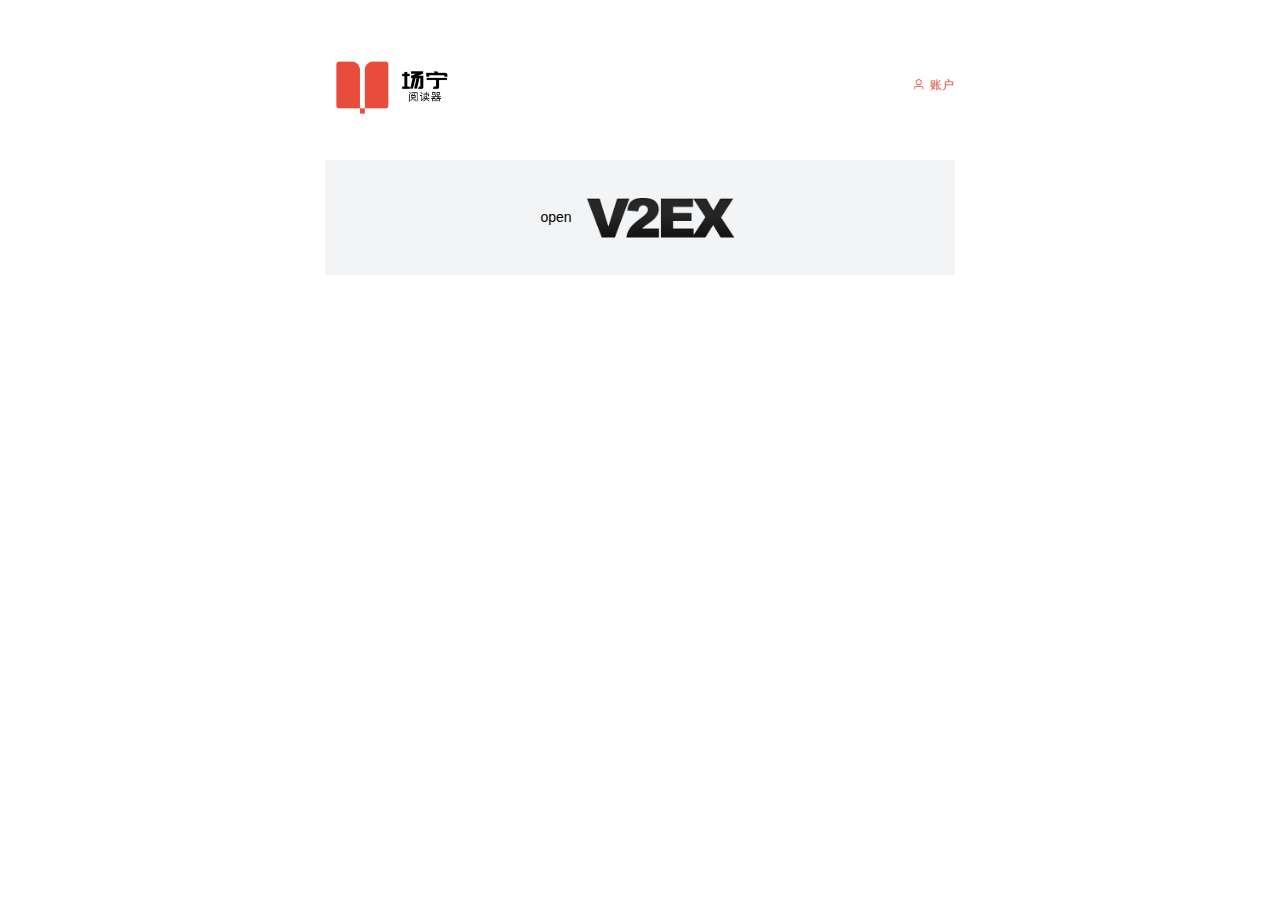
<file: reader-v2ex/index.html>
<!DOCTYPE html><html lang="en"><head><meta charset="utf-8"><meta http-equiv="X-UA-Compatible" content="IE=edge"><meta name="viewport" content="width=device-width,initial-scale=1,user-scalable=no"><link rel="icon" href="/reader-v2ex/favicon.ico"><link rel="manifest" href="/reader-v2ex/manifest.json"><link rel="apple-touch-icon-precomposed" sizes="144x144" href="/reader-v2ex/imgs/homescreen120.png"><link rel="apple-touch-icon-precomposed" sizes="120x120" href="/reader-v2ex/imgs/homescreen120.png"><link rel="apple-touch-icon-precomposed" sizes="72x72" href="/reader-v2ex/imgs/homescreen72.png"><link rel="apple-touch-icon-precomposed" href="/reader-v2ex/imgs/homescreen72.png"><title>场宁阅读器 - 去繁就简，回归2G复古wap风。</title><link href="/reader-v2ex/css/app.c7448490.css" rel="preload" as="style"><link href="/reader-v2ex/css/chunk-vendors.aff123bf.css" rel="preload" as="style"><link href="/reader-v2ex/js/app.5f4a88d5.js" rel="preload" as="script"><link href="/reader-v2ex/js/chunk-vendors.6da4b80c.js" rel="preload" as="script"><link href="/reader-v2ex/css/chunk-vendors.aff123bf.css" rel="stylesheet"><link href="/reader-v2ex/css/app.c7448490.css" rel="stylesheet"></head><body><noscript><strong>We're sorry but 场宁阅读器 - 去繁就简，回归2G复古wap风。 doesn't work properly without JavaScript enabled. Please enable it to continue.</strong></noscript><div id="app"></div><script src="/reader-v2ex/js/chunk-vendors.6da4b80c.js"></script><script src="/reader-v2ex/js/app.5f4a88d5.js"></script></body></html>
</file>
<file: reader-v2ex/css/app.c7448490.css>
@charset "UTF-8";#app{margin:10px}.logo[data-v-028b68dd]{font-size:16px;width:150px;height:150px}.inedx[data-v-028b68dd]{margin:0}.search[data-v-028b68dd]{margin-bottom:20px;display:flex}.search-inp[data-v-028b68dd]{flex:auto}.search-btn[data-v-028b68dd]{flex:none;margin-left:10px}.history[data-v-028b68dd]{margin:10px 0}.history-inner[data-v-028b68dd],.historys-header[data-v-028b68dd]{align-items:center;display:flex;justify-content:space-between}.history-star[data-v-028b68dd]{margin-left:10px}.header[data-v-4da0ea48]{margin:10px 0}.title[data-v-4da0ea48]{font-size:16px}.content[data-v-4da0ea48]{word-break:break-all;margin:10px 0}.host-tip[data-v-4da0ea48]{text-align:center;margin:30px 0}.document[data-v-4da0ea48] .el-page-header__title{flex:none;align-self:center}.el-alert{background-color:#fff}.el-alert-fade-enter,.el-alert-fade-leave-active{opacity:0}.el-avatar{font-size:14px}.el-backtop{color:#e74c3c}.el-badge__content{background-color:#f56c6c}.el-button--primary.is-active,.el-button--primary:active{background:#d04436;border-color:#d04436;color:#fff}.el-calendar-table td.is-today{color:#e74c3c}.el-card__body{padding:20px}.el-carousel__item,.el-carousel__mask{top:0;left:0}.el-carousel__item,.el-carousel__mask{width:100%}.el-checkbox,.el-checkbox-button__inner,.el-radio{font-weight:500;-moz-user-select:none;-webkit-user-select:none;-ms-user-select:none}.el-checkbox-button__inner,.el-checkbox__input,.el-radio__input{vertical-align:middle;outline:0}.el-input__inner,.el-textarea__inner{background-color:#fff}.el-checkbox,.el-checkbox__inner,.el-checkbox__input,.el-tag{display:inline-block}.el-checkbox{position:relative}.el-checkbox__input{white-space:nowrap;position:relative}.el-radio,.el-radio--medium.is-bordered .el-radio__label{font-size:14px}.el-cascader-node,.el-cascader__tags{display:-ms-flexbox}.el-cascader-panel{font-size:14px}.el-cascader-menu:last-child .el-cascader-node{padding-right:20px}.el-cascader-node>.el-radio{margin-right:0}.el-cascader{display:inline-block}.el-checkbox,.el-checkbox-button__inner{font-weight:500;color:#606266}.el-checkbox-button__inner,.el-checkbox__input{cursor:pointer}.el-checkbox.is-bordered.el-checkbox--medium .el-checkbox__inner,.el-checkbox__inner{width:14px;height:14px}.el-col-pull-0,.el-col-pull-1,.el-col-pull-2,.el-col-pull-3,.el-col-pull-4,.el-col-pull-5,.el-col-pull-6,.el-col-pull-7,.el-col-pull-8,.el-col-pull-9,.el-col-pull-10,.el-col-pull-11,.el-col-pull-12,.el-col-pull-13,.el-col-pull-14,.el-col-pull-15,.el-col-pull-16,.el-col-pull-17,.el-col-pull-18,.el-col-pull-19,.el-col-pull-20,.el-col-pull-21,.el-col-pull-22,.el-col-pull-23,.el-col-pull-24,.el-col-push-0,.el-col-push-1,.el-col-push-2,.el-col-push-3,.el-col-push-4,.el-col-push-5,.el-col-push-6,.el-col-push-7,.el-col-push-8,.el-col-push-9,.el-col-push-10,.el-col-push-11,.el-col-push-12,.el-col-push-13,.el-col-push-14,.el-col-push-15,.el-col-push-16,.el-col-push-17,.el-col-push-18,.el-col-push-19,.el-col-push-20,.el-col-push-21,.el-col-push-22,.el-col-push-23,.el-col-push-24{position:relative}.el-col-0{display:none}.el-col-offset-0{margin-left:0}.el-collapse-item__header.focusing:focus:not(:hover){color:#e74c3c}.el-color-alpha-slider__thumb,.el-color-hue-slider__thumb{-webkit-box-shadow:0 0 2px rgba(0,0,0,.6);left:0;top:0;z-index:1}.el-color-dropdown__main-wrapper:after{content:""}.el-color-picker__empty,.el-color-picker__icon{top:50%;left:50%;font-size:12px;position:absolute}.el-date-table,.el-time-panel{-webkit-user-select:none;-moz-user-select:none;-ms-user-select:none}.el-date-editor .el-range-input,.el-time-spinner__input.el-input .el-input__inner,.el-time-spinner__list{padding:0;text-align:center}.el-picker-panel,.el-time-panel{border:1px solid #e4e7ed}.el-picker-panel__btn,.el-time-panel__btn{background-color:transparent;font-size:12px}@media only screen and (max-width:767px){.hidden-xs-only{display:none!important}}@media only screen and (min-width:768px){.hidden-sm-and-up{display:none!important}}@media only screen and (min-width:768px) and (max-width:991px){.hidden-sm-only{display:none!important}}@media only screen and (max-width:991px){.hidden-sm-and-down{display:none!important}}@media only screen and (min-width:992px){.hidden-md-and-up{display:none!important}}@media only screen and (min-width:992px) and (max-width:1199px){.hidden-md-only{display:none!important}}@media only screen and (max-width:1199px){.hidden-md-and-down{display:none!important}}@media only screen and (min-width:1200px){.hidden-lg-and-up{display:none!important}}@media only screen and (min-width:1200px) and (max-width:1919px){.hidden-lg-only{display:none!important}}@media only screen and (max-width:1919px){.hidden-lg-and-down{display:none!important}}@media only screen and (min-width:1920px){.hidden-xl-only{display:none!important}}.el-drawer.btt,.el-drawer.ttb,.el-drawer__container{left:0;right:0;width:100%}.el-button,.el-dropdown{color:#606266;font-size:14px}.el-empty__bottom{margin-top:20px}.el-form--inline .el-form-item,.el-form--inline .el-form-item__content{display:inline-block;vertical-align:top}.el-form-item:after,.el-form-item__content:after{clear:both}.el-form-item:after,.el-form-item:before,.el-form-item__content:after,.el-form-item__content:before{display:table;content:""}.el-form-item.is-error .el-input__inner,.el-form-item.is-error .el-input__inner:focus,.el-form-item.is-error .el-textarea__inner,.el-form-item.is-error .el-textarea__inner:focus{border-color:#f56c6c}@font-face{font-family:element-icons;src:url(../fonts/element-icons.535877f5.woff) format("woff"),url(../fonts/element-icons.732389de.ttf) format("truetype");font-weight:400;font-display:"auto";font-style:normal}[class*=" el-icon-"],[class^=el-icon-]{font-family:element-icons!important;speak:none;font-style:normal;font-weight:400;font-variant:normal;text-transform:none;line-height:1;vertical-align:baseline;display:inline-block;-webkit-font-smoothing:antialiased;-moz-osx-font-smoothing:grayscale}.el-icon-ice-cream-round:before{content:"\e6a0"}.el-icon-ice-cream-square:before{content:"\e6a3"}.el-icon-lollipop:before{content:"\e6a4"}.el-icon-potato-strips:before{content:"\e6a5"}.el-icon-milk-tea:before{content:"\e6a6"}.el-icon-ice-drink:before{content:"\e6a7"}.el-icon-ice-tea:before{content:"\e6a9"}.el-icon-coffee:before{content:"\e6aa"}.el-icon-orange:before{content:"\e6ab"}.el-icon-pear:before{content:"\e6ac"}.el-icon-apple:before{content:"\e6ad"}.el-icon-cherry:before{content:"\e6ae"}.el-icon-watermelon:before{content:"\e6af"}.el-icon-grape:before{content:"\e6b0"}.el-icon-refrigerator:before{content:"\e6b1"}.el-icon-goblet-square-full:before{content:"\e6b2"}.el-icon-goblet-square:before{content:"\e6b3"}.el-icon-goblet-full:before{content:"\e6b4"}.el-icon-goblet:before{content:"\e6b5"}.el-icon-cold-drink:before{content:"\e6b6"}.el-icon-coffee-cup:before{content:"\e6b8"}.el-icon-water-cup:before{content:"\e6b9"}.el-icon-hot-water:before{content:"\e6ba"}.el-icon-ice-cream:before{content:"\e6bb"}.el-icon-dessert:before{content:"\e6bc"}.el-icon-sugar:before{content:"\e6bd"}.el-icon-tableware:before{content:"\e6be"}.el-icon-burger:before{content:"\e6bf"}.el-icon-knife-fork:before{content:"\e6c1"}.el-icon-fork-spoon:before{content:"\e6c2"}.el-icon-chicken:before{content:"\e6c3"}.el-icon-food:before{content:"\e6c4"}.el-icon-dish-1:before{content:"\e6c5"}.el-icon-dish:before{content:"\e6c6"}.el-icon-moon-night:before{content:"\e6ee"}.el-icon-moon:before{content:"\e6f0"}.el-icon-cloudy-and-sunny:before{content:"\e6f1"}.el-icon-partly-cloudy:before{content:"\e6f2"}.el-icon-cloudy:before{content:"\e6f3"}.el-icon-sunny:before{content:"\e6f6"}.el-icon-sunset:before{content:"\e6f7"}.el-icon-sunrise-1:before{content:"\e6f8"}.el-icon-sunrise:before{content:"\e6f9"}.el-icon-heavy-rain:before{content:"\e6fa"}.el-icon-lightning:before{content:"\e6fb"}.el-icon-light-rain:before{content:"\e6fc"}.el-icon-wind-power:before{content:"\e6fd"}.el-icon-baseball:before{content:"\e712"}.el-icon-soccer:before{content:"\e713"}.el-icon-football:before{content:"\e715"}.el-icon-basketball:before{content:"\e716"}.el-icon-ship:before{content:"\e73f"}.el-icon-truck:before{content:"\e740"}.el-icon-bicycle:before{content:"\e741"}.el-icon-mobile-phone:before{content:"\e6d3"}.el-icon-service:before{content:"\e6d4"}.el-icon-key:before{content:"\e6e2"}.el-icon-unlock:before{content:"\e6e4"}.el-icon-lock:before{content:"\e6e5"}.el-icon-watch:before{content:"\e6fe"}.el-icon-watch-1:before{content:"\e6ff"}.el-icon-timer:before{content:"\e702"}.el-icon-alarm-clock:before{content:"\e703"}.el-icon-map-location:before{content:"\e704"}.el-icon-delete-location:before{content:"\e705"}.el-icon-add-location:before{content:"\e706"}.el-icon-location-information:before{content:"\e707"}.el-icon-location-outline:before{content:"\e708"}.el-icon-location:before{content:"\e79e"}.el-icon-place:before{content:"\e709"}.el-icon-discover:before{content:"\e70a"}.el-icon-first-aid-kit:before{content:"\e70b"}.el-icon-trophy-1:before{content:"\e70c"}.el-icon-trophy:before{content:"\e70d"}.el-icon-medal:before{content:"\e70e"}.el-icon-medal-1:before{content:"\e70f"}.el-icon-stopwatch:before{content:"\e710"}.el-icon-mic:before{content:"\e711"}.el-icon-copy-document:before{content:"\e718"}.el-icon-full-screen:before{content:"\e719"}.el-icon-switch-button:before{content:"\e71b"}.el-icon-aim:before{content:"\e71c"}.el-icon-crop:before{content:"\e71d"}.el-icon-odometer:before{content:"\e71e"}.el-icon-time:before{content:"\e71f"}.el-icon-bangzhu:before{content:"\e724"}.el-icon-close-notification:before{content:"\e726"}.el-icon-microphone:before{content:"\e727"}.el-icon-turn-off-microphone:before{content:"\e728"}.el-icon-position:before{content:"\e729"}.el-icon-postcard:before{content:"\e72a"}.el-icon-message:before{content:"\e72b"}.el-icon-chat-line-square:before{content:"\e72d"}.el-icon-chat-dot-square:before{content:"\e72e"}.el-icon-chat-dot-round:before{content:"\e72f"}.el-icon-chat-square:before{content:"\e730"}.el-icon-chat-line-round:before{content:"\e731"}.el-icon-chat-round:before{content:"\e732"}.el-icon-set-up:before{content:"\e733"}.el-icon-turn-off:before{content:"\e734"}.el-icon-open:before{content:"\e735"}.el-icon-connection:before{content:"\e736"}.el-icon-link:before{content:"\e737"}.el-icon-cpu:before{content:"\e738"}.el-icon-thumb:before{content:"\e739"}.el-icon-female:before{content:"\e73a"}.el-icon-male:before{content:"\e73b"}.el-icon-guide:before{content:"\e73c"}.el-icon-news:before{content:"\e73e"}.el-icon-price-tag:before{content:"\e744"}.el-icon-discount:before{content:"\e745"}.el-icon-wallet:before{content:"\e747"}.el-icon-coin:before{content:"\e748"}.el-icon-money:before{content:"\e749"}.el-icon-bank-card:before{content:"\e74a"}.el-icon-box:before{content:"\e74b"}.el-icon-present:before{content:"\e74c"}.el-icon-sell:before{content:"\e6d5"}.el-icon-sold-out:before{content:"\e6d6"}.el-icon-shopping-bag-2:before{content:"\e74d"}.el-icon-shopping-bag-1:before{content:"\e74e"}.el-icon-shopping-cart-2:before{content:"\e74f"}.el-icon-shopping-cart-1:before{content:"\e750"}.el-icon-shopping-cart-full:before{content:"\e751"}.el-icon-smoking:before{content:"\e752"}.el-icon-no-smoking:before{content:"\e753"}.el-icon-house:before{content:"\e754"}.el-icon-table-lamp:before{content:"\e755"}.el-icon-school:before{content:"\e756"}.el-icon-office-building:before{content:"\e757"}.el-icon-toilet-paper:before{content:"\e758"}.el-icon-notebook-2:before{content:"\e759"}.el-icon-notebook-1:before{content:"\e75a"}.el-icon-files:before{content:"\e75b"}.el-icon-collection:before{content:"\e75c"}.el-icon-receiving:before{content:"\e75d"}.el-icon-suitcase-1:before{content:"\e760"}.el-icon-suitcase:before{content:"\e761"}.el-icon-film:before{content:"\e763"}.el-icon-collection-tag:before{content:"\e765"}.el-icon-data-analysis:before{content:"\e766"}.el-icon-pie-chart:before{content:"\e767"}.el-icon-data-board:before{content:"\e768"}.el-icon-data-line:before{content:"\e76d"}.el-icon-reading:before{content:"\e769"}.el-icon-magic-stick:before{content:"\e76a"}.el-icon-coordinate:before{content:"\e76b"}.el-icon-mouse:before{content:"\e76c"}.el-icon-brush:before{content:"\e76e"}.el-icon-headset:before{content:"\e76f"}.el-icon-umbrella:before{content:"\e770"}.el-icon-scissors:before{content:"\e771"}.el-icon-mobile:before{content:"\e773"}.el-icon-attract:before{content:"\e774"}.el-icon-monitor:before{content:"\e775"}.el-icon-search:before{content:"\e778"}.el-icon-takeaway-box:before{content:"\e77a"}.el-icon-paperclip:before{content:"\e77d"}.el-icon-printer:before{content:"\e77e"}.el-icon-document-add:before{content:"\e782"}.el-icon-document:before{content:"\e785"}.el-icon-document-checked:before{content:"\e786"}.el-icon-document-copy:before{content:"\e787"}.el-icon-document-delete:before{content:"\e788"}.el-icon-document-remove:before{content:"\e789"}.el-icon-tickets:before{content:"\e78b"}.el-icon-folder-checked:before{content:"\e77f"}.el-icon-folder-delete:before{content:"\e780"}.el-icon-folder-remove:before{content:"\e781"}.el-icon-folder-add:before{content:"\e783"}.el-icon-folder-opened:before{content:"\e784"}.el-icon-folder:before{content:"\e78a"}.el-icon-edit-outline:before{content:"\e764"}.el-icon-edit:before{content:"\e78c"}.el-icon-date:before{content:"\e78e"}.el-icon-c-scale-to-original:before{content:"\e7c6"}.el-icon-view:before{content:"\e6ce"}.el-icon-loading:before{content:"\e6cf"}.el-icon-rank:before{content:"\e6d1"}.el-icon-sort-down:before{content:"\e7c4"}.el-icon-sort-up:before{content:"\e7c5"}.el-icon-sort:before{content:"\e6d2"}.el-icon-finished:before{content:"\e6cd"}.el-icon-refresh-left:before{content:"\e6c7"}.el-icon-refresh-right:before{content:"\e6c8"}.el-icon-refresh:before{content:"\e6d0"}.el-icon-video-play:before{content:"\e7c0"}.el-icon-video-pause:before{content:"\e7c1"}.el-icon-d-arrow-right:before{content:"\e6dc"}.el-icon-d-arrow-left:before{content:"\e6dd"}.el-icon-arrow-up:before{content:"\e6e1"}.el-icon-arrow-down:before{content:"\e6df"}.el-icon-arrow-right:before{content:"\e6e0"}.el-icon-arrow-left:before{content:"\e6de"}.el-icon-top-right:before{content:"\e6e7"}.el-icon-top-left:before{content:"\e6e8"}.el-icon-top:before{content:"\e6e6"}.el-icon-bottom:before{content:"\e6eb"}.el-icon-right:before{content:"\e6e9"}.el-icon-back:before{content:"\e6ea"}.el-icon-bottom-right:before{content:"\e6ec"}.el-icon-bottom-left:before{content:"\e6ed"}.el-icon-caret-top:before{content:"\e78f"}.el-icon-caret-bottom:before{content:"\e790"}.el-icon-caret-right:before{content:"\e791"}.el-icon-caret-left:before{content:"\e792"}.el-icon-d-caret:before{content:"\e79a"}.el-icon-share:before{content:"\e793"}.el-icon-menu:before{content:"\e798"}.el-icon-s-grid:before{content:"\e7a6"}.el-icon-s-check:before{content:"\e7a7"}.el-icon-s-data:before{content:"\e7a8"}.el-icon-s-opportunity:before{content:"\e7aa"}.el-icon-s-custom:before{content:"\e7ab"}.el-icon-s-claim:before{content:"\e7ad"}.el-icon-s-finance:before{content:"\e7ae"}.el-icon-s-comment:before{content:"\e7af"}.el-icon-s-flag:before{content:"\e7b0"}.el-icon-s-marketing:before{content:"\e7b1"}.el-icon-s-shop:before{content:"\e7b4"}.el-icon-s-open:before{content:"\e7b5"}.el-icon-s-management:before{content:"\e7b6"}.el-icon-s-ticket:before{content:"\e7b7"}.el-icon-s-release:before{content:"\e7b8"}.el-icon-s-home:before{content:"\e7b9"}.el-icon-s-promotion:before{content:"\e7ba"}.el-icon-s-operation:before{content:"\e7bb"}.el-icon-s-unfold:before{content:"\e7bc"}.el-icon-s-fold:before{content:"\e7a9"}.el-icon-s-platform:before{content:"\e7bd"}.el-icon-s-order:before{content:"\e7be"}.el-icon-s-cooperation:before{content:"\e7bf"}.el-icon-bell:before{content:"\e725"}.el-icon-message-solid:before{content:"\e799"}.el-icon-video-camera:before{content:"\e772"}.el-icon-video-camera-solid:before{content:"\e796"}.el-icon-camera:before{content:"\e779"}.el-icon-camera-solid:before{content:"\e79b"}.el-icon-download:before{content:"\e77c"}.el-icon-upload2:before{content:"\e77b"}.el-icon-upload:before{content:"\e7c3"}.el-icon-picture-outline-round:before{content:"\e75f"}.el-icon-picture-outline:before{content:"\e75e"}.el-icon-picture:before{content:"\e79f"}.el-icon-close:before{content:"\e6db"}.el-icon-check:before{content:"\e6da"}.el-icon-plus:before{content:"\e6d9"}.el-icon-minus:before{content:"\e6d8"}.el-icon-help:before{content:"\e73d"}.el-icon-s-help:before{content:"\e7b3"}.el-icon-circle-close:before{content:"\e78d"}.el-icon-circle-check:before{content:"\e720"}.el-icon-circle-plus-outline:before{content:"\e723"}.el-icon-remove-outline:before{content:"\e722"}.el-icon-zoom-out:before{content:"\e776"}.el-icon-zoom-in:before{content:"\e777"}.el-icon-error:before{content:"\e79d"}.el-icon-success:before{content:"\e79c"}.el-icon-circle-plus:before{content:"\e7a0"}.el-icon-remove:before{content:"\e7a2"}.el-icon-info:before{content:"\e7a1"}.el-icon-question:before{content:"\e7a4"}.el-icon-warning-outline:before{content:"\e6c9"}.el-icon-warning:before{content:"\e7a3"}.el-icon-goods:before{content:"\e7c2"}.el-icon-s-goods:before{content:"\e7b2"}.el-icon-star-off:before{content:"\e717"}.el-icon-star-on:before{content:"\e797"}.el-icon-more-outline:before{content:"\e6cc"}.el-icon-more:before{content:"\e794"}.el-icon-phone-outline:before{content:"\e6cb"}.el-icon-phone:before{content:"\e795"}.el-icon-user:before{content:"\e6e3"}.el-icon-user-solid:before{content:"\e7a5"}.el-icon-setting:before{content:"\e6ca"}.el-icon-s-tools:before{content:"\e7ac"}.el-icon-delete:before{content:"\e6d7"}.el-icon-delete-solid:before{content:"\e7c9"}.el-icon-eleme:before{content:"\e7c7"}.el-icon-platform-eleme:before{content:"\e7ca"}.el-icon-loading{animation:rotating 2s linear infinite}.el-icon--right{margin-left:5px}.el-icon--left{margin-right:5px}@keyframes rotating{0%{transform:rotate(0)}to{transform:rotate(1turn)}}.el-pager li,.el-pagination__editor{-webkit-box-sizing:border-box;text-align:center}.el-dialog{position:relative;margin:0 auto 50px;background:#fff;border-radius:2px;box-shadow:0 1px 3px rgba(0,0,0,.3);box-sizing:border-box;width:50%}.el-autocomplete-suggestion,.el-dropdown-menu,.el-menu--collapse .el-submenu .el-menu{-webkit-box-shadow:0 2px 12px 0 rgba(0,0,0,.1)}.el-dialog.is-fullscreen{width:100%;margin-top:0;margin-bottom:0;height:100%;overflow:auto}.el-dialog__wrapper{position:fixed;top:0;right:0;bottom:0;left:0;overflow:auto;margin:0}.el-dialog__header{padding:20px 20px 10px}.el-dialog__headerbtn{position:absolute;top:20px;right:20px;padding:0;background:0 0;border:none;outline:0;cursor:pointer;font-size:16px}.el-dialog__headerbtn .el-dialog__close{color:#909399}.el-dialog__headerbtn:focus .el-dialog__close,.el-dialog__headerbtn:hover .el-dialog__close{color:#e74c3c}.el-dialog__title{line-height:24px;font-size:18px;color:#303133}.el-dialog__body{padding:30px 20px;color:#606266;font-size:14px;word-break:break-all}.el-dialog__footer{padding:10px 20px 20px;text-align:right;box-sizing:border-box}.el-dialog--center{text-align:center}.el-dialog--center .el-dialog__body{text-align:initial;padding:25px 25px 30px}.el-dialog--center .el-dialog__footer{text-align:inherit}.dialog-fade-enter-active{animation:dialog-fade-in .3s}.dialog-fade-leave-active{animation:dialog-fade-out .3s}@keyframes dialog-fade-in{0%{transform:translate3d(0,-20px,0);opacity:0}to{transform:translateZ(0);opacity:1}}@keyframes dialog-fade-out{0%{transform:translateZ(0);opacity:1}to{transform:translate3d(0,-20px,0);opacity:0}}.el-autocomplete{position:relative;display:inline-block}.el-autocomplete-suggestion{margin:5px 0;box-shadow:0 2px 12px 0 rgba(0,0,0,.1);border-radius:4px;border:1px solid #e4e7ed;box-sizing:border-box;background-color:#fff}.el-autocomplete-suggestion__wrap{max-height:280px;padding:10px 0;box-sizing:border-box}.el-autocomplete-suggestion__list{margin:0;padding:0}.el-autocomplete-suggestion li{padding:0 20px;margin:0;line-height:34px;cursor:pointer;color:#606266;font-size:14px;list-style:none;white-space:nowrap;overflow:hidden;text-overflow:ellipsis}.el-autocomplete-suggestion li.highlighted,.el-autocomplete-suggestion li:hover{background-color:#f5f7fa}.el-autocomplete-suggestion li.divider{margin-top:6px;border-top:1px solid #000}.el-autocomplete-suggestion li.divider:last-child{margin-bottom:-6px}.el-autocomplete-suggestion.is-loading li{text-align:center;height:100px;line-height:100px;font-size:20px;color:#999}.el-autocomplete-suggestion.is-loading li:after{display:inline-block;content:"";height:100%;vertical-align:middle}.el-autocomplete-suggestion.is-loading li:hover{background-color:#fff}.el-autocomplete-suggestion.is-loading .el-icon-loading{vertical-align:middle}.el-dropdown{display:inline-block;position:relative;color:#606266;font-size:14px}.el-dropdown .el-button-group{display:block}.el-dropdown .el-button-group .el-button{float:none}.el-dropdown .el-dropdown__caret-button{padding-left:5px;padding-right:5px;position:relative;border-left:none}.el-dropdown .el-dropdown__caret-button:before{content:"";position:absolute;display:block;width:1px;top:5px;bottom:5px;left:0;background:hsla(0,0%,100%,.5)}.el-dropdown .el-dropdown__caret-button.el-button--default:before{background:rgba(220,223,230,.5)}.el-dropdown .el-dropdown__caret-button:hover:not(.is-disabled):before{top:0;bottom:0}.el-dropdown .el-dropdown__caret-button .el-dropdown__icon{padding-left:0}.el-dropdown__icon{font-size:12px;margin:0 3px}.el-dropdown .el-dropdown-selfdefine:focus:active,.el-dropdown .el-dropdown-selfdefine:focus:not(.focusing){outline-width:0}.el-dropdown [disabled]{cursor:not-allowed;color:#bbb}.el-dropdown-menu{position:absolute;top:0;left:0;z-index:10;padding:10px 0;margin:5px 0;background-color:#fff;border:1px solid #ebeef5;border-radius:4px;box-shadow:0 2px 12px 0 rgba(0,0,0,.1)}.el-dropdown-menu__item{list-style:none;line-height:36px;padding:0 20px;margin:0;font-size:14px;color:#606266;cursor:pointer;outline:0}.el-dropdown-menu__item:focus,.el-dropdown-menu__item:not(.is-disabled):hover{background-color:#fdedec;color:#ec7063}.el-dropdown-menu__item i{margin-right:5px}.el-dropdown-menu__item--divided{position:relative;margin-top:6px;border-top:1px solid #ebeef5}.el-dropdown-menu__item--divided:before{content:"";height:6px;display:block;margin:0 -20px;background-color:#fff}.el-dropdown-menu__item.is-disabled{cursor:default;color:#bbb;pointer-events:none}.el-dropdown-menu--medium{padding:6px 0}.el-dropdown-menu--medium .el-dropdown-menu__item{line-height:30px;padding:0 17px;font-size:14px}.el-dropdown-menu--medium .el-dropdown-menu__item.el-dropdown-menu__item--divided{margin-top:6px}.el-dropdown-menu--medium .el-dropdown-menu__item.el-dropdown-menu__item--divided:before{height:6px;margin:0 -17px}.el-dropdown-menu--small{padding:6px 0}.el-dropdown-menu--small .el-dropdown-menu__item{line-height:27px;padding:0 15px;font-size:13px}.el-dropdown-menu--small .el-dropdown-menu__item.el-dropdown-menu__item--divided{margin-top:4px}.el-dropdown-menu--small .el-dropdown-menu__item.el-dropdown-menu__item--divided:before{height:4px;margin:0 -15px}.el-dropdown-menu--mini{padding:3px 0}.el-dropdown-menu--mini .el-dropdown-menu__item{line-height:24px;padding:0 10px;font-size:12px}.el-dropdown-menu--mini .el-dropdown-menu__item.el-dropdown-menu__item--divided{margin-top:3px}.el-dropdown-menu--mini .el-dropdown-menu__item.el-dropdown-menu__item--divided:before{height:3px;margin:0 -10px}.el-menu--horizontal>.el-menu-item:not(.is-disabled):focus,.el-menu--horizontal>.el-menu-item:not(.is-disabled):hover,.el-menu--horizontal>.el-submenu .el-submenu__title:hover{background-color:#fff}.el-menu-item,.el-submenu__title{line-height:56px;padding:0 20px;list-style:none;position:relative;white-space:nowrap}.el-radio-button__inner,.el-radio-group{line-height:1;vertical-align:middle;display:inline-block}.el-radio-button{display:inline-block}.el-radio-button,.el-radio-button__inner{position:relative;outline:0}.el-switch,.el-switch__core{position:relative;vertical-align:middle}.el-picker-panel,.el-popover,.el-select-dropdown,.el-table-filter,.el-time-panel{-webkit-box-shadow:0 2px 12px 0 rgba(0,0,0,.1)}.el-switch__label{vertical-align:middle}.el-switch__core,.el-switch__label{display:inline-block;cursor:pointer}.el-select:hover .el-input__inner{border-color:#c0c4cc}.el-range-editor.is-active,.el-range-editor.is-active:hover,.el-select .el-input.is-focus .el-input__inner{border-color:#e74c3c}.el-date-table td,.el-date-table td div,.el-table-filter{-webkit-box-sizing:border-box}.el-date-table.is-week-mode .el-date-table__row.current div,.el-date-table.is-week-mode .el-date-table__row:hover div,.el-date-table td.in-range div,.el-date-table td.in-range div:hover{background-color:#f2f6fc}.el-date-table{font-size:12px;-webkit-user-select:none;-moz-user-select:none;user-select:none}.el-date-table.is-week-mode .el-date-table__row:hover td.available:hover{color:#606266}.el-date-table.is-week-mode .el-date-table__row:hover td:first-child div{margin-left:5px;border-top-left-radius:15px;border-bottom-left-radius:15px}.el-date-table.is-week-mode .el-date-table__row:hover td:last-child div{margin-right:5px;border-top-right-radius:15px;border-bottom-right-radius:15px}.el-date-table td{width:32px;height:30px;padding:4px 0;box-sizing:border-box;text-align:center;cursor:pointer;position:relative}.el-date-table td div{height:30px;padding:3px 0;box-sizing:border-box}.el-date-table td span{width:24px;height:24px;display:block;margin:0 auto;line-height:24px;position:absolute;left:50%;transform:translateX(-50%);border-radius:50%}.el-date-table td.next-month,.el-date-table td.prev-month{color:#c0c4cc}.el-date-table td.today{position:relative}.el-date-table td.today span{color:#e74c3c;font-weight:700}.el-date-table td.today.end-date span,.el-date-table td.today.start-date span{color:#fff}.el-date-table td.available:hover{color:#e74c3c}.el-date-table td.current:not(.disabled) span{color:#fff;background-color:#e74c3c}.el-date-table td.end-date div,.el-date-table td.start-date div{color:#fff}.el-date-table td.end-date span,.el-date-table td.start-date span{background-color:#e74c3c}.el-date-table td.start-date div{margin-left:5px;border-top-left-radius:15px;border-bottom-left-radius:15px}.el-date-table td.end-date div{margin-right:5px;border-top-right-radius:15px;border-bottom-right-radius:15px}.el-date-table td.disabled div{background-color:#f5f7fa;opacity:1;cursor:not-allowed;color:#c0c4cc}.el-date-table td.selected div{margin-left:5px;margin-right:5px;background-color:#f2f6fc;border-radius:15px}.el-date-table td.selected div:hover{background-color:#f2f6fc}.el-date-table td.selected span{background-color:#e74c3c;color:#fff;border-radius:15px}.el-date-table td.week{font-size:80%;color:#606266}.el-date-table th{padding:5px;color:#606266;font-weight:400;border-bottom:1px solid #ebeef5}.el-month-table{font-size:12px;margin:-1px;border-collapse:collapse}.el-month-table td{text-align:center;padding:8px 0;cursor:pointer}.el-month-table td div{height:48px;padding:6px 0;box-sizing:border-box}.el-month-table td.today .cell{color:#e74c3c;font-weight:700}.el-month-table td.today.end-date .cell,.el-month-table td.today.start-date .cell{color:#fff}.el-month-table td.disabled .cell{background-color:#f5f7fa;cursor:not-allowed;color:#c0c4cc}.el-month-table td.disabled .cell:hover{color:#c0c4cc}.el-month-table td .cell{width:60px;height:36px;display:block;line-height:36px;color:#606266;margin:0 auto;border-radius:18px}.el-month-table td .cell:hover{color:#e74c3c}.el-month-table td.in-range div,.el-month-table td.in-range div:hover{background-color:#f2f6fc}.el-month-table td.end-date div,.el-month-table td.start-date div{color:#fff}.el-month-table td.end-date .cell,.el-month-table td.start-date .cell{color:#fff;background-color:#e74c3c}.el-month-table td.start-date div{border-top-left-radius:24px;border-bottom-left-radius:24px}.el-month-table td.end-date div{border-top-right-radius:24px;border-bottom-right-radius:24px}.el-month-table td.current:not(.disabled) .cell{color:#e74c3c}.el-year-table{font-size:12px;margin:-1px;border-collapse:collapse}.el-year-table .el-icon{color:#303133}.el-year-table td{text-align:center;padding:20px 3px;cursor:pointer}.el-year-table td.today .cell{color:#e74c3c;font-weight:700}.el-year-table td.disabled .cell{background-color:#f5f7fa;cursor:not-allowed;color:#c0c4cc}.el-year-table td.disabled .cell:hover{color:#c0c4cc}.el-year-table td .cell{width:48px;height:32px;display:block;line-height:32px;color:#606266;margin:0 auto}.el-year-table td .cell:hover,.el-year-table td.current:not(.disabled) .cell{color:#e74c3c}.el-date-range-picker{width:646px}.el-date-range-picker.has-sidebar{width:756px}.el-date-range-picker table{table-layout:fixed;width:100%}.el-date-range-picker .el-picker-panel__body{min-width:513px}.el-date-range-picker .el-picker-panel__content{margin:0}.el-date-range-picker__header{position:relative;text-align:center;height:28px}.el-date-range-picker__header [class*=arrow-left]{float:left}.el-date-range-picker__header [class*=arrow-right]{float:right}.el-date-range-picker__header div{font-size:16px;font-weight:500;margin-right:50px}.el-date-range-picker__content{float:left;width:50%;box-sizing:border-box;margin:0;padding:16px}.el-date-range-picker__content.is-left{border-right:1px solid #e4e4e4}.el-date-range-picker__content .el-date-range-picker__header div{margin-left:50px;margin-right:50px}.el-date-range-picker__editors-wrap{box-sizing:border-box;display:table-cell}.el-date-range-picker__editors-wrap.is-right{text-align:right}.el-date-range-picker__time-header{position:relative;border-bottom:1px solid #e4e4e4;font-size:12px;padding:8px 5px 5px;display:table;width:100%;box-sizing:border-box}.el-date-range-picker__time-header>.el-icon-arrow-right{font-size:20px;vertical-align:middle;display:table-cell;color:#303133}.el-date-range-picker__time-picker-wrap{position:relative;display:table-cell;padding:0 5px}.el-date-range-picker__time-picker-wrap .el-picker-panel{position:absolute;top:13px;right:0;z-index:1;background:#fff}.el-form-item__label,.el-tabs__item,.el-tabs__nav-wrap.is-scrollable,.el-time-panel__footer,.el-time-range-picker__cell{-webkit-box-sizing:border-box}.el-card.is-always-shadow,.el-card.is-hover-shadow:focus,.el-card.is-hover-shadow:hover,.el-cascader__dropdown,.el-color-picker__panel,.el-message-box,.el-notification{-webkit-box-shadow:0 2px 12px 0 rgba(0,0,0,.1)}.el-popover__title{margin-bottom:12px}.el-message-box,.el-popup-parent--hidden{overflow:hidden}.el-form-item.is-error .el-input__inner,.el-form-item.is-error .el-input__inner:focus,.el-form-item.is-error .el-textarea__inner,.el-form-item.is-error .el-textarea__inner:focus,.el-message-box__input input.invalid,.el-message-box__input input.invalid:focus{border-color:#f56c6c}.el-breadcrumb{font-size:14px;line-height:1}.el-breadcrumb:after,.el-breadcrumb:before{display:table;content:""}.el-breadcrumb:after{clear:both}.el-breadcrumb__separator{margin:0 9px;font-weight:700;color:#c0c4cc}.el-breadcrumb__separator[class*=icon]{margin:0 6px;font-weight:400}.el-breadcrumb__item{float:left}.el-breadcrumb__inner{color:#606266}.el-breadcrumb__inner.is-link,.el-breadcrumb__inner a{font-weight:700;text-decoration:none;transition:color .2s cubic-bezier(.645,.045,.355,1);color:#303133}.el-breadcrumb__inner.is-link:hover,.el-breadcrumb__inner a:hover{color:#e74c3c;cursor:pointer}.el-breadcrumb__item:last-child .el-breadcrumb__inner,.el-breadcrumb__item:last-child .el-breadcrumb__inner:hover,.el-breadcrumb__item:last-child .el-breadcrumb__inner a,.el-breadcrumb__item:last-child .el-breadcrumb__inner a:hover{font-weight:400;color:#606266;cursor:text}.el-breadcrumb__item:last-child .el-breadcrumb__separator{display:none}.el-form--label-left .el-form-item__label{text-align:left}.el-form--label-top .el-form-item__label{float:none;display:inline-block;text-align:left;padding:0 0 10px}.el-form--inline .el-form-item{display:inline-block;margin-right:10px;vertical-align:top}.el-form--inline .el-form-item__label{float:none;display:inline-block}.el-form--inline .el-form-item__content{display:inline-block;vertical-align:top}.el-form--inline.el-form--label-top .el-form-item__content{display:block}.el-form-item{margin-bottom:22px}.el-form-item:after,.el-form-item:before{display:table;content:""}.el-form-item:after{clear:both}.el-form-item .el-form-item{margin-bottom:0}.el-form-item--mini.el-form-item,.el-form-item--small.el-form-item{margin-bottom:18px}.el-form-item .el-input__validateIcon{display:none}.el-form-item--medium .el-form-item__content,.el-form-item--medium .el-form-item__label{line-height:36px}.el-form-item--small .el-form-item__content,.el-form-item--small .el-form-item__label{line-height:32px}.el-form-item--small .el-form-item__error{padding-top:2px}.el-form-item--mini .el-form-item__content,.el-form-item--mini .el-form-item__label{line-height:28px}.el-form-item--mini .el-form-item__error{padding-top:1px}.el-form-item__label-wrap{float:left}.el-form-item__label-wrap .el-form-item__label{display:inline-block;float:none}.el-form-item__label{text-align:right;vertical-align:middle;float:left;font-size:14px;color:#606266;line-height:40px;padding:0 12px 0 0;box-sizing:border-box}.el-form-item__content{line-height:40px;position:relative;font-size:14px}.el-form-item__content:after,.el-form-item__content:before{display:table;content:""}.el-form-item__content:after{clear:both}.el-form-item__content .el-input-group{vertical-align:top}.el-form-item__error{color:#f56c6c;font-size:12px;line-height:1;padding-top:4px;position:absolute;top:100%;left:0}.el-form-item__error--inline{position:relative;top:auto;left:auto;display:inline-block;margin-left:10px}.el-form-item.is-required:not(.is-no-asterisk) .el-form-item__label-wrap>.el-form-item__label:before,.el-form-item.is-required:not(.is-no-asterisk)>.el-form-item__label:before{content:"*";color:#f56c6c;margin-right:4px}.el-form-item.is-error .el-input-group__append .el-input__inner,.el-form-item.is-error .el-input-group__prepend .el-input__inner{border-color:transparent}.el-form-item.is-error .el-input__validateIcon{color:#f56c6c}.el-form-item--feedback .el-input__validateIcon{display:inline-block}.el-tabs--border-card>.el-tabs__header .el-tabs__nav-wrap:after,.el-tabs--card>.el-tabs__header .el-tabs__nav-wrap:after{content:none}.el-col-offset-0,.el-tabs--border-card>.el-tabs__header .is-scrollable .el-tabs__item:first-child{margin-left:0}.el-cascader-menu:last-child .el-cascader-node,.el-tabs--bottom.el-tabs--border-card>.el-tabs__header .el-tabs__item:last-child,.el-tabs--bottom.el-tabs--card>.el-tabs__header .el-tabs__item:last-child,.el-tabs--bottom .el-tabs--left>.el-tabs__header .el-tabs__item:last-child,.el-tabs--bottom .el-tabs--right>.el-tabs__header .el-tabs__item:last-child,.el-tabs--top.el-tabs--border-card>.el-tabs__header .el-tabs__item:last-child,.el-tabs--top.el-tabs--card>.el-tabs__header .el-tabs__item:last-child,.el-tabs--top .el-tabs--left>.el-tabs__header .el-tabs__item:last-child,.el-tabs--top .el-tabs--right>.el-tabs__header .el-tabs__item:last-child{padding-right:20px}.el-button-group>.el-button:not(:last-child),.el-tabs--left .el-tabs__nav-wrap.is-left{margin-right:-1px}.el-tree-node__content:hover,.el-upload-list__item:hover{background-color:#f5f7fa}.el-alert,.el-notification,.el-slider__button,.el-slider__stop{background-color:#fff}.el-alert{width:100%;padding:8px 16px;margin:0;box-sizing:border-box;border-radius:4px;position:relative;overflow:hidden;opacity:1;display:flex;align-items:center;transition:opacity .2s}.el-alert.is-light .el-alert__closebtn{color:#c0c4cc}.el-alert.is-dark .el-alert__closebtn,.el-alert.is-dark .el-alert__description{color:#fff}.el-alert.is-center{justify-content:center}.el-alert--success.is-light{background-color:#f0f9eb;color:#67c23a}.el-alert--success.is-light .el-alert__description{color:#67c23a}.el-alert--success.is-dark{background-color:#67c23a;color:#fff}.el-alert--info.is-light{background-color:#f4f4f5;color:#909399}.el-alert--info.is-dark{background-color:#909399;color:#fff}.el-alert--info .el-alert__description{color:#909399}.el-alert--warning.is-light{background-color:#fdf6ec;color:#e6a23c}.el-alert--warning.is-light .el-alert__description{color:#e6a23c}.el-alert--warning.is-dark{background-color:#e6a23c;color:#fff}.el-alert--error.is-light{background-color:#fef0f0;color:#f56c6c}.el-alert--error.is-light .el-alert__description{color:#f56c6c}.el-alert--error.is-dark{background-color:#f56c6c;color:#fff}.el-alert__content{display:table-cell;padding:0 8px}.el-alert__icon{font-size:16px;width:16px}.el-alert__icon.is-big{font-size:28px;width:28px}.el-alert__title{font-size:13px;line-height:18px}.el-alert__title.is-bold{font-weight:700}.el-alert .el-alert__description{font-size:12px;margin:5px 0 0}.el-alert__closebtn{font-size:12px;opacity:1;position:absolute;top:12px;right:15px;cursor:pointer}.el-alert-fade-enter,.el-alert-fade-leave-active,.el-loading-fade-enter,.el-loading-fade-leave-active,.el-notification-fade-leave-active,.el-upload iframe{opacity:0}.el-alert__closebtn.is-customed{font-style:normal;font-size:13px;top:9px}.el-button-group:after,.el-button-group:before,.el-color-dropdown__main-wrapper:after,.el-link.is-underline:hover:after,.el-page-header__left:after,.el-progress-bar__inner:after,.el-row:after,.el-row:before,.el-slider:after,.el-slider:before,.el-slider__button-wrapper:after,.el-transfer-panel .el-transfer-panel__footer:after,.el-upload-cover:after,.el-upload-list--picture-card .el-upload-list__item-actions:after{content:""}.el-slider__runway.disabled .el-slider__button{border-color:#c0c4cc}.el-slider__button-wrapper{position:absolute}.el-button,.el-checkbox,.el-checkbox-button__inner,.el-empty__image img,.el-image-viewer__btn,.el-radio,.el-slider__button,.el-step__icon-inner{-moz-user-select:none;-ms-user-select:none}.el-slider__stop{position:absolute}.el-col-pull-0,.el-col-pull-1,.el-col-pull-2,.el-col-pull-3,.el-col-pull-4,.el-col-pull-5,.el-col-pull-6,.el-col-pull-7,.el-col-pull-8,.el-col-pull-9,.el-col-pull-10,.el-col-pull-11,.el-col-pull-12,.el-col-pull-13,.el-col-pull-14,.el-col-pull-15,.el-col-pull-16,.el-col-pull-17,.el-col-pull-18,.el-col-pull-19,.el-col-pull-20,.el-col-pull-21,.el-col-pull-22,.el-col-pull-23,.el-col-pull-24,.el-col-push-0,.el-col-push-1,.el-col-push-2,.el-col-push-3,.el-col-push-4,.el-col-push-5,.el-col-push-6,.el-col-push-7,.el-col-push-8,.el-col-push-9,.el-col-push-10,.el-col-push-11,.el-col-push-12,.el-col-push-13,.el-col-push-14,.el-col-push-15,.el-col-push-16,.el-col-push-17,.el-col-push-18,.el-col-push-19,.el-col-push-20,.el-col-push-21,.el-col-push-22,.el-col-push-23,.el-col-push-24,.el-row,.el-upload-dragger,.el-upload-list__item{position:relative}.el-col-0,.el-row--flex:after,.el-row--flex:before{display:none}[class*=el-col-]{float:left;box-sizing:border-box}.el-col-0{width:0}.el-col-pull-0{right:0}.el-col-push-0{left:0}.el-col-1{width:4.16667%}.el-col-offset-1{margin-left:4.16667%}.el-col-pull-1{right:4.16667%}.el-col-push-1{left:4.16667%}.el-col-2{width:8.33333%}.el-col-offset-2{margin-left:8.33333%}.el-col-pull-2{right:8.33333%}.el-col-push-2{left:8.33333%}.el-col-3{width:12.5%}.el-col-offset-3{margin-left:12.5%}.el-col-pull-3{right:12.5%}.el-col-push-3{left:12.5%}.el-col-4{width:16.66667%}.el-col-offset-4{margin-left:16.66667%}.el-col-pull-4{right:16.66667%}.el-col-push-4{left:16.66667%}.el-col-5{width:20.83333%}.el-col-offset-5{margin-left:20.83333%}.el-col-pull-5{right:20.83333%}.el-col-push-5{left:20.83333%}.el-col-6{width:25%}.el-col-offset-6{margin-left:25%}.el-col-pull-6{right:25%}.el-col-push-6{left:25%}.el-col-7{width:29.16667%}.el-col-offset-7{margin-left:29.16667%}.el-col-pull-7{right:29.16667%}.el-col-push-7{left:29.16667%}.el-col-8{width:33.33333%}.el-col-offset-8{margin-left:33.33333%}.el-col-pull-8{right:33.33333%}.el-col-push-8{left:33.33333%}.el-col-9{width:37.5%}.el-col-offset-9{margin-left:37.5%}.el-col-pull-9{right:37.5%}.el-col-push-9{left:37.5%}.el-col-10{width:41.66667%}.el-col-offset-10{margin-left:41.66667%}.el-col-pull-10{right:41.66667%}.el-col-push-10{left:41.66667%}.el-col-11{width:45.83333%}.el-col-offset-11{margin-left:45.83333%}.el-col-pull-11{right:45.83333%}.el-col-push-11{left:45.83333%}.el-col-12{width:50%}.el-col-offset-12{margin-left:50%}.el-col-pull-12{right:50%}.el-col-push-12{left:50%}.el-col-13{width:54.16667%}.el-col-offset-13{margin-left:54.16667%}.el-col-pull-13{right:54.16667%}.el-col-push-13{left:54.16667%}.el-col-14{width:58.33333%}.el-col-offset-14{margin-left:58.33333%}.el-col-pull-14{right:58.33333%}.el-col-push-14{left:58.33333%}.el-col-15{width:62.5%}.el-col-offset-15{margin-left:62.5%}.el-col-pull-15{right:62.5%}.el-col-push-15{left:62.5%}.el-col-16{width:66.66667%}.el-col-offset-16{margin-left:66.66667%}.el-col-pull-16{right:66.66667%}.el-col-push-16{left:66.66667%}.el-col-17{width:70.83333%}.el-col-offset-17{margin-left:70.83333%}.el-col-pull-17{right:70.83333%}.el-col-push-17{left:70.83333%}.el-col-18{width:75%}.el-col-offset-18{margin-left:75%}.el-col-pull-18{right:75%}.el-col-push-18{left:75%}.el-col-19{width:79.16667%}.el-col-offset-19{margin-left:79.16667%}.el-col-pull-19{right:79.16667%}.el-col-push-19{left:79.16667%}.el-col-20{width:83.33333%}.el-col-offset-20{margin-left:83.33333%}.el-col-pull-20{right:83.33333%}.el-col-push-20{left:83.33333%}.el-col-21{width:87.5%}.el-col-offset-21{margin-left:87.5%}.el-col-pull-21{right:87.5%}.el-col-push-21{left:87.5%}.el-col-22{width:91.66667%}.el-col-offset-22{margin-left:91.66667%}.el-col-pull-22{right:91.66667%}.el-col-push-22{left:91.66667%}.el-col-23{width:95.83333%}.el-col-offset-23{margin-left:95.83333%}.el-col-pull-23{right:95.83333%}.el-col-push-23{left:95.83333%}.el-col-24{width:100%}.el-col-offset-24{margin-left:100%}.el-col-pull-24{right:100%}.el-col-push-24{left:100%}@media only screen and (max-width:767px){.el-col-xs-0{display:none;width:0}.el-col-xs-offset-0{margin-left:0}.el-col-xs-pull-0{position:relative;right:0}.el-col-xs-push-0{position:relative;left:0}.el-col-xs-1{width:4.16667%}.el-col-xs-offset-1{margin-left:4.16667%}.el-col-xs-pull-1{position:relative;right:4.16667%}.el-col-xs-push-1{position:relative;left:4.16667%}.el-col-xs-2{width:8.33333%}.el-col-xs-offset-2{margin-left:8.33333%}.el-col-xs-pull-2{position:relative;right:8.33333%}.el-col-xs-push-2{position:relative;left:8.33333%}.el-col-xs-3{width:12.5%}.el-col-xs-offset-3{margin-left:12.5%}.el-col-xs-pull-3{position:relative;right:12.5%}.el-col-xs-push-3{position:relative;left:12.5%}.el-col-xs-4{width:16.66667%}.el-col-xs-offset-4{margin-left:16.66667%}.el-col-xs-pull-4{position:relative;right:16.66667%}.el-col-xs-push-4{position:relative;left:16.66667%}.el-col-xs-5{width:20.83333%}.el-col-xs-offset-5{margin-left:20.83333%}.el-col-xs-pull-5{position:relative;right:20.83333%}.el-col-xs-push-5{position:relative;left:20.83333%}.el-col-xs-6{width:25%}.el-col-xs-offset-6{margin-left:25%}.el-col-xs-pull-6{position:relative;right:25%}.el-col-xs-push-6{position:relative;left:25%}.el-col-xs-7{width:29.16667%}.el-col-xs-offset-7{margin-left:29.16667%}.el-col-xs-pull-7{position:relative;right:29.16667%}.el-col-xs-push-7{position:relative;left:29.16667%}.el-col-xs-8{width:33.33333%}.el-col-xs-offset-8{margin-left:33.33333%}.el-col-xs-pull-8{position:relative;right:33.33333%}.el-col-xs-push-8{position:relative;left:33.33333%}.el-col-xs-9{width:37.5%}.el-col-xs-offset-9{margin-left:37.5%}.el-col-xs-pull-9{position:relative;right:37.5%}.el-col-xs-push-9{position:relative;left:37.5%}.el-col-xs-10{width:41.66667%}.el-col-xs-offset-10{margin-left:41.66667%}.el-col-xs-pull-10{position:relative;right:41.66667%}.el-col-xs-push-10{position:relative;left:41.66667%}.el-col-xs-11{width:45.83333%}.el-col-xs-offset-11{margin-left:45.83333%}.el-col-xs-pull-11{position:relative;right:45.83333%}.el-col-xs-push-11{position:relative;left:45.83333%}.el-col-xs-12{width:50%}.el-col-xs-offset-12{margin-left:50%}.el-col-xs-pull-12{position:relative;right:50%}.el-col-xs-push-12{position:relative;left:50%}.el-col-xs-13{width:54.16667%}.el-col-xs-offset-13{margin-left:54.16667%}.el-col-xs-pull-13{position:relative;right:54.16667%}.el-col-xs-push-13{position:relative;left:54.16667%}.el-col-xs-14{width:58.33333%}.el-col-xs-offset-14{margin-left:58.33333%}.el-col-xs-pull-14{position:relative;right:58.33333%}.el-col-xs-push-14{position:relative;left:58.33333%}.el-col-xs-15{width:62.5%}.el-col-xs-offset-15{margin-left:62.5%}.el-col-xs-pull-15{position:relative;right:62.5%}.el-col-xs-push-15{position:relative;left:62.5%}.el-col-xs-16{width:66.66667%}.el-col-xs-offset-16{margin-left:66.66667%}.el-col-xs-pull-16{position:relative;right:66.66667%}.el-col-xs-push-16{position:relative;left:66.66667%}.el-col-xs-17{width:70.83333%}.el-col-xs-offset-17{margin-left:70.83333%}.el-col-xs-pull-17{position:relative;right:70.83333%}.el-col-xs-push-17{position:relative;left:70.83333%}.el-col-xs-18{width:75%}.el-col-xs-offset-18{margin-left:75%}.el-col-xs-pull-18{position:relative;right:75%}.el-col-xs-push-18{position:relative;left:75%}.el-col-xs-19{width:79.16667%}.el-col-xs-offset-19{margin-left:79.16667%}.el-col-xs-pull-19{position:relative;right:79.16667%}.el-col-xs-push-19{position:relative;left:79.16667%}.el-col-xs-20{width:83.33333%}.el-col-xs-offset-20{margin-left:83.33333%}.el-col-xs-pull-20{position:relative;right:83.33333%}.el-col-xs-push-20{position:relative;left:83.33333%}.el-col-xs-21{width:87.5%}.el-col-xs-offset-21{margin-left:87.5%}.el-col-xs-pull-21{position:relative;right:87.5%}.el-col-xs-push-21{position:relative;left:87.5%}.el-col-xs-22{width:91.66667%}.el-col-xs-offset-22{margin-left:91.66667%}.el-col-xs-pull-22{position:relative;right:91.66667%}.el-col-xs-push-22{position:relative;left:91.66667%}.el-col-xs-23{width:95.83333%}.el-col-xs-offset-23{margin-left:95.83333%}.el-col-xs-pull-23{position:relative;right:95.83333%}.el-col-xs-push-23{position:relative;left:95.83333%}.el-col-xs-24{width:100%}.el-col-xs-offset-24{margin-left:100%}.el-col-xs-pull-24{position:relative;right:100%}.el-col-xs-push-24{position:relative;left:100%}}@media only screen and (min-width:768px){.el-col-sm-0{display:none;width:0}.el-col-sm-offset-0{margin-left:0}.el-col-sm-pull-0{position:relative;right:0}.el-col-sm-push-0{position:relative;left:0}.el-col-sm-1{width:4.16667%}.el-col-sm-offset-1{margin-left:4.16667%}.el-col-sm-pull-1{position:relative;right:4.16667%}.el-col-sm-push-1{position:relative;left:4.16667%}.el-col-sm-2{width:8.33333%}.el-col-sm-offset-2{margin-left:8.33333%}.el-col-sm-pull-2{position:relative;right:8.33333%}.el-col-sm-push-2{position:relative;left:8.33333%}.el-col-sm-3{width:12.5%}.el-col-sm-offset-3{margin-left:12.5%}.el-col-sm-pull-3{position:relative;right:12.5%}.el-col-sm-push-3{position:relative;left:12.5%}.el-col-sm-4{width:16.66667%}.el-col-sm-offset-4{margin-left:16.66667%}.el-col-sm-pull-4{position:relative;right:16.66667%}.el-col-sm-push-4{position:relative;left:16.66667%}.el-col-sm-5{width:20.83333%}.el-col-sm-offset-5{margin-left:20.83333%}.el-col-sm-pull-5{position:relative;right:20.83333%}.el-col-sm-push-5{position:relative;left:20.83333%}.el-col-sm-6{width:25%}.el-col-sm-offset-6{margin-left:25%}.el-col-sm-pull-6{position:relative;right:25%}.el-col-sm-push-6{position:relative;left:25%}.el-col-sm-7{width:29.16667%}.el-col-sm-offset-7{margin-left:29.16667%}.el-col-sm-pull-7{position:relative;right:29.16667%}.el-col-sm-push-7{position:relative;left:29.16667%}.el-col-sm-8{width:33.33333%}.el-col-sm-offset-8{margin-left:33.33333%}.el-col-sm-pull-8{position:relative;right:33.33333%}.el-col-sm-push-8{position:relative;left:33.33333%}.el-col-sm-9{width:37.5%}.el-col-sm-offset-9{margin-left:37.5%}.el-col-sm-pull-9{position:relative;right:37.5%}.el-col-sm-push-9{position:relative;left:37.5%}.el-col-sm-10{width:41.66667%}.el-col-sm-offset-10{margin-left:41.66667%}.el-col-sm-pull-10{position:relative;right:41.66667%}.el-col-sm-push-10{position:relative;left:41.66667%}.el-col-sm-11{width:45.83333%}.el-col-sm-offset-11{margin-left:45.83333%}.el-col-sm-pull-11{position:relative;right:45.83333%}.el-col-sm-push-11{position:relative;left:45.83333%}.el-col-sm-12{width:50%}.el-col-sm-offset-12{margin-left:50%}.el-col-sm-pull-12{position:relative;right:50%}.el-col-sm-push-12{position:relative;left:50%}.el-col-sm-13{width:54.16667%}.el-col-sm-offset-13{margin-left:54.16667%}.el-col-sm-pull-13{position:relative;right:54.16667%}.el-col-sm-push-13{position:relative;left:54.16667%}.el-col-sm-14{width:58.33333%}.el-col-sm-offset-14{margin-left:58.33333%}.el-col-sm-pull-14{position:relative;right:58.33333%}.el-col-sm-push-14{position:relative;left:58.33333%}.el-col-sm-15{width:62.5%}.el-col-sm-offset-15{margin-left:62.5%}.el-col-sm-pull-15{position:relative;right:62.5%}.el-col-sm-push-15{position:relative;left:62.5%}.el-col-sm-16{width:66.66667%}.el-col-sm-offset-16{margin-left:66.66667%}.el-col-sm-pull-16{position:relative;right:66.66667%}.el-col-sm-push-16{position:relative;left:66.66667%}.el-col-sm-17{width:70.83333%}.el-col-sm-offset-17{margin-left:70.83333%}.el-col-sm-pull-17{position:relative;right:70.83333%}.el-col-sm-push-17{position:relative;left:70.83333%}.el-col-sm-18{width:75%}.el-col-sm-offset-18{margin-left:75%}.el-col-sm-pull-18{position:relative;right:75%}.el-col-sm-push-18{position:relative;left:75%}.el-col-sm-19{width:79.16667%}.el-col-sm-offset-19{margin-left:79.16667%}.el-col-sm-pull-19{position:relative;right:79.16667%}.el-col-sm-push-19{position:relative;left:79.16667%}.el-col-sm-20{width:83.33333%}.el-col-sm-offset-20{margin-left:83.33333%}.el-col-sm-pull-20{position:relative;right:83.33333%}.el-col-sm-push-20{position:relative;left:83.33333%}.el-col-sm-21{width:87.5%}.el-col-sm-offset-21{margin-left:87.5%}.el-col-sm-pull-21{position:relative;right:87.5%}.el-col-sm-push-21{position:relative;left:87.5%}.el-col-sm-22{width:91.66667%}.el-col-sm-offset-22{margin-left:91.66667%}.el-col-sm-pull-22{position:relative;right:91.66667%}.el-col-sm-push-22{position:relative;left:91.66667%}.el-col-sm-23{width:95.83333%}.el-col-sm-offset-23{margin-left:95.83333%}.el-col-sm-pull-23{position:relative;right:95.83333%}.el-col-sm-push-23{position:relative;left:95.83333%}.el-col-sm-24{width:100%}.el-col-sm-offset-24{margin-left:100%}.el-col-sm-pull-24{position:relative;right:100%}.el-col-sm-push-24{position:relative;left:100%}}@media only screen and (min-width:992px){.el-col-md-0{display:none;width:0}.el-col-md-offset-0{margin-left:0}.el-col-md-pull-0{position:relative;right:0}.el-col-md-push-0{position:relative;left:0}.el-col-md-1{width:4.16667%}.el-col-md-offset-1{margin-left:4.16667%}.el-col-md-pull-1{position:relative;right:4.16667%}.el-col-md-push-1{position:relative;left:4.16667%}.el-col-md-2{width:8.33333%}.el-col-md-offset-2{margin-left:8.33333%}.el-col-md-pull-2{position:relative;right:8.33333%}.el-col-md-push-2{position:relative;left:8.33333%}.el-col-md-3{width:12.5%}.el-col-md-offset-3{margin-left:12.5%}.el-col-md-pull-3{position:relative;right:12.5%}.el-col-md-push-3{position:relative;left:12.5%}.el-col-md-4{width:16.66667%}.el-col-md-offset-4{margin-left:16.66667%}.el-col-md-pull-4{position:relative;right:16.66667%}.el-col-md-push-4{position:relative;left:16.66667%}.el-col-md-5{width:20.83333%}.el-col-md-offset-5{margin-left:20.83333%}.el-col-md-pull-5{position:relative;right:20.83333%}.el-col-md-push-5{position:relative;left:20.83333%}.el-col-md-6{width:25%}.el-col-md-offset-6{margin-left:25%}.el-col-md-pull-6{position:relative;right:25%}.el-col-md-push-6{position:relative;left:25%}.el-col-md-7{width:29.16667%}.el-col-md-offset-7{margin-left:29.16667%}.el-col-md-pull-7{position:relative;right:29.16667%}.el-col-md-push-7{position:relative;left:29.16667%}.el-col-md-8{width:33.33333%}.el-col-md-offset-8{margin-left:33.33333%}.el-col-md-pull-8{position:relative;right:33.33333%}.el-col-md-push-8{position:relative;left:33.33333%}.el-col-md-9{width:37.5%}.el-col-md-offset-9{margin-left:37.5%}.el-col-md-pull-9{position:relative;right:37.5%}.el-col-md-push-9{position:relative;left:37.5%}.el-col-md-10{width:41.66667%}.el-col-md-offset-10{margin-left:41.66667%}.el-col-md-pull-10{position:relative;right:41.66667%}.el-col-md-push-10{position:relative;left:41.66667%}.el-col-md-11{width:45.83333%}.el-col-md-offset-11{margin-left:45.83333%}.el-col-md-pull-11{position:relative;right:45.83333%}.el-col-md-push-11{position:relative;left:45.83333%}.el-col-md-12{width:50%}.el-col-md-offset-12{margin-left:50%}.el-col-md-pull-12{position:relative;right:50%}.el-col-md-push-12{position:relative;left:50%}.el-col-md-13{width:54.16667%}.el-col-md-offset-13{margin-left:54.16667%}.el-col-md-pull-13{position:relative;right:54.16667%}.el-col-md-push-13{position:relative;left:54.16667%}.el-col-md-14{width:58.33333%}.el-col-md-offset-14{margin-left:58.33333%}.el-col-md-pull-14{position:relative;right:58.33333%}.el-col-md-push-14{position:relative;left:58.33333%}.el-col-md-15{width:62.5%}.el-col-md-offset-15{margin-left:62.5%}.el-col-md-pull-15{position:relative;right:62.5%}.el-col-md-push-15{position:relative;left:62.5%}.el-col-md-16{width:66.66667%}.el-col-md-offset-16{margin-left:66.66667%}.el-col-md-pull-16{position:relative;right:66.66667%}.el-col-md-push-16{position:relative;left:66.66667%}.el-col-md-17{width:70.83333%}.el-col-md-offset-17{margin-left:70.83333%}.el-col-md-pull-17{position:relative;right:70.83333%}.el-col-md-push-17{position:relative;left:70.83333%}.el-col-md-18{width:75%}.el-col-md-offset-18{margin-left:75%}.el-col-md-pull-18{position:relative;right:75%}.el-col-md-push-18{position:relative;left:75%}.el-col-md-19{width:79.16667%}.el-col-md-offset-19{margin-left:79.16667%}.el-col-md-pull-19{position:relative;right:79.16667%}.el-col-md-push-19{position:relative;left:79.16667%}.el-col-md-20{width:83.33333%}.el-col-md-offset-20{margin-left:83.33333%}.el-col-md-pull-20{position:relative;right:83.33333%}.el-col-md-push-20{position:relative;left:83.33333%}.el-col-md-21{width:87.5%}.el-col-md-offset-21{margin-left:87.5%}.el-col-md-pull-21{position:relative;right:87.5%}.el-col-md-push-21{position:relative;left:87.5%}.el-col-md-22{width:91.66667%}.el-col-md-offset-22{margin-left:91.66667%}.el-col-md-pull-22{position:relative;right:91.66667%}.el-col-md-push-22{position:relative;left:91.66667%}.el-col-md-23{width:95.83333%}.el-col-md-offset-23{margin-left:95.83333%}.el-col-md-pull-23{position:relative;right:95.83333%}.el-col-md-push-23{position:relative;left:95.83333%}.el-col-md-24{width:100%}.el-col-md-offset-24{margin-left:100%}.el-col-md-pull-24{position:relative;right:100%}.el-col-md-push-24{position:relative;left:100%}}@media only screen and (min-width:1200px){.el-col-lg-0{display:none;width:0}.el-col-lg-offset-0{margin-left:0}.el-col-lg-pull-0{position:relative;right:0}.el-col-lg-push-0{position:relative;left:0}.el-col-lg-1{width:4.16667%}.el-col-lg-offset-1{margin-left:4.16667%}.el-col-lg-pull-1{position:relative;right:4.16667%}.el-col-lg-push-1{position:relative;left:4.16667%}.el-col-lg-2{width:8.33333%}.el-col-lg-offset-2{margin-left:8.33333%}.el-col-lg-pull-2{position:relative;right:8.33333%}.el-col-lg-push-2{position:relative;left:8.33333%}.el-col-lg-3{width:12.5%}.el-col-lg-offset-3{margin-left:12.5%}.el-col-lg-pull-3{position:relative;right:12.5%}.el-col-lg-push-3{position:relative;left:12.5%}.el-col-lg-4{width:16.66667%}.el-col-lg-offset-4{margin-left:16.66667%}.el-col-lg-pull-4{position:relative;right:16.66667%}.el-col-lg-push-4{position:relative;left:16.66667%}.el-col-lg-5{width:20.83333%}.el-col-lg-offset-5{margin-left:20.83333%}.el-col-lg-pull-5{position:relative;right:20.83333%}.el-col-lg-push-5{position:relative;left:20.83333%}.el-col-lg-6{width:25%}.el-col-lg-offset-6{margin-left:25%}.el-col-lg-pull-6{position:relative;right:25%}.el-col-lg-push-6{position:relative;left:25%}.el-col-lg-7{width:29.16667%}.el-col-lg-offset-7{margin-left:29.16667%}.el-col-lg-pull-7{position:relative;right:29.16667%}.el-col-lg-push-7{position:relative;left:29.16667%}.el-col-lg-8{width:33.33333%}.el-col-lg-offset-8{margin-left:33.33333%}.el-col-lg-pull-8{position:relative;right:33.33333%}.el-col-lg-push-8{position:relative;left:33.33333%}.el-col-lg-9{width:37.5%}.el-col-lg-offset-9{margin-left:37.5%}.el-col-lg-pull-9{position:relative;right:37.5%}.el-col-lg-push-9{position:relative;left:37.5%}.el-col-lg-10{width:41.66667%}.el-col-lg-offset-10{margin-left:41.66667%}.el-col-lg-pull-10{position:relative;right:41.66667%}.el-col-lg-push-10{position:relative;left:41.66667%}.el-col-lg-11{width:45.83333%}.el-col-lg-offset-11{margin-left:45.83333%}.el-col-lg-pull-11{position:relative;right:45.83333%}.el-col-lg-push-11{position:relative;left:45.83333%}.el-col-lg-12{width:50%}.el-col-lg-offset-12{margin-left:50%}.el-col-lg-pull-12{position:relative;right:50%}.el-col-lg-push-12{position:relative;left:50%}.el-col-lg-13{width:54.16667%}.el-col-lg-offset-13{margin-left:54.16667%}.el-col-lg-pull-13{position:relative;right:54.16667%}.el-col-lg-push-13{position:relative;left:54.16667%}.el-col-lg-14{width:58.33333%}.el-col-lg-offset-14{margin-left:58.33333%}.el-col-lg-pull-14{position:relative;right:58.33333%}.el-col-lg-push-14{position:relative;left:58.33333%}.el-col-lg-15{width:62.5%}.el-col-lg-offset-15{margin-left:62.5%}.el-col-lg-pull-15{position:relative;right:62.5%}.el-col-lg-push-15{position:relative;left:62.5%}.el-col-lg-16{width:66.66667%}.el-col-lg-offset-16{margin-left:66.66667%}.el-col-lg-pull-16{position:relative;right:66.66667%}.el-col-lg-push-16{position:relative;left:66.66667%}.el-col-lg-17{width:70.83333%}.el-col-lg-offset-17{margin-left:70.83333%}.el-col-lg-pull-17{position:relative;right:70.83333%}.el-col-lg-push-17{position:relative;left:70.83333%}.el-col-lg-18{width:75%}.el-col-lg-offset-18{margin-left:75%}.el-col-lg-pull-18{position:relative;right:75%}.el-col-lg-push-18{position:relative;left:75%}.el-col-lg-19{width:79.16667%}.el-col-lg-offset-19{margin-left:79.16667%}.el-col-lg-pull-19{position:relative;right:79.16667%}.el-col-lg-push-19{position:relative;left:79.16667%}.el-col-lg-20{width:83.33333%}.el-col-lg-offset-20{margin-left:83.33333%}.el-col-lg-pull-20{position:relative;right:83.33333%}.el-col-lg-push-20{position:relative;left:83.33333%}.el-col-lg-21{width:87.5%}.el-col-lg-offset-21{margin-left:87.5%}.el-col-lg-pull-21{position:relative;right:87.5%}.el-col-lg-push-21{position:relative;left:87.5%}.el-col-lg-22{width:91.66667%}.el-col-lg-offset-22{margin-left:91.66667%}.el-col-lg-pull-22{position:relative;right:91.66667%}.el-col-lg-push-22{position:relative;left:91.66667%}.el-col-lg-23{width:95.83333%}.el-col-lg-offset-23{margin-left:95.83333%}.el-col-lg-pull-23{position:relative;right:95.83333%}.el-col-lg-push-23{position:relative;left:95.83333%}.el-col-lg-24{width:100%}.el-col-lg-offset-24{margin-left:100%}.el-col-lg-pull-24{position:relative;right:100%}.el-col-lg-push-24{position:relative;left:100%}}@media only screen and (min-width:1920px){.el-col-xl-0{display:none;width:0}.el-col-xl-offset-0{margin-left:0}.el-col-xl-pull-0{position:relative;right:0}.el-col-xl-push-0{position:relative;left:0}.el-col-xl-1{width:4.16667%}.el-col-xl-offset-1{margin-left:4.16667%}.el-col-xl-pull-1{position:relative;right:4.16667%}.el-col-xl-push-1{position:relative;left:4.16667%}.el-col-xl-2{width:8.33333%}.el-col-xl-offset-2{margin-left:8.33333%}.el-col-xl-pull-2{position:relative;right:8.33333%}.el-col-xl-push-2{position:relative;left:8.33333%}.el-col-xl-3{width:12.5%}.el-col-xl-offset-3{margin-left:12.5%}.el-col-xl-pull-3{position:relative;right:12.5%}.el-col-xl-push-3{position:relative;left:12.5%}.el-col-xl-4{width:16.66667%}.el-col-xl-offset-4{margin-left:16.66667%}.el-col-xl-pull-4{position:relative;right:16.66667%}.el-col-xl-push-4{position:relative;left:16.66667%}.el-col-xl-5{width:20.83333%}.el-col-xl-offset-5{margin-left:20.83333%}.el-col-xl-pull-5{position:relative;right:20.83333%}.el-col-xl-push-5{position:relative;left:20.83333%}.el-col-xl-6{width:25%}.el-col-xl-offset-6{margin-left:25%}.el-col-xl-pull-6{position:relative;right:25%}.el-col-xl-push-6{position:relative;left:25%}.el-col-xl-7{width:29.16667%}.el-col-xl-offset-7{margin-left:29.16667%}.el-col-xl-pull-7{position:relative;right:29.16667%}.el-col-xl-push-7{position:relative;left:29.16667%}.el-col-xl-8{width:33.33333%}.el-col-xl-offset-8{margin-left:33.33333%}.el-col-xl-pull-8{position:relative;right:33.33333%}.el-col-xl-push-8{position:relative;left:33.33333%}.el-col-xl-9{width:37.5%}.el-col-xl-offset-9{margin-left:37.5%}.el-col-xl-pull-9{position:relative;right:37.5%}.el-col-xl-push-9{position:relative;left:37.5%}.el-col-xl-10{width:41.66667%}.el-col-xl-offset-10{margin-left:41.66667%}.el-col-xl-pull-10{position:relative;right:41.66667%}.el-col-xl-push-10{position:relative;left:41.66667%}.el-col-xl-11{width:45.83333%}.el-col-xl-offset-11{margin-left:45.83333%}.el-col-xl-pull-11{position:relative;right:45.83333%}.el-col-xl-push-11{position:relative;left:45.83333%}.el-col-xl-12{width:50%}.el-col-xl-offset-12{margin-left:50%}.el-col-xl-pull-12{position:relative;right:50%}.el-col-xl-push-12{position:relative;left:50%}.el-col-xl-13{width:54.16667%}.el-col-xl-offset-13{margin-left:54.16667%}.el-col-xl-pull-13{position:relative;right:54.16667%}.el-col-xl-push-13{position:relative;left:54.16667%}.el-col-xl-14{width:58.33333%}.el-col-xl-offset-14{margin-left:58.33333%}.el-col-xl-pull-14{position:relative;right:58.33333%}.el-col-xl-push-14{position:relative;left:58.33333%}.el-col-xl-15{width:62.5%}.el-col-xl-offset-15{margin-left:62.5%}.el-col-xl-pull-15{position:relative;right:62.5%}.el-col-xl-push-15{position:relative;left:62.5%}.el-col-xl-16{width:66.66667%}.el-col-xl-offset-16{margin-left:66.66667%}.el-col-xl-pull-16{position:relative;right:66.66667%}.el-col-xl-push-16{position:relative;left:66.66667%}.el-col-xl-17{width:70.83333%}.el-col-xl-offset-17{margin-left:70.83333%}.el-col-xl-pull-17{position:relative;right:70.83333%}.el-col-xl-push-17{position:relative;left:70.83333%}.el-col-xl-18{width:75%}.el-col-xl-offset-18{margin-left:75%}.el-col-xl-pull-18{position:relative;right:75%}.el-col-xl-push-18{position:relative;left:75%}.el-col-xl-19{width:79.16667%}.el-col-xl-offset-19{margin-left:79.16667%}.el-col-xl-pull-19{position:relative;right:79.16667%}.el-col-xl-push-19{position:relative;left:79.16667%}.el-col-xl-20{width:83.33333%}.el-col-xl-offset-20{margin-left:83.33333%}.el-col-xl-pull-20{position:relative;right:83.33333%}.el-col-xl-push-20{position:relative;left:83.33333%}.el-col-xl-21{width:87.5%}.el-col-xl-offset-21{margin-left:87.5%}.el-col-xl-pull-21{position:relative;right:87.5%}.el-col-xl-push-21{position:relative;left:87.5%}.el-col-xl-22{width:91.66667%}.el-col-xl-offset-22{margin-left:91.66667%}.el-col-xl-pull-22{position:relative;right:91.66667%}.el-col-xl-push-22{position:relative;left:91.66667%}.el-col-xl-23{width:95.83333%}.el-col-xl-offset-23{margin-left:95.83333%}.el-col-xl-pull-23{position:relative;right:95.83333%}.el-col-xl-push-23{position:relative;left:95.83333%}.el-col-xl-24{width:100%}.el-col-xl-offset-24{margin-left:100%}.el-col-xl-pull-24{position:relative;right:100%}.el-col-xl-push-24{position:relative;left:100%}}.el-upload-cover:after,.el-upload-list--picture-card .el-upload-list__item-actions:after{vertical-align:middle}.el-progress-bar,.el-progress-bar__inner:after,.el-progress-bar__innerText,.el-spinner{display:inline-block;vertical-align:middle}.el-badge__content,.el-progress.is-exception .el-progress-bar__inner{background-color:#f56c6c}.el-card__header,.el-message,.el-step__icon{-webkit-box-sizing:border-box}.el-badge{position:relative;vertical-align:middle;display:inline-block}.el-badge__content{border-radius:10px;color:#fff;display:inline-block;font-size:12px;height:18px;line-height:18px;padding:0 6px;text-align:center;white-space:nowrap;border:1px solid #fff}.el-badge__content.is-fixed{position:absolute;top:0;right:10px;transform:translateY(-50%) translateX(100%)}.el-badge__content.is-fixed.is-dot{right:5px}.el-badge__content.is-dot{height:8px;width:8px;padding:0;right:0;border-radius:50%}.el-badge__content--primary{background-color:#e74c3c}.el-badge__content--success{background-color:#67c23a}.el-badge__content--warning{background-color:#e6a23c}.el-badge__content--info{background-color:#909399}.el-badge__content--danger{background-color:#f56c6c}.el-card{border-radius:4px;border:1px solid #ebeef5;background-color:#fff;overflow:hidden;color:#303133;transition:.3s}.el-card.is-always-shadow,.el-card.is-hover-shadow:focus,.el-card.is-hover-shadow:hover{box-shadow:0 2px 12px 0 rgba(0,0,0,.1)}.el-card__header{padding:18px 20px;border-bottom:1px solid #ebeef5;box-sizing:border-box}.el-card__body,.el-main{padding:20px}.el-carousel__item,.el-carousel__mask{height:100%;position:absolute;width:100%}.el-step.is-vertical,.el-steps{display:-ms-flexbox}.el-carousel{position:relative}.el-carousel--horizontal{overflow-x:hidden}.el-carousel--vertical{overflow-y:hidden}.el-carousel__container{position:relative;height:300px}.el-carousel__arrow{border:none;outline:0;padding:0;margin:0;height:36px;width:36px;cursor:pointer;transition:.3s;border-radius:50%;background-color:rgba(31,45,61,.11);color:#fff;position:absolute;top:50%;z-index:10;transform:translateY(-50%);text-align:center;font-size:12px}.el-carousel__arrow--left{left:16px}.el-carousel__arrow--right{right:16px}.el-carousel__arrow:hover{background-color:rgba(31,45,61,.23)}.el-carousel__arrow i{cursor:pointer}.el-carousel__indicators{position:absolute;list-style:none;margin:0;padding:0;z-index:2}.el-carousel__indicators--horizontal{bottom:0;left:50%;transform:translateX(-50%)}.el-carousel__indicators--vertical{right:0;top:50%;transform:translateY(-50%)}.el-carousel__indicators--outside{bottom:26px;text-align:center;position:static;transform:none}.el-carousel__indicators--outside .el-carousel__indicator:hover button{opacity:.64}.el-carousel__indicators--outside button{background-color:#c0c4cc;opacity:.24}.el-carousel__indicators--labels{left:0;right:0;transform:none;text-align:center}.el-carousel__indicators--labels .el-carousel__button{height:auto;width:auto;padding:2px 18px;font-size:12px}.el-carousel__indicators--labels .el-carousel__indicator{padding:6px 4px}.el-carousel__indicator{background-color:transparent;cursor:pointer}.el-carousel__indicator:hover button{opacity:.72}.el-carousel__indicator--horizontal{display:inline-block;padding:12px 4px}.el-carousel__indicator--vertical{padding:4px 12px}.el-carousel__indicator--vertical .el-carousel__button{width:2px;height:15px}.el-carousel__indicator.is-active button{opacity:1}.el-carousel__button{display:block;opacity:.48;width:30px;height:2px;background-color:#fff;border:none;outline:0;padding:0;margin:0;cursor:pointer;transition:.3s}.carousel-arrow-left-enter,.carousel-arrow-left-leave-active{transform:translateY(-50%) translateX(-10px);opacity:0}.carousel-arrow-right-enter,.carousel-arrow-right-leave-active{transform:translateY(-50%) translateX(10px);opacity:0}.el-carousel__item{top:0;left:0;display:inline-block;overflow:hidden;z-index:0}.el-carousel__item.is-active{z-index:2}.el-carousel__item--card,.el-carousel__item.is-animating{transition:transform .4s ease-in-out}.el-carousel__item--card{width:50%}.el-carousel__item--card.is-in-stage{cursor:pointer;z-index:1}.el-carousel__item--card.is-in-stage.is-hover .el-carousel__mask,.el-carousel__item--card.is-in-stage:hover .el-carousel__mask{opacity:.12}.el-carousel__item--card.is-active{z-index:2}.el-carousel__mask{top:0;left:0;background-color:#fff;opacity:.24;transition:.2s}.el-collapse{border-top:1px solid #ebeef5;border-bottom:1px solid #ebeef5}.el-collapse-item.is-disabled .el-collapse-item__header{color:#bbb;cursor:not-allowed}.el-collapse-item__header{display:flex;align-items:center;height:48px;line-height:48px;background-color:#fff;color:#303133;cursor:pointer;border-bottom:1px solid #ebeef5;font-size:13px;font-weight:500;transition:border-bottom-color .3s;outline:0}.el-collapse-item__header.focusing:focus:not(:hover),.el-tag{color:#e74c3c}.el-collapse-item__arrow{margin:0 8px 0 auto;transition:transform .3s;font-weight:300}.el-collapse-item__arrow.is-active{transform:rotate(90deg)}.el-collapse-item__header.is-active{border-bottom-color:transparent}.el-collapse-item__wrap{will-change:height;background-color:#fff;overflow:hidden;box-sizing:border-box;border-bottom:1px solid #ebeef5}.el-cascader__search-input,.el-cascader__tags,.el-tag{-webkit-box-sizing:border-box}.el-collapse-item__content{padding-bottom:25px;font-size:13px;color:#303133;line-height:1.769230769230769}.el-collapse-item:last-child{margin-bottom:-1px}.el-cascader,.el-tag{display:inline-block}.el-cascader{position:relative;font-size:14px;line-height:40px}.el-cascader:not(.is-disabled):hover .el-input__inner{cursor:pointer;border-color:#c0c4cc}.el-cascader .el-input .el-input__inner:focus,.el-cascader .el-input.is-focus .el-input__inner{border-color:#e74c3c}.el-cascader .el-input{cursor:pointer}.el-cascader .el-input .el-input__inner{text-overflow:ellipsis}.el-cascader .el-input .el-icon-arrow-down{transition:transform .3s;font-size:14px}.el-cascader .el-input .el-icon-arrow-down.is-reverse{transform:rotate(180deg)}.el-cascader .el-input .el-icon-circle-close:hover{color:#909399}.el-cascader--medium{font-size:14px;line-height:36px}.el-cascader--small{font-size:13px;line-height:32px}.el-cascader--mini{font-size:12px;line-height:28px}.el-cascader.is-disabled .el-cascader__label{z-index:2;color:#c0c4cc}.el-cascader__dropdown{margin:5px 0;font-size:14px;background:#fff;border:1px solid #e4e7ed;border-radius:4px;box-shadow:0 2px 12px 0 rgba(0,0,0,.1)}.el-cascader__tags{position:absolute;left:0;right:30px;top:50%;transform:translateY(-50%);display:flex;flex-wrap:wrap;line-height:normal;text-align:left;box-sizing:border-box}.el-cascader__tags .el-tag{display:inline-flex;align-items:center;max-width:100%;margin:2px 0 2px 6px;text-overflow:ellipsis;background:#f0f2f5}.el-cascader__tags .el-tag:not(.is-hit){border-color:transparent}.el-cascader__tags .el-tag>span{flex:1;overflow:hidden;text-overflow:ellipsis}.el-cascader__tags .el-tag .el-icon-close{flex:none;background-color:#c0c4cc;color:#fff}.el-cascader__tags .el-tag .el-icon-close:hover{background-color:#909399}.el-cascader__suggestion-panel{border-radius:4px}.el-cascader__suggestion-list{max-height:204px;margin:0;padding:6px 0;font-size:14px;color:#606266;text-align:center}.el-cascader__suggestion-item{display:flex;justify-content:space-between;align-items:center;height:34px;padding:0 15px;text-align:left;outline:0;cursor:pointer}.el-cascader__suggestion-item:focus,.el-cascader__suggestion-item:hover{background:#f5f7fa}.el-cascader__suggestion-item.is-checked{color:#e74c3c;font-weight:700}.el-cascader__suggestion-item>span{margin-right:10px}.el-cascader__empty-text{margin:10px 0;color:#c0c4cc}.el-cascader__search-input{flex:1;height:24px;min-width:60px;margin:2px 0 2px 15px;padding:0;color:#606266;border:none;outline:0;box-sizing:border-box}.el-cascader__search-input::-moz-placeholder{color:#c0c4cc}.el-cascader__search-input::placeholder{color:#c0c4cc}.el-color-predefine{display:flex;font-size:12px;margin-top:8px;width:280px}.el-color-predefine__colors{display:flex;flex:1;flex-wrap:wrap}.el-color-predefine__color-selector{margin:0 0 8px 8px;width:20px;height:20px;border-radius:4px;cursor:pointer}.el-color-predefine__color-selector:nth-child(10n+1){margin-left:0}.el-color-predefine__color-selector.selected{box-shadow:0 0 3px 2px #e74c3c}.el-color-predefine__color-selector>div{display:flex;height:100%;border-radius:3px}.el-color-predefine__color-selector.is-alpha{background-image:url([data-uri])}.el-color-hue-slider{position:relative;box-sizing:border-box;width:280px;height:12px;background-color:red;padding:0 2px}.el-color-hue-slider__bar{position:relative;background:linear-gradient(90deg,red 0,#ff0 17%,#0f0 33%,#0ff 50%,#00f 67%,#f0f 83%,red);height:100%}.el-color-hue-slider__thumb{position:absolute;cursor:pointer;box-sizing:border-box;left:0;top:0;width:4px;height:100%;border-radius:1px;background:#fff;border:1px solid #f0f0f0;box-shadow:0 0 2px rgba(0,0,0,.6);z-index:1}.el-color-hue-slider.is-vertical{width:12px;height:180px;padding:2px 0}.el-color-hue-slider.is-vertical .el-color-hue-slider__bar{background:linear-gradient(180deg,red 0,#ff0 17%,#0f0 33%,#0ff 50%,#00f 67%,#f0f 83%,red)}.el-color-hue-slider.is-vertical .el-color-hue-slider__thumb{left:0;top:0;width:100%;height:4px}.el-color-svpanel{position:relative;width:280px;height:180px}.el-color-svpanel__black,.el-color-svpanel__white{position:absolute;top:0;left:0;right:0;bottom:0}.el-color-svpanel__white{background:linear-gradient(90deg,#fff,hsla(0,0%,100%,0))}.el-color-svpanel__black{background:linear-gradient(0deg,#000,transparent)}.el-color-svpanel__cursor{position:absolute}.el-color-svpanel__cursor>div{cursor:head;width:4px;height:4px;box-shadow:0 0 0 1.5px #fff,inset 0 0 1px 1px rgba(0,0,0,.3),0 0 1px 2px rgba(0,0,0,.4);border-radius:50%;transform:translate(-2px,-2px)}.el-color-alpha-slider{position:relative;box-sizing:border-box;width:280px;height:12px;background:url([data-uri])}.el-color-alpha-slider__bar{position:relative;background:linear-gradient(90deg,hsla(0,0%,100%,0) 0,#fff);height:100%}.el-color-alpha-slider__thumb{position:absolute;cursor:pointer;box-sizing:border-box;left:0;top:0;width:4px;height:100%;border-radius:1px;background:#fff;border:1px solid #f0f0f0;box-shadow:0 0 2px rgba(0,0,0,.6);z-index:1}.el-color-alpha-slider.is-vertical{width:20px;height:180px}.el-color-alpha-slider.is-vertical .el-color-alpha-slider__bar{background:linear-gradient(180deg,hsla(0,0%,100%,0) 0,#fff)}.el-color-alpha-slider.is-vertical .el-color-alpha-slider__thumb{left:0;top:0;width:100%;height:4px}.el-color-dropdown{width:300px}.el-color-dropdown__main-wrapper{margin-bottom:6px}.el-color-dropdown__main-wrapper:after{display:table;clear:both}.el-color-dropdown__btns{margin-top:6px;text-align:right}.el-color-dropdown__value{float:left;line-height:26px;font-size:12px;color:#000;width:160px}.el-color-dropdown__btn{border:1px solid #dcdcdc;color:#333;line-height:24px;border-radius:2px;padding:0 20px;cursor:pointer;background-color:transparent;outline:0;font-size:12px}.el-color-dropdown__btn[disabled]{color:#ccc;cursor:not-allowed}.el-color-dropdown__btn:hover{color:#e74c3c;border-color:#e74c3c}.el-color-dropdown__link-btn{cursor:pointer;color:#e74c3c;text-decoration:none;padding:15px;font-size:12px}.el-color-dropdown__link-btn:hover{color:tint(primary,20%)}.el-color-picker{display:inline-block;position:relative;line-height:normal;height:40px}.el-color-picker.is-disabled .el-color-picker__trigger{cursor:not-allowed}.el-color-picker--medium{height:36px}.el-color-picker--medium .el-color-picker__trigger{height:36px;width:36px}.el-color-picker--medium .el-color-picker__mask{height:34px;width:34px}.el-color-picker--small{height:32px}.el-color-picker--small .el-color-picker__trigger{height:32px;width:32px}.el-color-picker--small .el-color-picker__mask{height:30px;width:30px}.el-color-picker--small .el-color-picker__empty,.el-color-picker--small .el-color-picker__icon{transform:translate3d(-50%,-50%,0) scale(.8)}.el-color-picker--mini{height:28px}.el-color-picker--mini .el-color-picker__trigger{height:28px;width:28px}.el-color-picker--mini .el-color-picker__mask{height:26px;width:26px}.el-color-picker--mini .el-color-picker__empty,.el-color-picker--mini .el-color-picker__icon{transform:translate3d(-50%,-50%,0) scale(.8)}.el-color-picker__mask{height:38px;width:38px;border-radius:4px;position:absolute;top:1px;left:1px;z-index:1;cursor:not-allowed;background-color:hsla(0,0%,100%,.7)}.el-color-picker__trigger{display:inline-block;box-sizing:border-box;height:40px;width:40px;padding:4px;border:1px solid #e6e6e6;border-radius:4px;font-size:0;position:relative;cursor:pointer}.el-color-picker__color,.el-input__inner,.el-textarea__inner,.el-transfer-panel{-webkit-box-sizing:border-box}.el-color-picker__color{position:relative;display:block;box-sizing:border-box;border:1px solid #999;border-radius:2px;width:100%;height:100%;text-align:center}.el-color-picker__color.is-alpha{background-image:url([data-uri])}.el-color-picker__color-inner{position:absolute;left:0;top:0;right:0;bottom:0}.el-color-picker__empty{color:#999}.el-color-picker__empty,.el-color-picker__icon{font-size:12px;position:absolute;top:50%;left:50%;transform:translate3d(-50%,-50%,0)}.el-color-picker__icon{display:inline-block;width:100%;color:#fff;text-align:center}.el-color-picker__panel{position:absolute;z-index:10;padding:6px;box-sizing:content-box;background-color:#fff;border:1px solid #ebeef5;border-radius:4px;box-shadow:0 2px 12px 0 rgba(0,0,0,.1)}.el-timeline-item__node--primary,.el-transfer__button{background-color:#e74c3c}.el-button-group>.el-button+.el-button,.el-transfer-panel__item+.el-transfer-panel__item,.el-transfer__button [class*=el-icon-]+span{margin-left:0}.el-timeline,.el-transfer__button i,.el-transfer__button span{font-size:14px}.el-container,.el-header{-webkit-box-sizing:border-box}.el-container,.el-timeline-item__node{display:-ms-flexbox}.el-container{display:flex;flex-direction:row;flex:1;flex-basis:auto;box-sizing:border-box;min-width:0}.el-container.is-vertical,.el-drawer,.el-empty,.el-result{-webkit-box-orient:vertical}.el-container.is-vertical{flex-direction:column}.el-header{padding:0 20px}.el-aside,.el-header{box-sizing:border-box;flex-shrink:0}.el-aside{overflow:auto}.el-footer,.el-main{-webkit-box-sizing:border-box}.el-footer{padding:0 20px;box-sizing:border-box;flex-shrink:0}.el-image__error,.el-timeline-item__dot{display:-ms-flexbox;-webkit-box-pack:center}.el-divider{background-color:#dcdfe6;position:relative}.el-divider--horizontal{display:block;height:1px;width:100%;margin:24px 0}.el-divider--vertical{display:inline-block;width:1px;height:1em;margin:0 8px;vertical-align:middle;position:relative}.el-divider__text{position:absolute;background-color:#fff;padding:0 20px;font-weight:500;color:#303133;font-size:14px}.el-image__error,.el-image__placeholder{background:#f5f7fa}.el-divider__text.is-left{left:20px;transform:translateY(-50%)}.el-divider__text.is-center{left:50%;transform:translateX(-50%) translateY(-50%)}.el-divider__text.is-right{right:20px;transform:translateY(-50%)}.el-image__error,.el-image__inner,.el-image__placeholder{width:100%;height:100%}.el-image{position:relative;display:inline-block;overflow:hidden}.el-image__inner{vertical-align:top}.el-image__inner--center{position:relative;top:50%;left:50%;transform:translate(-50%,-50%);display:block}.el-image__error{display:flex;justify-content:center;align-items:center;font-size:14px;color:#c0c4cc;vertical-align:middle}.el-image__preview{cursor:pointer}.el-image-viewer__wrapper{position:fixed;top:0;right:0;bottom:0;left:0}.el-image-viewer__btn{position:absolute;z-index:1;display:flex;align-items:center;justify-content:center;border-radius:50%;opacity:.8;cursor:pointer;box-sizing:border-box;-moz-user-select:none;user-select:none}.el-button,.el-checkbox,.el-checkbox-button__inner,.el-empty__image img,.el-image-viewer__btn,.el-radio{-webkit-user-select:none}.el-image-viewer__close{top:40px;right:40px;width:40px;height:40px;font-size:24px;color:#fff;background-color:#606266}.el-image-viewer__canvas{width:100%;height:100%;display:flex;justify-content:center;align-items:center}.el-image-viewer__actions{left:50%;bottom:30px;transform:translateX(-50%);width:282px;height:44px;padding:0 23px;background-color:#606266;border-color:#fff;border-radius:22px}.el-image-viewer__actions__inner{width:100%;height:100%;text-align:justify;cursor:default;font-size:23px;color:#fff;display:flex;align-items:center;justify-content:space-around}.el-image-viewer__next,.el-image-viewer__prev{width:44px;height:44px;font-size:24px;color:#fff;background-color:#606266;border-color:#fff;top:50%}.el-image-viewer__prev{transform:translateY(-50%);left:40px}.el-image-viewer__next{transform:translateY(-50%);right:40px;text-indent:2px}.el-image-viewer__mask{position:absolute;width:100%;height:100%;top:0;left:0;opacity:.5;background:#000}.viewer-fade-enter-active{animation:viewer-fade-in .3s}.viewer-fade-leave-active{animation:viewer-fade-out .3s}@keyframes viewer-fade-in{0%{transform:translate3d(0,-20px,0);opacity:0}to{transform:translateZ(0);opacity:1}}@keyframes viewer-fade-out{0%{transform:translateZ(0);opacity:1}to{transform:translate3d(0,-20px,0);opacity:0}}.el-button+.el-button,.el-checkbox.is-bordered+.el-checkbox.is-bordered{margin-left:10px}.el-calendar{background-color:#fff}.el-calendar__header{display:flex;justify-content:space-between;padding:12px 20px;border-bottom:1px solid #ebeef5}.el-backtop,.el-page-header{display:-ms-flexbox}.el-calendar__title{color:#000;align-self:center}.el-calendar__body{padding:12px 20px 35px}.el-calendar-table{table-layout:fixed;width:100%}.el-calendar-table thead th{padding:12px 0;color:#606266;font-weight:400}.el-calendar-table:not(.is-range) td.next,.el-calendar-table:not(.is-range) td.prev{color:#c0c4cc}.el-backtop,.el-calendar-table td.is-today{color:#e74c3c}.el-calendar-table td{border-bottom:1px solid #ebeef5;border-right:1px solid #ebeef5;vertical-align:top;transition:background-color .2s ease}.el-calendar-table td.is-selected{background-color:#f2f8fe}.el-calendar-table tr:first-child td{border-top:1px solid #ebeef5}.el-calendar-table tr td:first-child{border-left:1px solid #ebeef5}.el-calendar-table tr.el-calendar-table__row--hide-border td{border-top:none}.el-calendar-table .el-calendar-day{box-sizing:border-box;padding:8px;height:85px}.el-calendar-table .el-calendar-day:hover{cursor:pointer;background-color:#f2f8fe}.el-backtop{position:fixed;background-color:#fff;width:40px;height:40px;border-radius:50%;display:flex;align-items:center;justify-content:center;font-size:20px;box-shadow:0 0 6px rgba(0,0,0,.12);cursor:pointer;z-index:5}.el-backtop:hover{background-color:#f2f6fc}.el-checkbox,.el-checkbox__input{cursor:pointer}.el-avatar,.el-cascader-panel,.el-radio,.el-radio--medium.is-bordered .el-radio__label,.el-radio__label{font-size:14px}.el-radio{line-height:1;white-space:nowrap;outline:0}.el-cascader-node>.el-radio,.el-radio:last-child{margin-right:0}.el-cascader-menu,.el-cascader-menu__list,.el-radio__inner{-webkit-box-sizing:border-box}.el-radio--mini.is-bordered .el-radio__label,.el-radio--small.is-bordered .el-radio__label{font-size:12px}.el-radio__input{white-space:nowrap;outline:0;line-height:1}.el-cascader-panel{display:flex;border-radius:4px}.el-cascader-panel.is-bordered{border:1px solid #e4e7ed;border-radius:4px}.el-cascader-menu{min-width:180px;box-sizing:border-box;color:#606266;border-right:1px solid #e4e7ed}.el-cascader-menu:last-child{border-right:none}.el-cascader-menu__wrap{height:204px}.el-cascader-menu__list{position:relative;min-height:100%;margin:0;padding:6px 0;list-style:none;box-sizing:border-box}.el-cascader-menu__hover-zone{position:absolute;top:0;left:0;width:100%;height:100%;pointer-events:none}.el-cascader-menu__empty-text{position:absolute;top:50%;left:50%;transform:translate(-50%,-50%);text-align:center;color:#c0c4cc}.el-cascader-node{position:relative;display:flex;align-items:center;padding:0 30px 0 20px;height:34px;line-height:34px;outline:0}.el-cascader-node.is-selectable.in-active-path{color:#606266}.el-cascader-node.in-active-path,.el-cascader-node.is-active,.el-cascader-node.is-selectable.in-checked-path{color:#e74c3c;font-weight:700}.el-cascader-node:not(.is-disabled){cursor:pointer}.el-cascader-node:not(.is-disabled):focus,.el-cascader-node:not(.is-disabled):hover{background:#f5f7fa}.el-cascader-node.is-disabled{color:#c0c4cc;cursor:not-allowed}.el-cascader-node__prefix{position:absolute;left:10px}.el-cascader-node__postfix{position:absolute;right:10px}.el-cascader-node__label{flex:1;padding:0 10px;white-space:nowrap;overflow:hidden;text-overflow:ellipsis}.el-cascader-node>.el-radio .el-radio__label{padding-left:0}.el-avatar{display:inline-block;box-sizing:border-box;text-align:center;overflow:hidden;color:#fff;background:#c0c4cc;width:40px;height:40px;line-height:40px}.el-drawer,.el-drawer__body>*{-webkit-box-sizing:border-box}.el-avatar>img{display:block;height:100%;vertical-align:middle}.el-empty__image img,.el-empty__image svg{vertical-align:top;height:100%;width:100%}.el-avatar--circle{border-radius:50%}.el-avatar--square{border-radius:4px}.el-avatar--icon{font-size:18px}.el-avatar--large{width:40px;height:40px;line-height:40px}.el-avatar--medium{width:36px;height:36px;line-height:36px}.el-avatar--small{width:28px;height:28px;line-height:28px}@keyframes el-drawer-fade-in{0%{opacity:0}to{opacity:1}}@keyframes rtl-drawer-in{0%{transform:translate(100%)}to{transform:translate(0)}}@keyframes rtl-drawer-out{0%{transform:translate(0)}to{transform:translate(100%)}}@keyframes ltr-drawer-in{0%{transform:translate(-100%)}to{transform:translate(0)}}@keyframes ltr-drawer-out{0%{transform:translate(0)}to{transform:translate(-100%)}}@keyframes ttb-drawer-in{0%{transform:translateY(-100%)}to{transform:translate(0)}}@keyframes ttb-drawer-out{0%{transform:translate(0)}to{transform:translateY(-100%)}}@keyframes btt-drawer-in{0%{transform:translateY(100%)}to{transform:translate(0)}}@keyframes btt-drawer-out{0%{transform:translate(0)}to{transform:translateY(100%)}}.el-drawer{position:absolute;box-sizing:border-box;background-color:#fff;display:flex;flex-direction:column;box-shadow:0 8px 10px -5px rgba(0,0,0,.2),0 16px 24px 2px rgba(0,0,0,.14),0 6px 30px 5px rgba(0,0,0,.12);overflow:hidden;outline:0}.el-drawer.rtl{animation:rtl-drawer-out .3s;right:0}.el-drawer__open .el-drawer.rtl{animation:rtl-drawer-in .3s 1ms}.el-drawer.ltr{animation:ltr-drawer-out .3s;left:0}.el-drawer__open .el-drawer.ltr{animation:ltr-drawer-in .3s 1ms}.el-drawer.ttb{animation:ttb-drawer-out .3s;top:0}.el-drawer__open .el-drawer.ttb{animation:ttb-drawer-in .3s 1ms}.el-drawer.btt{animation:btt-drawer-out .3s;bottom:0}.el-drawer__open .el-drawer.btt{animation:btt-drawer-in .3s 1ms}.el-drawer__wrapper{position:fixed;top:0;right:0;bottom:0;left:0;overflow:hidden;margin:0}.el-drawer__header{align-items:center;color:#72767b;display:flex;margin-bottom:32px;padding:20px 20px 0}.el-drawer__header>:first-child{flex:1}.el-drawer__title{margin:0;flex:1;line-height:inherit;font-size:1rem}.el-drawer__close-btn{border:none;cursor:pointer;font-size:20px;color:inherit;background-color:transparent}.el-drawer__body{flex:1;overflow:auto}.el-popconfirm__main,.el-skeleton__image{display:-ms-flexbox;-webkit-box-align:center;display:-webkit-box}.el-drawer__body>*{box-sizing:border-box}.el-drawer.ltr,.el-drawer.rtl{height:100%;top:0;bottom:0}.el-drawer.btt,.el-drawer.ttb,.el-drawer__container{width:100%;left:0;right:0}.el-drawer__container{position:relative;top:0;bottom:0;height:100%}.el-drawer-fade-enter-active{animation:el-drawer-fade-in .3s}.el-drawer-fade-leave-active{animation:el-drawer-fade-in .3s reverse}.el-empty{display:flex;justify-content:center;align-items:center;flex-direction:column;text-align:center;box-sizing:border-box;padding:40px 0}.el-empty__image{width:160px}.el-empty__image img{-webkit-user-select:none;-moz-user-select:none;user-select:none;-o-object-fit:contain;object-fit:contain}.el-empty__image svg{fill:#dcdde0}.el-empty__description{margin-top:20px}.el-empty__description p{margin:0;font-size:14px;color:#909399}.el-empty__bottom,.el-result__title{margin-top:20px}.el-descriptions{box-sizing:border-box;font-size:14px;color:#303133}.el-descriptions__header{display:flex;justify-content:space-between;align-items:center;margin-bottom:20px}.el-descriptions__title{font-size:16px;font-weight:700}.el-descriptions--mini,.el-descriptions--small{font-size:12px}.el-descriptions__body{color:#606266;background-color:#fff}.el-descriptions__body .el-descriptions__table{border-collapse:collapse;width:100%;table-layout:fixed}.el-descriptions__body .el-descriptions__table .el-descriptions-item__cell{box-sizing:border-box;text-align:left;font-weight:400;line-height:1.5}.el-descriptions__body .el-descriptions__table .el-descriptions-item__cell.is-left{text-align:left}.el-descriptions__body .el-descriptions__table .el-descriptions-item__cell.is-center{text-align:center}.el-descriptions__body .el-descriptions__table .el-descriptions-item__cell.is-right{text-align:right}.el-descriptions .is-bordered{table-layout:auto}.el-descriptions .is-bordered .el-descriptions-item__cell{border:1px solid #ebeef5;padding:12px 10px}.el-descriptions :not(.is-bordered) .el-descriptions-item__cell{padding-bottom:12px}.el-descriptions--medium.is-bordered .el-descriptions-item__cell{padding:10px}.el-descriptions--medium:not(.is-bordered) .el-descriptions-item__cell{padding-bottom:10px}.el-descriptions--small.is-bordered .el-descriptions-item__cell{padding:8px 10px}.el-descriptions--small:not(.is-bordered) .el-descriptions-item__cell{padding-bottom:8px}.el-descriptions--mini.is-bordered .el-descriptions-item__cell{padding:6px 10px}.el-descriptions--mini:not(.is-bordered) .el-descriptions-item__cell{padding-bottom:6px}.el-descriptions-item{vertical-align:top}.el-descriptions-item__container{display:flex}.el-descriptions-item__container .el-descriptions-item__content,.el-descriptions-item__container .el-descriptions-item__label{display:inline-flex;align-items:baseline}.el-descriptions-item__container .el-descriptions-item__content{flex:1}.el-descriptions-item__label.has-colon:after{content:":";position:relative;top:-.5px}.el-descriptions-item__label.is-bordered-label{font-weight:700;color:#909399;background:#fafafa}.el-descriptions-item__label:not(.is-bordered-label){margin-right:10px}.el-descriptions-item__content{word-break:break-word;overflow-wrap:break-word}.el-link{display:inline-flex;flex-direction:row;align-items:center;justify-content:center;vertical-align:middle;position:relative;text-decoration:none;outline:0;cursor:pointer;padding:0;font-size:14px;font-weight:500}.el-link.is-underline:hover:after{content:"";position:absolute;left:0;right:0;height:0;bottom:0;border-bottom:1px solid #e74c3c}.el-link.el-link--default:after,.el-link.el-link--primary.is-underline:hover:after,.el-link.el-link--primary:after{border-color:#e74c3c}.el-link.is-disabled{cursor:not-allowed}.el-link [class*=el-icon-]+span{margin-left:5px}.el-link.el-link--default{color:#606266}.el-link.el-link--default:hover{color:#e74c3c}.el-link.el-link--default.is-disabled{color:#c0c4cc}.el-link.el-link--primary{color:#e74c3c}.el-link.el-link--primary:hover{color:#ec7063}.el-link.el-link--primary.is-disabled{color:#f3a69e}.el-link.el-link--danger.is-underline:hover:after,.el-link.el-link--danger:after{border-color:#f56c6c}.el-link.el-link--danger{color:#f56c6c}.el-link.el-link--danger:hover{color:#f78989}.el-link.el-link--danger.is-disabled{color:#fab6b6}.el-link.el-link--success.is-underline:hover:after,.el-link.el-link--success:after{border-color:#67c23a}.el-link.el-link--success{color:#67c23a}.el-link.el-link--success:hover{color:#85ce61}.el-link.el-link--success.is-disabled{color:#b3e19d}.el-link.el-link--warning.is-underline:hover:after,.el-link.el-link--warning:after{border-color:#e6a23c}.el-link.el-link--warning{color:#e6a23c}.el-link.el-link--warning:hover{color:#ebb563}.el-link.el-link--warning.is-disabled{color:#f3d19e}.el-link.el-link--info.is-underline:hover:after,.el-link.el-link--info:after{border-color:#909399}.el-link.el-link--info{color:#909399}.el-link.el-link--info:hover{color:#a6a9ad}.el-link.el-link--info.is-disabled{color:#c8c9cc}.el-loading-parent--relative{position:relative!important}.el-loading-parent--hidden{overflow:hidden!important}.el-loading-mask{position:absolute;z-index:2000;background-color:hsla(0,0%,100%,.9);margin:0;top:0;right:0;bottom:0;left:0;transition:opacity .3s}.el-loading-mask.is-fullscreen{position:fixed}.el-loading-mask.is-fullscreen .el-loading-spinner{margin-top:-25px}.el-loading-mask.is-fullscreen .el-loading-spinner .circular{height:50px;width:50px}.el-loading-spinner{top:50%;margin-top:-21px;width:100%;text-align:center;position:absolute}.el-loading-spinner .el-loading-text{color:#e74c3c;margin:3px 0;font-size:14px}.el-loading-spinner .circular{height:42px;width:42px;animation:loading-rotate 2s linear infinite}.el-loading-spinner .path{animation:loading-dash 1.5s ease-in-out infinite;stroke-dasharray:90,150;stroke-dashoffset:0;stroke-width:2;stroke:#e74c3c;stroke-linecap:round}.el-loading-spinner i{color:#e74c3c}.el-loading-fade-enter,.el-loading-fade-leave-active{opacity:0}@keyframes loading-rotate{to{transform:rotate(1turn)}}@keyframes loading-dash{0%{stroke-dasharray:1,200;stroke-dashoffset:0}50%{stroke-dasharray:90,150;stroke-dashoffset:-40px}to{stroke-dasharray:90,150;stroke-dashoffset:-120px}}.el-main{display:block;flex:1;flex-basis:auto;overflow:auto;box-sizing:border-box;padding:20px}.el-menu{border-right:1px solid #e6e6e6;list-style:none;position:relative;margin:0;padding-left:0;background-color:#fff}.el-menu:after,.el-menu:before{display:table;content:""}.el-menu:after{clear:both}.el-menu.el-menu--horizontal{border-bottom:1px solid #e6e6e6}.el-menu--horizontal{border-right:none}.el-menu--horizontal>.el-menu-item{float:left;height:60px;line-height:60px;margin:0;border-bottom:2px solid transparent;color:#909399}.el-menu--horizontal>.el-menu-item a,.el-menu--horizontal>.el-menu-item a:hover{color:inherit}.el-menu--horizontal>.el-menu-item:not(.is-disabled):focus,.el-menu--horizontal>.el-menu-item:not(.is-disabled):hover{background-color:#fff}.el-menu--horizontal>.el-submenu{float:left}.el-menu--horizontal>.el-submenu:focus,.el-menu--horizontal>.el-submenu:hover{outline:0}.el-menu--horizontal>.el-submenu:focus .el-submenu__title,.el-menu--horizontal>.el-submenu:hover .el-submenu__title{color:#303133}.el-menu--horizontal>.el-submenu.is-active .el-submenu__title{border-bottom:2px solid #e74c3c;color:#303133}.el-menu--horizontal>.el-submenu .el-submenu__title{height:60px;line-height:60px;border-bottom:2px solid transparent;color:#909399}.el-menu--horizontal>.el-submenu .el-submenu__title:hover{background-color:#fff}.el-menu--horizontal>.el-submenu .el-submenu__icon-arrow{position:static;vertical-align:middle;margin-left:8px;margin-top:-3px}.el-menu--horizontal .el-menu .el-menu-item,.el-menu--horizontal .el-menu .el-submenu__title{background-color:#fff;float:none;height:36px;line-height:36px;padding:0 10px;color:#909399}.el-menu--horizontal .el-menu .el-menu-item.is-active,.el-menu--horizontal .el-menu .el-submenu.is-active>.el-submenu__title{color:#303133}.el-menu--horizontal .el-menu-item:not(.is-disabled):focus,.el-menu--horizontal .el-menu-item:not(.is-disabled):hover{outline:0;color:#303133}.el-menu--horizontal>.el-menu-item.is-active{border-bottom:2px solid #e74c3c;color:#303133}.el-menu--collapse{width:64px}.el-menu--collapse>.el-menu-item [class^=el-icon-],.el-menu--collapse>.el-submenu>.el-submenu__title [class^=el-icon-]{margin:0;vertical-align:middle;width:24px;text-align:center}.el-menu--collapse>.el-menu-item .el-submenu__icon-arrow,.el-menu--collapse>.el-submenu>.el-submenu__title .el-submenu__icon-arrow{display:none}.el-menu--collapse>.el-menu-item span,.el-menu--collapse>.el-submenu>.el-submenu__title span{height:0;width:0;overflow:hidden;visibility:hidden;display:inline-block}.el-menu--collapse>.el-menu-item.is-active i{color:inherit}.el-menu--collapse .el-menu .el-submenu{min-width:200px}.el-menu--collapse .el-submenu{position:relative}.el-menu--collapse .el-submenu .el-menu{position:absolute;margin-left:5px;top:0;left:100%;z-index:10;border:1px solid #e4e7ed;border-radius:2px;box-shadow:0 2px 12px 0 rgba(0,0,0,.1)}.el-menu--collapse .el-submenu.is-opened>.el-submenu__title .el-submenu__icon-arrow{transform:none}.el-menu--popup{z-index:100;min-width:200px;border:none;padding:5px 0;border-radius:2px;box-shadow:0 2px 12px 0 rgba(0,0,0,.1)}.el-menu-item,.el-submenu__title{line-height:56px;padding:0 20px;list-style:none;position:relative;white-space:nowrap}.el-menu--popup-bottom-start{margin-top:5px}.el-menu--popup-right-start{margin-left:5px;margin-right:5px}.el-menu-item{height:56px;font-size:14px;color:#303133;cursor:pointer;transition:border-color .3s,background-color .3s,color .3s;box-sizing:border-box}.el-menu-item *{vertical-align:middle}.el-menu-item i{color:#909399}.el-menu-item:focus,.el-menu-item:hover{outline:0;background-color:#fdedec}.el-menu-item.is-disabled{opacity:.25;cursor:not-allowed;background:0 0!important}.el-menu-item [class^=el-icon-]{margin-right:5px;width:24px;text-align:center;font-size:18px;vertical-align:middle}.el-menu-item.is-active{color:#e74c3c}.el-menu-item.is-active i{color:inherit}.el-submenu{list-style:none;margin:0;padding-left:0}.el-submenu__title{height:56px;font-size:14px;color:#303133;cursor:pointer;transition:border-color .3s,background-color .3s,color .3s;box-sizing:border-box}.el-submenu__title *{vertical-align:middle}.el-submenu__title i{color:#909399}.el-submenu__title:focus,.el-submenu__title:hover{outline:0;background-color:#fdedec}.el-submenu__title.is-disabled{opacity:.25;cursor:not-allowed;background:0 0!important}.el-submenu__title:hover{background-color:#fdedec}.el-submenu .el-menu{border:none}.el-submenu .el-menu-item{height:50px;line-height:50px;padding:0 45px;min-width:200px}.el-submenu__icon-arrow{position:absolute;top:50%;right:20px;margin-top:-7px;transition:transform .3s;font-size:12px}.el-submenu.is-active .el-submenu__title{border-bottom-color:#e74c3c}.el-submenu.is-opened>.el-submenu__title .el-submenu__icon-arrow{transform:rotate(180deg)}.el-submenu.is-disabled .el-menu-item,.el-submenu.is-disabled .el-submenu__title{opacity:.25;cursor:not-allowed;background:0 0!important}.el-submenu [class^=el-icon-]{vertical-align:middle;margin-right:5px;width:24px;text-align:center;font-size:18px}.el-menu-item-group>ul{padding:0}.el-menu-item-group__title{padding:7px 0 7px 20px;line-height:normal;font-size:12px;color:#909399}.horizontal-collapse-transition .el-submenu__title .el-submenu__icon-arrow{transition:.2s;opacity:0}.el-message-box,.el-popup-parent--hidden{overflow:hidden}.v-modal-enter{animation:v-modal-in .2s ease}.v-modal-leave{animation:v-modal-out .2s ease forwards}@keyframes v-modal-in{0%{opacity:0}}@keyframes v-modal-out{to{opacity:0}}.v-modal{position:fixed;left:0;top:0;width:100%;height:100%;opacity:.5;background:#000}.el-button--mini,.el-button--small{font-size:12px;border-radius:3px}.el-button--small,.el-button--small.is-round{padding:9px 15px}.el-button-group>.el-button:first-child:last-child,.el-input__inner{border-radius:4px}.el-message-box{display:inline-block;width:420px;padding-bottom:10px;vertical-align:middle;background-color:#fff;border-radius:4px;border:1px solid #ebeef5;font-size:18px;box-shadow:0 2px 12px 0 rgba(0,0,0,.1);text-align:left;backface-visibility:hidden}.el-message-box__wrapper{position:fixed;top:0;bottom:0;left:0;right:0;text-align:center}.el-message-box__wrapper:after{content:"";display:inline-block;height:100%;width:0;vertical-align:middle}.el-message-box__header{position:relative;padding:15px 15px 10px}.el-message-box__title{padding-left:0;margin-bottom:0;font-size:18px;line-height:1;color:#303133}.el-message-box__headerbtn{position:absolute;top:15px;right:15px;padding:0;border:none;outline:0;background:0 0;font-size:16px;cursor:pointer}.el-message-box__headerbtn .el-message-box__close{color:#909399}.el-message-box__headerbtn:focus .el-message-box__close,.el-message-box__headerbtn:hover .el-message-box__close{color:#e74c3c}.el-message-box__content{padding:10px 15px;color:#606266;font-size:14px}.el-message-box__container{position:relative}.el-message-box__input{padding-top:15px}.el-message-box__input input.invalid,.el-message-box__input input.invalid:focus{border-color:#f56c6c}.el-message-box__status{position:absolute;top:50%;transform:translateY(-50%);font-size:24px!important}.el-message-box__status:before{padding-left:1px}.el-message-box__status+.el-message-box__message{padding-left:36px;padding-right:12px}.el-message-box__status.el-icon-success{color:#67c23a}.el-message-box__status.el-icon-info{color:#909399}.el-message-box__status.el-icon-warning{color:#e6a23c}.el-message-box__status.el-icon-error{color:#f56c6c}.el-message-box__message{margin:0}.el-message-box__message p{margin:0;line-height:24px}.el-message-box__errormsg{color:#f56c6c;font-size:12px;min-height:18px;margin-top:2px}.el-message-box__btns{padding:5px 15px 0;text-align:right}.el-message-box__btns button:nth-child(2){margin-left:10px}.el-message-box__btns-reverse{flex-direction:row-reverse}.el-message-box--center{padding-bottom:30px}.el-message-box--center .el-message-box__header{padding-top:30px}.el-message-box--center .el-message-box__title{position:relative;display:flex;align-items:center;justify-content:center}.el-message-box--center .el-message-box__status{position:relative;top:auto;padding-right:5px;text-align:center;transform:translateY(-1px)}.el-message-box--center .el-message-box__message{margin-left:0}.el-message-box--center .el-message-box__btns,.el-message-box--center .el-message-box__content{text-align:center}.el-message-box--center .el-message-box__content{padding-left:27px;padding-right:27px}.msgbox-fade-enter-active{animation:msgbox-fade-in .3s}.msgbox-fade-leave-active{animation:msgbox-fade-out .3s}@keyframes msgbox-fade-in{0%{transform:translate3d(0,-20px,0);opacity:0}to{transform:translateZ(0);opacity:1}}@keyframes msgbox-fade-out{0%{transform:translateZ(0);opacity:1}to{transform:translate3d(0,-20px,0);opacity:0}}.el-message{min-width:380px;box-sizing:border-box;border-radius:4px;border-width:1px;border-style:solid;border-color:#ebeef5;position:fixed;left:50%;top:20px;transform:translateX(-50%);background-color:#edf2fc;transition:opacity .3s,transform .4s,top .4s;overflow:hidden;padding:15px 15px 15px 20px;display:flex;align-items:center}.el-message.is-center{justify-content:center}.el-message.is-closable .el-message__content{padding-right:16px}.el-message p{margin:0}.el-message--info .el-message__content{color:#909399}.el-message--success{background-color:#f0f9eb;border-color:#e1f3d8}.el-message--success .el-message__content{color:#67c23a}.el-message--warning{background-color:#fdf6ec;border-color:#faecd8}.el-message--warning .el-message__content{color:#e6a23c}.el-message--error{background-color:#fef0f0;border-color:#fde2e2}.el-message--error .el-message__content{color:#f56c6c}.el-message__icon{margin-right:10px}.el-message__content{padding:0;font-size:14px;line-height:1}.el-message__content:focus{outline-width:0}.el-message__closeBtn{position:absolute;top:50%;right:15px;transform:translateY(-50%);cursor:pointer;color:#c0c4cc;font-size:16px}.el-message__closeBtn:focus{outline-width:0}.el-message__closeBtn:hover{color:#909399}.el-message .el-icon-success{color:#67c23a}.el-message .el-icon-error{color:#f56c6c}.el-message .el-icon-info{color:#909399}.el-message .el-icon-warning{color:#e6a23c}.el-message-fade-enter,.el-message-fade-leave-active{opacity:0;transform:translate(-50%,-100%)}.el-notification{display:flex;width:330px;padding:14px 26px 14px 13px;border-radius:8px;box-sizing:border-box;border:1px solid #ebeef5;position:fixed;background-color:#fff;box-shadow:0 2px 12px 0 rgba(0,0,0,.1);transition:opacity .3s,transform .3s,left .3s,right .3s,top .4s,bottom .3s;overflow:hidden}.el-notification.right{right:16px}.el-notification.left{left:16px}.el-notification__group{margin-left:13px;margin-right:8px}.el-notification__title{font-weight:700;font-size:16px;color:#303133;margin:0}.el-notification__content{font-size:14px;line-height:21px;margin:6px 0 0;color:#606266;text-align:justify}.el-notification__content p{margin:0}.el-notification__icon{height:24px;width:24px;font-size:24px}.el-notification__closeBtn{position:absolute;top:18px;right:15px;cursor:pointer;color:#909399;font-size:16px}.el-notification__closeBtn:hover{color:#606266}.el-notification .el-icon-success{color:#67c23a}.el-notification .el-icon-error{color:#f56c6c}.el-notification .el-icon-info{color:#909399}.el-notification .el-icon-warning{color:#e6a23c}.el-notification-fade-enter.right{right:0;transform:translateX(100%)}.el-notification-fade-enter.left{left:0;transform:translateX(-100%)}.el-notification-fade-leave-active{opacity:0}.el-select-dropdown__item.is-disabled:hover{background-color:#fff}.el-page-header{display:flex;line-height:24px}.el-page-header__left{display:flex;cursor:pointer;margin-right:40px;position:relative}.el-page-header__left:after{content:"";position:absolute;width:1px;height:16px;right:-20px;top:50%;transform:translateY(-50%);background-color:#dcdfe6}.el-page-header__left .el-icon-back{font-size:18px;margin-right:6px;align-self:center}.el-page-header__title{font-size:14px;font-weight:500}.el-page-header__content{font-size:18px;color:#303133}.el-input__inner,.el-select-dropdown__list,.el-tag,.el-textarea__inner{-webkit-box-sizing:border-box}.el-input__inner{font-size:inherit}.el-pagination{white-space:nowrap;padding:2px 5px;color:#303133;font-weight:700}.el-pagination:after,.el-pagination:before{display:table;content:""}.el-pagination:after{clear:both}.el-pagination button,.el-pagination span:not([class*=suffix]){display:inline-block;font-size:13px;min-width:35.5px;height:28px;line-height:28px;vertical-align:top;box-sizing:border-box}.el-pagination .el-input__inner{text-align:center;-moz-appearance:textfield;line-height:normal}.el-pagination .el-input__suffix{right:0;transform:scale(.8)}.el-pagination .el-select .el-input{width:100px;margin:0 5px}.el-pagination .el-select .el-input .el-input__inner{padding-right:25px;border-radius:3px}.el-pagination button{border:none;padding:0 6px;background:0 0}.el-pagination button:focus{outline:0}.el-pagination button:hover{color:#e74c3c}.el-pagination button:disabled{color:#c0c4cc;background-color:#fff;cursor:not-allowed}.el-pagination .btn-next,.el-pagination .btn-prev{background:50% no-repeat #fff;background-size:16px;cursor:pointer;margin:0;color:#303133}.el-pagination .btn-next .el-icon,.el-pagination .btn-prev .el-icon{display:block;font-size:12px;font-weight:700}.el-pagination .btn-prev{padding-right:12px}.el-pagination .btn-next{padding-left:12px}.el-pagination .el-pager li.disabled{color:#c0c4cc;cursor:not-allowed}.el-pager li,.el-pager li.btn-quicknext:hover,.el-pager li.btn-quickprev:hover{cursor:pointer}.el-pagination--small .btn-next,.el-pagination--small .btn-prev,.el-pagination--small .el-pager li,.el-pagination--small .el-pager li.btn-quicknext,.el-pagination--small .el-pager li.btn-quickprev,.el-pagination--small .el-pager li:last-child{border-color:transparent;font-size:12px;line-height:22px;height:22px;min-width:22px}.el-pagination--small .arrow.disabled{visibility:hidden}.el-pagination--small .more:before,.el-pagination--small li.more:before{line-height:24px}.el-pagination--small button,.el-pagination--small span:not([class*=suffix]){height:22px;line-height:22px}.el-pagination--small .el-pagination__editor,.el-pagination--small .el-pagination__editor.el-input .el-input__inner{height:22px}.el-pagination__sizes{margin:0 10px 0 0;font-weight:400;color:#606266}.el-pagination__sizes .el-input .el-input__inner{font-size:13px;padding-left:8px}.el-pagination__sizes .el-input .el-input__inner:hover{border-color:#e74c3c}.el-pagination__total{margin-right:10px;font-weight:400;color:#606266}.el-pagination__jump{margin-left:24px;font-weight:400;color:#606266}.el-pagination__jump .el-input__inner{padding:0 3px}.el-pagination__rightwrapper{float:right}.el-pagination__editor{line-height:18px;padding:0 2px;height:28px;text-align:center;margin:0 2px;box-sizing:border-box;border-radius:3px}.el-pager,.el-pagination.is-background .btn-next,.el-pagination.is-background .btn-prev{padding:0}.el-pagination__editor.el-input{width:50px}.el-pagination__editor.el-input .el-input__inner{height:28px}.el-pagination__editor .el-input__inner::-webkit-inner-spin-button,.el-pagination__editor .el-input__inner::-webkit-outer-spin-button{-webkit-appearance:none;margin:0}.el-pagination.is-background .btn-next,.el-pagination.is-background .btn-prev,.el-pagination.is-background .el-pager li{margin:0 5px;background-color:#f4f4f5;color:#606266;min-width:30px;border-radius:2px}.el-pagination.is-background .btn-next.disabled,.el-pagination.is-background .btn-next:disabled,.el-pagination.is-background .btn-prev.disabled,.el-pagination.is-background .btn-prev:disabled,.el-pagination.is-background .el-pager li.disabled{color:#c0c4cc}.el-pagination.is-background .el-pager li:not(.disabled):hover{color:#e74c3c}.el-pagination.is-background .el-pager li:not(.disabled).active{background-color:#e74c3c;color:#fff}.el-pagination.is-background.el-pagination--small .btn-next,.el-pagination.is-background.el-pagination--small .btn-prev,.el-pagination.is-background.el-pagination--small .el-pager li{margin:0 3px;min-width:22px}.el-pager,.el-pager li{vertical-align:top;display:inline-block;margin:0}.el-pager{-webkit-user-select:none;-moz-user-select:none;user-select:none;list-style:none;font-size:0}.el-pager .more:before{line-height:30px}.el-pager li{padding:0 4px;background:#fff;font-size:13px;min-width:35.5px;height:28px;line-height:28px;box-sizing:border-box;text-align:center}.el-pager li.btn-quicknext,.el-pager li.btn-quickprev{line-height:28px;color:#303133}.el-pager li.btn-quicknext.disabled,.el-pager li.btn-quickprev.disabled{color:#c0c4cc}.el-pager li.active+li{border-left:0}.el-pager li:hover{color:#e74c3c}.el-pager li.active{color:#e74c3c;cursor:default}.el-popconfirm__main{display:flex;align-items:center}.el-popconfirm__icon{margin-right:5px}.el-popconfirm__action{text-align:right;margin:0}.el-popover__title,.el-popper[x-placement^=top]{margin-bottom:12px}.el-popover{position:absolute;background:#fff;min-width:150px;border-radius:4px;border:1px solid #ebeef5;padding:12px;z-index:2000;color:#606266;line-height:1.4;text-align:justify;font-size:14px;box-shadow:0 2px 12px 0 rgba(0,0,0,.1);word-break:break-all}.el-popover--plain{padding:18px 20px}.el-popover__title{color:#303133;font-size:16px;line-height:1}.el-popover:focus,.el-popover:focus:active,.el-popover__reference:focus:hover,.el-popover__reference:focus:not(.focusing){outline-width:0}.el-progress-bar,.el-progress-bar__inner:after,.el-progress-bar__innerText{display:inline-block;vertical-align:middle}.el-progress-bar__inner:after{content:""}.el-radio-button,.el-radio-button__inner{display:inline-block;position:relative;outline:0}.el-radio-button__inner{line-height:1;white-space:nowrap;vertical-align:middle;background:#fff;border:1px solid #dcdfe6;font-weight:500;border-left:0;color:#606266;-webkit-appearance:none;text-align:center;box-sizing:border-box;margin:0;cursor:pointer;transition:all .3s cubic-bezier(.645,.045,.355,1);padding:12px 20px;font-size:14px;border-radius:0}.el-radio-button__inner.is-round{padding:12px 20px}.el-radio-button__inner:hover{color:#e74c3c}.el-radio-button__inner [class*=el-icon-]{line-height:.9}.el-radio-button__inner [class*=el-icon-]+span{margin-left:5px}.el-radio-button:first-child .el-radio-button__inner{border-left:1px solid #dcdfe6;border-radius:4px 0 0 4px;box-shadow:none!important}.el-radio-button__orig-radio{opacity:0;outline:0;position:absolute;z-index:-1}.el-radio-button__orig-radio:checked+.el-radio-button__inner{color:#fff;background-color:#e74c3c;border-color:#e74c3c;box-shadow:-1px 0 0 0 #e74c3c}.el-radio-button__orig-radio:disabled+.el-radio-button__inner{color:#c0c4cc;cursor:not-allowed;background-image:none;background-color:#fff;border-color:#ebeef5;box-shadow:none}.el-radio-button__orig-radio:disabled:checked+.el-radio-button__inner{background-color:#f2f6fc}.el-radio-button:last-child .el-radio-button__inner{border-radius:0 4px 4px 0}.el-radio-button:first-child:last-child .el-radio-button__inner{border-radius:4px}.el-radio-button--medium .el-radio-button__inner{padding:10px 20px;font-size:14px;border-radius:0}.el-radio-button--medium .el-radio-button__inner.is-round{padding:10px 20px}.el-radio-button--small .el-radio-button__inner{padding:9px 15px;font-size:12px;border-radius:0}.el-radio-button--small .el-radio-button__inner.is-round{padding:9px 15px}.el-radio-button--mini .el-radio-button__inner{padding:7px 15px;font-size:12px;border-radius:0}.el-radio-button--mini .el-radio-button__inner.is-round{padding:7px 15px}.el-radio-button:focus:not(.is-focus):not(:active):not(.is-disabled){box-shadow:0 0 2px 2px #e74c3c}.el-radio-group{display:inline-block;line-height:1;vertical-align:middle;font-size:0}.el-radio,.el-radio--medium.is-bordered .el-radio__label{font-size:14px}.el-radio,.el-radio__input{white-space:nowrap;line-height:1;outline:0}.el-radio,.el-radio__inner,.el-radio__input{position:relative;display:inline-block}.el-radio{color:#606266;font-weight:500;cursor:pointer;margin-right:30px;-moz-user-select:none;-webkit-user-select:none;-ms-user-select:none}.el-radio.is-bordered{padding:12px 20px 0 10px;border-radius:4px;border:1px solid #dcdfe6;box-sizing:border-box;height:40px}.el-radio.is-bordered.is-checked{border-color:#e74c3c}.el-radio.is-bordered.is-disabled{cursor:not-allowed;border-color:#ebeef5}.el-radio__input.is-disabled .el-radio__inner,.el-radio__input.is-disabled.is-checked .el-radio__inner{background-color:#f5f7fa;border-color:#e4e7ed}.el-radio.is-bordered+.el-radio.is-bordered{margin-left:10px}.el-radio--medium.is-bordered{padding:10px 20px 0 10px;border-radius:4px;height:36px}.el-radio--medium.is-bordered .el-radio__inner{height:14px;width:14px}.el-radio--small.is-bordered{padding:8px 15px 0 10px;border-radius:3px;height:32px}.el-radio--small.is-bordered .el-radio__label{font-size:12px}.el-radio--small.is-bordered .el-radio__inner{height:12px;width:12px}.el-radio--mini.is-bordered{padding:6px 15px 0 10px;border-radius:3px;height:28px}.el-radio--mini.is-bordered .el-radio__label{font-size:12px}.el-radio--mini.is-bordered .el-radio__inner{height:12px;width:12px}.el-radio:last-child{margin-right:0}.el-radio__input{cursor:pointer;vertical-align:middle}.el-radio__input.is-disabled .el-radio__inner{cursor:not-allowed}.el-radio__input.is-disabled .el-radio__inner:after{cursor:not-allowed;background-color:#f5f7fa}.el-radio__input.is-disabled .el-radio__inner+.el-radio__label{cursor:not-allowed}.el-radio__input.is-disabled.is-checked .el-radio__inner:after{background-color:#c0c4cc}.el-radio__input.is-disabled+span.el-radio__label{color:#c0c4cc;cursor:not-allowed}.el-radio__input.is-checked .el-radio__inner{border-color:#e74c3c;background:#e74c3c}.el-radio__input.is-checked .el-radio__inner:after{transform:translate(-50%,-50%) scale(1)}.el-radio__input.is-checked+.el-radio__label{color:#e74c3c}.el-radio__input.is-focus .el-radio__inner{border-color:#e74c3c}.el-radio__inner{border:1px solid #dcdfe6;border-radius:100%;width:14px;height:14px;background-color:#fff;cursor:pointer;box-sizing:border-box}.el-radio__inner:hover{border-color:#e74c3c}.el-radio__inner:after{width:4px;height:4px;border-radius:100%;background-color:#fff;content:"";position:absolute;left:50%;top:50%;transform:translate(-50%,-50%) scale(0);transition:transform .15s ease-in}.el-radio__original{opacity:0;outline:0;position:absolute;z-index:-1;top:0;left:0;right:0;bottom:0;margin:0}.el-radio:focus:not(.is-focus):not(:active):not(.is-disabled) .el-radio__inner{box-shadow:0 0 2px 2px #e74c3c}.el-radio__label{font-size:14px;padding-left:10px}.el-rate__icon,.el-rate__item{position:relative;display:inline-block}.el-rate{height:20px;line-height:1}.el-rate:active,.el-rate:focus{outline-width:0}.el-rate__item{font-size:0;vertical-align:middle}.el-rate__icon{font-size:18px;margin-right:6px;color:#c0c4cc;transition:.3s}.el-rate__decimal,.el-rate__icon .path2{position:absolute;top:0;left:0}.el-rate__icon.hover{transform:scale(1.15)}.el-rate__decimal{display:inline-block;overflow:hidden}.el-rate__text{font-size:14px;vertical-align:middle}body{font-family:Helvetica Neue,Helvetica,PingFang SC,Hiragino Sans GB,Microsoft YaHei,微软雅黑,Arial,sans-serif;font-weight:400;font-size:14px;color:#000;-webkit-font-smoothing:antialiased}a{color:#e74c3c;text-decoration:none}a:focus,a:hover{color:#ec7063}a:active{color:#d04436}h1,h2,h3,h4,h5,h6{color:#606266;font-weight:inherit}h1:first-child,h2:first-child,h3:first-child,h4:first-child,h5:first-child,h6:first-child,p:first-child{margin-top:0}h1:last-child,h2:last-child,h3:last-child,h4:last-child,h5:last-child,h6:last-child,p:last-child{margin-bottom:0}h1{font-size:20px}h2{font-size:18px}h3{font-size:16px}h4,h5,h6,p{font-size:inherit}p{line-height:1.8}sub,sup{font-size:13px}small{font-size:12px}hr{margin-top:20px;margin-bottom:20px;border:0;border-top:1px solid #eee}.el-result{display:flex;justify-content:center;align-items:center;flex-direction:column;text-align:center;box-sizing:border-box;padding:40px 30px}.el-result__icon svg{width:64px;height:64px}.el-result__title{margin-top:20px}.el-result__title p{margin:0;font-size:20px;color:#303133;line-height:1.3}.el-result__subtitle{margin-top:10px}.el-result__subtitle p{margin:0;font-size:14px;color:#606266;line-height:1.3}.el-result__extra{margin-top:30px}.el-result .icon-success{fill:#67c23a}.el-result .icon-error{fill:#f56c6c}.el-result .icon-info{fill:#909399}.el-result .icon-warning{fill:#e6a23c}.el-row{position:relative;box-sizing:border-box}.el-row:after,.el-row:before{display:table;content:""}.el-row:after{clear:both}.el-row--flex{display:flex}.el-row--flex:after,.el-row--flex:before{display:none}.el-row--flex.is-justify-center{justify-content:center}.el-row--flex.is-justify-end{justify-content:flex-end}.el-row--flex.is-justify-space-between{justify-content:space-between}.el-row--flex.is-justify-space-around{justify-content:space-around}.el-row--flex.is-align-top{align-items:flex-start}.el-row--flex.is-align-middle{align-items:center}.el-row--flex.is-align-bottom{align-items:flex-end}.el-select-dropdown{position:absolute;z-index:1001;border:1px solid #e4e7ed;border-radius:4px;background-color:#fff;box-shadow:0 2px 12px 0 rgba(0,0,0,.1);box-sizing:border-box;margin:5px 0}.el-select-dropdown.is-multiple .el-select-dropdown__item{padding-right:40px}.el-select-dropdown.is-multiple .el-select-dropdown__item.selected{color:#e74c3c;background-color:#fff}.el-select-dropdown.is-multiple .el-select-dropdown__item.selected.hover{background-color:#f5f7fa}.el-select-dropdown.is-multiple .el-select-dropdown__item.selected:after{position:absolute;right:20px;font-family:element-icons;content:"\e6da";font-size:12px;font-weight:700;-webkit-font-smoothing:antialiased;-moz-osx-font-smoothing:grayscale}.el-select-dropdown .el-scrollbar.is-empty .el-select-dropdown__list{padding:0}.el-select-dropdown__empty{padding:10px 0;margin:0;text-align:center;color:#999;font-size:14px}.el-select-dropdown__wrap{max-height:274px}.el-select-dropdown__list{list-style:none;padding:6px 0;margin:0;box-sizing:border-box}.el-input__inner,.el-textarea__inner{font-size:inherit;width:100%}.el-input__inner,.el-select-dropdown__item.is-disabled:hover{background-color:#fff}.el-input__inner:hover,.el-select:hover .el-input__inner{border-color:#c0c4cc}.el-input-group__append .el-button,.el-input-group__append .el-input,.el-input-group__prepend .el-button,.el-input-group__prepend .el-input{font-size:inherit}.el-select-dropdown__item{font-size:14px;padding:0 20px;position:relative;white-space:nowrap;overflow:hidden;text-overflow:ellipsis;color:#606266;height:34px;line-height:34px;box-sizing:border-box;cursor:pointer}.el-select-dropdown__item.is-disabled{color:#c0c4cc;cursor:not-allowed}.el-select-dropdown__item.hover,.el-select-dropdown__item:hover{background-color:#f5f7fa}.el-select-dropdown__item.selected{color:#e74c3c;font-weight:700}.el-select-group{margin:0;padding:0}.el-select-group__wrap{position:relative;list-style:none;margin:0;padding:0}.el-select-group__wrap:not(:last-of-type){padding-bottom:24px}.el-select-group__wrap:not(:last-of-type):after{content:"";position:absolute;display:block;left:20px;right:20px;bottom:12px;height:1px;background:#e4e7ed}.el-select-group__title{padding-left:20px;font-size:12px;color:#909399;line-height:30px}.el-select-group .el-select-dropdown__item{padding-left:20px}.el-select{display:inline-block;position:relative}.el-select .el-select__tags>span{display:contents}.el-select .el-input__inner{cursor:pointer;padding-right:35px}.el-select .el-input__inner:focus{border-color:#e74c3c}.el-select .el-input .el-select__caret{color:#c0c4cc;font-size:14px;transition:transform .3s;transform:rotate(180deg);cursor:pointer}.el-select .el-input .el-select__caret.is-reverse{transform:rotate(0)}.el-select .el-input .el-select__caret.is-show-close{font-size:14px;text-align:center;transform:rotate(180deg);border-radius:100%;color:#c0c4cc;transition:color .2s cubic-bezier(.645,.045,.355,1)}.el-select .el-input .el-select__caret.is-show-close:hover{color:#909399}.el-select .el-input.is-disabled .el-input__inner{cursor:not-allowed}.el-select .el-input.is-disabled .el-input__inner:hover{border-color:#e4e7ed}.el-select .el-input.is-focus .el-input__inner{border-color:#e74c3c}.el-select>.el-input{display:block}.el-select__input{border:none;outline:0;padding:0;margin-left:15px;color:#666;font-size:14px;-webkit-appearance:none;-moz-appearance:none;appearance:none;height:28px;background-color:transparent}.el-select__input.is-mini{height:14px}.el-select__close{cursor:pointer;position:absolute;top:8px;z-index:1000;right:25px;color:#c0c4cc;line-height:18px;font-size:14px}.el-select__close:hover{color:#909399}.el-select__tags{position:absolute;line-height:normal;white-space:normal;z-index:1;top:50%;transform:translateY(-50%);display:flex;align-items:center;flex-wrap:wrap}.el-select__tags-text{overflow:hidden;text-overflow:ellipsis}.el-select .el-tag{box-sizing:border-box;border-color:transparent;margin:2px 0 2px 6px;background-color:#f0f2f5;display:flex;max-width:100%;align-items:center}.el-select .el-tag__close.el-icon-close{background-color:#c0c4cc;top:0;color:#fff;flex-shrink:0}.el-select .el-tag__close.el-icon-close:hover{background-color:#909399}.el-select .el-tag__close.el-icon-close:before{display:block;transform:translateY(.5px)}.el-skeleton__item{background:#f2f2f2;display:inline-block;height:16px;border-radius:4px;width:100%}.el-skeleton__circle{border-radius:50%;width:36px;height:36px;line-height:36px}.el-skeleton__circle--lg{width:40px;height:40px;line-height:40px}.el-skeleton__circle--md{width:28px;height:28px;line-height:28px}.el-skeleton__button{height:40px;width:64px;border-radius:4px}.el-skeleton__p{width:100%}.el-skeleton__p.is-last{width:61%}.el-skeleton__p.is-first{width:33%}.el-skeleton__text{width:100%;height:13px}.el-skeleton__caption{height:12px}.el-skeleton__h1{height:20px}.el-skeleton__h3{height:18px}.el-skeleton__h5{height:16px}.el-skeleton__image{width:unset;display:flex;align-items:center;justify-content:center;border-radius:0}.el-skeleton__image svg{fill:#dcdde0;width:22%;height:22%}@keyframes el-skeleton-loading{0%{background-position:100% 50%}to{background-position:0 50%}}.el-skeleton{width:100%}.el-skeleton__first-line,.el-skeleton__paragraph{height:16px;margin-top:16px;background:#f2f2f2}.el-skeleton.is-animated .el-skeleton__item{background:linear-gradient(90deg,#f2f2f2 25%,#e6e6e6 37%,#f2f2f2 63%);background-size:400% 100%;animation:el-skeleton-loading 1.4s ease infinite}.el-input__inner,.el-textarea__inner{-webkit-transition:border-color .2s cubic-bezier(.645,.045,.355,1)}.el-input__inner:hover,.el-slider__runway.disabled .el-slider__button{border-color:#c0c4cc}.el-input-number{position:relative;display:inline-block;width:180px;line-height:38px}.el-input-number .el-input{display:block}.el-input-number .el-input__inner{-webkit-appearance:none;padding-left:50px;padding-right:50px;text-align:center}.el-input-number__decrease,.el-input-number__increase{position:absolute;z-index:1;top:1px;width:40px;height:auto;text-align:center;background:#f5f7fa;color:#606266;cursor:pointer;font-size:13px}.el-input-number__decrease:hover,.el-input-number__increase:hover{color:#e74c3c}.el-input-number__decrease:hover:not(.is-disabled)~.el-input .el-input__inner:not(.is-disabled),.el-input-number__increase:hover:not(.is-disabled)~.el-input .el-input__inner:not(.is-disabled){border-color:#e74c3c}.el-input-number__decrease.is-disabled,.el-input-number__increase.is-disabled{color:#c0c4cc;cursor:not-allowed}.el-input-number__increase{right:1px;border-radius:0 4px 4px 0;border-left:1px solid #dcdfe6}.el-input-number__decrease{left:1px;border-radius:4px 0 0 4px;border-right:1px solid #dcdfe6}.el-input-number.is-disabled .el-input-number__decrease,.el-input-number.is-disabled .el-input-number__increase{border-color:#e4e7ed;color:#e4e7ed}.el-input-number.is-disabled .el-input-number__decrease:hover,.el-input-number.is-disabled .el-input-number__increase:hover{color:#e4e7ed;cursor:not-allowed}.el-input-number--medium{width:200px;line-height:34px}.el-input-number--medium .el-input-number__decrease,.el-input-number--medium .el-input-number__increase{width:36px;font-size:14px}.el-input-number--medium .el-input__inner{padding-left:43px;padding-right:43px}.el-input-number--small{width:130px;line-height:30px}.el-input-number--small .el-input-number__decrease,.el-input-number--small .el-input-number__increase{width:32px;font-size:13px}.el-input-number--small .el-input-number__decrease [class*=el-icon],.el-input-number--small .el-input-number__increase [class*=el-icon]{transform:scale(.9)}.el-input-number--small .el-input__inner{padding-left:39px;padding-right:39px}.el-input-number--mini{width:130px;line-height:26px}.el-input-number--mini .el-input-number__decrease,.el-input-number--mini .el-input-number__increase{width:28px;font-size:12px}.el-input-number--mini .el-input-number__decrease [class*=el-icon],.el-input-number--mini .el-input-number__increase [class*=el-icon]{transform:scale(.8)}.el-input-number--mini .el-input__inner{padding-left:35px;padding-right:35px}.el-input-number.is-without-controls .el-input__inner{padding-left:15px;padding-right:15px}.el-input-number.is-controls-right .el-input__inner{padding-left:15px;padding-right:50px}.el-input-number.is-controls-right .el-input-number__decrease,.el-input-number.is-controls-right .el-input-number__increase{height:auto;line-height:19px}.el-input-number.is-controls-right .el-input-number__decrease [class*=el-icon],.el-input-number.is-controls-right .el-input-number__increase [class*=el-icon]{transform:scale(.8)}.el-input-number.is-controls-right .el-input-number__increase{border-radius:0 4px 0 0;border-bottom:1px solid #dcdfe6}.el-input-number.is-controls-right .el-input-number__decrease{right:1px;bottom:1px;top:auto;left:auto;border-right:none;border-left:1px solid #dcdfe6;border-radius:0 0 4px}.el-input-number.is-controls-right[class*=medium] [class*=decrease],.el-input-number.is-controls-right[class*=medium] [class*=increase]{line-height:17px}.el-input-number.is-controls-right[class*=small] [class*=decrease],.el-input-number.is-controls-right[class*=small] [class*=increase]{line-height:15px}.el-input-number.is-controls-right[class*=mini] [class*=decrease],.el-input-number.is-controls-right[class*=mini] [class*=increase]{line-height:13px}.el-slider:after,.el-slider:before{display:table;content:""}.el-slider__button-wrapper .el-tooltip,.el-slider__button-wrapper:after{vertical-align:middle;display:inline-block}.el-slider:after{clear:both}.el-slider__runway{width:100%;height:6px;margin:16px 0;background-color:#e4e7ed;border-radius:3px;position:relative;cursor:pointer;vertical-align:middle}.el-slider__runway.show-input{margin-right:160px;width:auto}.el-slider__runway.disabled{cursor:default}.el-slider__runway.disabled .el-slider__bar{background-color:#c0c4cc}.el-slider__runway.disabled .el-slider__button-wrapper.dragging,.el-slider__runway.disabled .el-slider__button-wrapper.hover,.el-slider__runway.disabled .el-slider__button-wrapper:hover{cursor:not-allowed}.el-slider__runway.disabled .el-slider__button.dragging,.el-slider__runway.disabled .el-slider__button.hover,.el-slider__runway.disabled .el-slider__button:hover{transform:scale(1);cursor:not-allowed}.el-slider__button-wrapper,.el-slider__stop{-webkit-transform:translateX(-50%);position:absolute}.el-slider__input{float:right;margin-top:3px;width:130px}.el-slider__input.el-input-number--mini{margin-top:5px}.el-slider__input.el-input-number--medium{margin-top:0}.el-slider__input.el-input-number--large{margin-top:-2px}.el-slider__bar{height:6px;background-color:#e74c3c;border-top-left-radius:3px;border-bottom-left-radius:3px;position:absolute}.el-slider__button-wrapper{height:36px;width:36px;z-index:1001;top:-15px;transform:translateX(-50%);background-color:transparent;text-align:center;-webkit-user-select:none;-moz-user-select:none;user-select:none;line-height:normal}.el-slider__button-wrapper:after{content:"";height:100%}.el-slider__button-wrapper.hover,.el-slider__button-wrapper:hover{cursor:grab}.el-slider__button-wrapper.dragging{cursor:grabbing}.el-slider__button{width:16px;height:16px;border:2px solid #e74c3c;background-color:#fff;border-radius:50%;transition:.2s;-webkit-user-select:none;-moz-user-select:none;user-select:none}.el-slider__button.dragging,.el-slider__button.hover,.el-slider__button:hover{transform:scale(1.2)}.el-slider__button.hover,.el-slider__button:hover{cursor:grab}.el-slider__button.dragging{cursor:grabbing}.el-slider__stop{height:6px;width:6px;border-radius:100%;background-color:#fff;transform:translateX(-50%)}.el-slider__marks{top:0;left:12px;width:18px;height:100%}.el-slider__marks-text{position:absolute;transform:translateX(-50%);font-size:14px;color:#909399;margin-top:15px}.el-slider.is-vertical{position:relative}.el-slider.is-vertical .el-slider__runway{width:6px;height:100%;margin:0 16px}.el-slider.is-vertical .el-slider__bar{width:6px;height:auto;border-radius:0 0 3px 3px}.el-slider.is-vertical .el-slider__button-wrapper{top:auto;left:-15px;transform:translateY(50%)}.el-slider.is-vertical .el-slider__stop{transform:translateY(50%)}.el-slider.is-vertical.el-slider--with-input{padding-bottom:58px}.el-slider.is-vertical.el-slider--with-input .el-slider__input{overflow:visible;float:none;position:absolute;bottom:22px;width:36px;margin-top:15px}.el-slider.is-vertical.el-slider--with-input .el-slider__input .el-input__inner{text-align:center;padding-left:5px;padding-right:5px}.el-slider.is-vertical.el-slider--with-input .el-slider__input .el-input-number__decrease,.el-slider.is-vertical.el-slider--with-input .el-slider__input .el-input-number__increase{top:32px;margin-top:-1px;border:1px solid #dcdfe6;line-height:20px;box-sizing:border-box;transition:border-color .2s cubic-bezier(.645,.045,.355,1)}.el-slider.is-vertical.el-slider--with-input .el-slider__input .el-input-number__decrease{width:18px;right:18px;border-bottom-left-radius:4px}.el-slider.is-vertical.el-slider--with-input .el-slider__input .el-input-number__increase{width:19px;border-bottom-right-radius:4px}.el-slider.is-vertical.el-slider--with-input .el-slider__input .el-input-number__increase~.el-input .el-input__inner{border-bottom-left-radius:0;border-bottom-right-radius:0}.el-slider.is-vertical.el-slider--with-input .el-slider__input:hover .el-input-number__decrease,.el-slider.is-vertical.el-slider--with-input .el-slider__input:hover .el-input-number__increase{border-color:#c0c4cc}.el-slider.is-vertical.el-slider--with-input .el-slider__input:active .el-input-number__decrease,.el-slider.is-vertical.el-slider--with-input .el-slider__input:active .el-input-number__increase{border-color:#e74c3c}.el-slider.is-vertical .el-slider__marks-text{margin-top:0;left:15px;transform:translateY(50%)}.el-time-spinner{width:100%;white-space:nowrap}.el-spinner{display:inline-block;vertical-align:middle}.el-spinner-inner{animation:rotate 2s linear infinite;width:50px;height:50px}.el-spinner-inner .path{stroke:#ececec;stroke-linecap:round;animation:dash 1.5s ease-in-out infinite}@keyframes rotate{to{transform:rotate(1turn)}}@keyframes dash{0%{stroke-dasharray:1,150;stroke-dashoffset:0}50%{stroke-dasharray:90,150;stroke-dashoffset:-35}to{stroke-dasharray:90,150;stroke-dashoffset:-124}}.el-step{position:relative;flex-shrink:1}.el-step:last-of-type .el-step__line{display:none}.el-step:last-of-type.is-flex{flex-basis:auto!important;flex-shrink:0;flex-grow:0}.el-step:last-of-type .el-step__description,.el-step:last-of-type .el-step__main{padding-right:0}.el-step__head{position:relative;width:100%}.el-step__head.is-process{color:#303133;border-color:#303133}.el-step__head.is-wait{color:#c0c4cc;border-color:#c0c4cc}.el-step__head.is-success{color:#67c23a;border-color:#67c23a}.el-step__head.is-error{color:#f56c6c;border-color:#f56c6c}.el-step__head.is-finish{color:#e74c3c;border-color:#e74c3c}.el-step__icon{position:relative;z-index:1;display:inline-flex;justify-content:center;align-items:center;width:24px;height:24px;font-size:14px;box-sizing:border-box;background:#fff;transition:.15s ease-out}.el-step.is-horizontal,.el-step__icon-inner{display:inline-block}.el-step__icon.is-text{border-radius:50%;border:2px solid;border-color:inherit}.el-step__icon.is-icon{width:40px}.el-step__icon-inner{-webkit-user-select:none;-moz-user-select:none;user-select:none;text-align:center;font-weight:700;line-height:1;color:inherit}.el-step__icon-inner[class*=el-icon]:not(.is-status){font-size:25px;font-weight:400}.el-step__icon-inner.is-status{transform:translateY(1px)}.el-step__line{position:absolute;border-color:inherit;background-color:#c0c4cc}.el-step__line-inner{display:block;border-width:1px;border-style:solid;border-color:inherit;transition:.15s ease-out;box-sizing:border-box;width:0;height:0}.el-step__main{white-space:normal;text-align:left}.el-step__title{font-size:16px;line-height:38px}.el-step__title.is-process{font-weight:700;color:#303133}.el-step__title.is-wait{color:#c0c4cc}.el-step__title.is-success{color:#67c23a}.el-step__title.is-error{color:#f56c6c}.el-step__title.is-finish{color:#e74c3c}.el-step__description{padding-right:10%;margin-top:-5px;font-size:12px;line-height:20px;font-weight:400}.el-step__description.is-process{color:#303133}.el-step__description.is-wait{color:#c0c4cc}.el-step__description.is-success{color:#67c23a}.el-step__description.is-error{color:#f56c6c}.el-step__description.is-finish{color:#e74c3c}.el-step.is-horizontal .el-step__line{height:2px;top:11px;left:0;right:0}.el-step.is-vertical{display:flex}.el-step.is-vertical .el-step__head{flex-grow:0;width:24px}.el-step.is-vertical .el-step__main{padding-left:10px;flex-grow:1}.el-step.is-vertical .el-step__title{line-height:24px;padding-bottom:8px}.el-step.is-vertical .el-step__line{width:2px;top:0;bottom:0;left:11px}.el-step.is-vertical .el-step__icon.is-icon{width:24px}.el-step.is-center .el-step__head,.el-step.is-center .el-step__main{text-align:center}.el-step.is-center .el-step__description{padding-left:20%;padding-right:20%}.el-step.is-center .el-step__line{left:50%;right:-50%}.el-step.is-simple{display:flex;align-items:center}.el-step.is-simple .el-step__head{width:auto;font-size:0;padding-right:10px}.el-step.is-simple .el-step__icon{background:0 0;width:16px;height:16px;font-size:12px}.el-step.is-simple .el-step__icon-inner[class*=el-icon]:not(.is-status){font-size:18px}.el-step.is-simple .el-step__icon-inner.is-status{transform:scale(.8) translateY(1px)}.el-step.is-simple .el-step__main{position:relative;display:flex;align-items:stretch;flex-grow:1}.el-step.is-simple .el-step__title{font-size:16px;line-height:20px}.el-step.is-simple:not(:last-of-type) .el-step__title{max-width:50%;word-break:break-all}.el-step.is-simple .el-step__arrow{flex-grow:1;display:flex;align-items:center;justify-content:center}.el-step.is-simple .el-step__arrow:after,.el-step.is-simple .el-step__arrow:before{content:"";display:inline-block;position:absolute;height:15px;width:1px;background:#c0c4cc}.el-step.is-simple .el-step__arrow:before{transform:rotate(-45deg) translateY(-4px);transform-origin:0 0}.el-step.is-simple .el-step__arrow:after{transform:rotate(45deg) translateY(4px);transform-origin:100% 100%}.el-step.is-simple:last-of-type .el-step__arrow{display:none}.el-steps{display:flex}.el-steps--simple{padding:13px 8%;border-radius:4px;background:#f5f7fa}.el-steps--horizontal{white-space:nowrap}.el-steps--vertical{height:100%;flex-flow:column}.el-switch{display:inline-flex;align-items:center;position:relative;font-size:14px;line-height:20px;height:20px;vertical-align:middle}.el-switch.is-disabled .el-switch__core,.el-switch.is-disabled .el-switch__label{cursor:not-allowed}.el-switch__core,.el-switch__label{display:inline-block;cursor:pointer;vertical-align:middle}.el-switch__label{transition:.2s;height:20px;font-size:14px;font-weight:500;color:#303133}.el-switch__label.is-active{color:#e74c3c}.el-switch__label--left{margin-right:10px}.el-switch__label--right{margin-left:10px}.el-switch__label *{line-height:1;font-size:14px;display:inline-block}.el-switch__input{position:absolute;width:0;height:0;opacity:0;margin:0}.el-switch__core{margin:0;position:relative;width:40px;height:20px;border:1px solid #dcdfe6;outline:0;border-radius:10px;box-sizing:border-box;background:#dcdfe6;transition:border-color .3s,background-color .3s}.el-switch__core:after{content:"";position:absolute;top:1px;left:1px;border-radius:100%;transition:all .3s;width:16px;height:16px;background-color:#fff}.el-switch.is-checked .el-switch__core{border-color:#e74c3c;background-color:#e74c3c}.el-switch.is-checked .el-switch__core:after{left:100%;margin-left:-17px}.el-switch.is-disabled{opacity:.6}.el-switch--wide .el-switch__label.el-switch__label--left span{left:10px}.el-switch--wide .el-switch__label.el-switch__label--right span{right:10px}.el-switch .label-fade-enter,.el-switch .label-fade-leave-active{opacity:0}.el-checkbox,.el-checkbox-button__inner{-webkit-user-select:none;-ms-user-select:none;font-size:14px}.el-checkbox-button__inner,.el-checkbox__input{line-height:1}.el-checkbox-button__inner,.el-table-filter,.el-tag{-webkit-box-sizing:border-box}.el-checkbox-button__inner{display:inline-block}.el-table-column--selection .cell{padding-left:14px;padding-right:14px}.el-table-filter{border:1px solid #ebeef5;border-radius:2px;background-color:#fff;box-shadow:0 2px 12px 0 rgba(0,0,0,.1);box-sizing:border-box;margin:2px 0}.el-table-filter__list{padding:5px 0;margin:0;list-style:none;min-width:100px}.el-table-filter__list-item{line-height:36px;padding:0 10px;cursor:pointer;font-size:14px}.el-table-filter__list-item:hover{background-color:#fdedec;color:#ec7063}.el-table-filter__list-item.is-active{background-color:#e74c3c;color:#fff}.el-table-filter__content{min-width:100px}.el-table-filter__bottom{border-top:1px solid #ebeef5;padding:8px}.el-table-filter__bottom button{background:0 0;border:none;color:#606266;cursor:pointer;font-size:13px;padding:0 3px}.el-table-filter__bottom button:hover{color:#e74c3c}.el-table-filter__bottom button:focus{outline:0}.el-table-filter__bottom button.is-disabled{color:#c0c4cc;cursor:not-allowed}.el-table-filter__wrap{max-height:280px}.el-table-filter__checkbox-group{padding:10px}.el-table-filter__checkbox-group label.el-checkbox{display:block;margin-right:5px;margin-bottom:8px;margin-left:5px}.el-table-filter__checkbox-group .el-checkbox:last-child{margin-bottom:0}.el-checkbox,.el-checkbox-button__inner,.el-table th.el-table__cell{-webkit-user-select:none;-ms-user-select:none}.el-checkbox,.el-checkbox-button__inner,.el-checkbox__input,.el-tag{display:inline-block;white-space:nowrap}.el-checkbox-button__inner,.el-table,.el-tag{-webkit-box-sizing:border-box}.el-checkbox-button{position:relative;display:inline-block}.el-checkbox-button__inner{position:relative}.el-tag,.el-tooltip__popper{border-radius:4px;font-size:12px}.el-table,.el-table__expanded-cell{background-color:#fff}.el-table{position:relative;overflow:hidden;box-sizing:border-box;flex:1;width:100%;max-width:100%;font-size:14px;color:#606266}.el-table__empty-block{min-height:60px;text-align:center;width:100%;display:flex;justify-content:center;align-items:center}.el-table__empty-text{line-height:60px;width:50%;color:#909399}.el-table__expand-column .cell{padding:0;text-align:center}.el-table__expand-icon{position:relative;cursor:pointer;color:#666;font-size:12px;transition:transform .2s ease-in-out;height:20px}.el-table__expand-icon--expanded{transform:rotate(90deg)}.el-table__expand-icon>.el-icon{position:absolute;left:50%;top:50%;margin-left:-5px;margin-top:-5px}.el-table__expanded-cell[class*=cell]{padding:20px 50px}.el-table__expanded-cell:hover{background-color:transparent!important}.el-table__placeholder{display:inline-block;width:20px}.el-table__append-wrapper{overflow:hidden}.el-table--fit{border-right:0;border-bottom:0}.el-table--fit .el-table__cell.gutter{border-right-width:1px}.el-table--scrollable-x .el-table__body-wrapper{overflow-x:auto}.el-table--scrollable-y .el-table__body-wrapper{overflow-y:auto}.el-table thead{color:#909399;font-weight:500}.el-table thead.is-group th.el-table__cell{background:#f5f7fa}.el-table .el-table__cell{padding:12px 0;min-width:0;box-sizing:border-box;text-overflow:ellipsis;vertical-align:middle;position:relative;text-align:left}.el-table .el-table__cell.is-center{text-align:center}.el-table .el-table__cell.is-right{text-align:right}.el-table .el-table__cell.gutter{width:15px;border-right-width:0;border-bottom-width:0;padding:0}.el-table .el-table__cell.is-hidden>*{visibility:hidden}.el-table--medium .el-table__cell{padding:10px 0}.el-table--small{font-size:12px}.el-table--small .el-table__cell{padding:8px 0}.el-table--mini{font-size:12px}.el-table--mini .el-table__cell{padding:6px 0}.el-table tr{background-color:#fff}.el-table tr input[type=checkbox]{margin:0}.el-table td.el-table__cell,.el-table th.el-table__cell.is-leaf{border-bottom:1px solid #ebeef5}.el-table th.el-table__cell.is-sortable{cursor:pointer}.el-table th.el-table__cell{overflow:hidden;-moz-user-select:none;-webkit-user-select:none;user-select:none;background-color:#fff}.el-table th.el-table__cell>.cell{display:inline-block;box-sizing:border-box;position:relative;vertical-align:middle;padding-left:10px;padding-right:10px;width:100%}.el-table th.el-table__cell>.cell.highlight{color:#e74c3c}.el-table th.el-table__cell.required>div:before{display:inline-block;content:"";width:8px;height:8px;border-radius:50%;background:#ff4d51;margin-right:5px;vertical-align:middle}.el-table td.el-table__cell div{box-sizing:border-box}.el-table td.el-table__cell.gutter{width:0}.el-table .cell{box-sizing:border-box;overflow:hidden;text-overflow:ellipsis;white-space:normal;word-break:break-all;line-height:23px;padding-left:10px;padding-right:10px}.el-table .cell.el-tooltip{white-space:nowrap;min-width:50px}.el-table--border,.el-table--group{border:1px solid #ebeef5}.el-table--border:after,.el-table--group:after,.el-table:before{content:"";position:absolute;background-color:#ebeef5;z-index:1}.el-table--border:after,.el-table--group:after{top:0;right:0;width:1px;height:100%}.el-table:before{left:0;bottom:0;width:100%;height:1px}.el-table--border{border-right:none;border-bottom:none}.el-table--border.el-loading-parent--relative{border-color:transparent}.el-table--border .el-table__cell,.el-table__body-wrapper .el-table--border.is-scrolling-left~.el-table__fixed{border-right:1px solid #ebeef5}.el-table--border .el-table__cell:first-child .cell{padding-left:10px}.el-table--border th.el-table__cell.gutter:last-of-type{border-bottom:1px solid #ebeef5;border-bottom-width:1px}.el-table--border th.el-table__cell,.el-table__fixed-right-patch{border-bottom:1px solid #ebeef5}.el-table--hidden{visibility:hidden}.el-table__fixed,.el-table__fixed-right{position:absolute;top:0;left:0;overflow-x:hidden;overflow-y:hidden;box-shadow:0 0 10px rgba(0,0,0,.12)}.el-table__fixed-right:before,.el-table__fixed:before{content:"";position:absolute;left:0;bottom:0;width:100%;height:1px;background-color:#ebeef5;z-index:4}.el-table__fixed-right-patch{position:absolute;top:-1px;right:0;background-color:#fff}.el-table__fixed-right{top:0;left:auto;right:0}.el-table__fixed-right .el-table__fixed-body-wrapper,.el-table__fixed-right .el-table__fixed-footer-wrapper,.el-table__fixed-right .el-table__fixed-header-wrapper{left:auto;right:0}.el-table__fixed-header-wrapper{position:absolute;left:0;top:0;z-index:3}.el-table__fixed-footer-wrapper{position:absolute;left:0;bottom:0;z-index:3}.el-table__fixed-footer-wrapper tbody td.el-table__cell{border-top:1px solid #ebeef5;background-color:#f5f7fa;color:#606266}.el-table__fixed-body-wrapper{position:absolute;left:0;top:37px;overflow:hidden;z-index:3}.el-table__body-wrapper,.el-table__footer-wrapper,.el-table__header-wrapper{width:100%}.el-table__footer-wrapper{margin-top:-1px}.el-table__footer-wrapper td.el-table__cell{border-top:1px solid #ebeef5}.el-table__body,.el-table__footer,.el-table__header{table-layout:fixed;border-collapse:separate}.el-table__footer-wrapper,.el-table__header-wrapper{overflow:hidden}.el-table__footer-wrapper tbody td.el-table__cell,.el-table__header-wrapper tbody td.el-table__cell{background-color:#f5f7fa;color:#606266}.el-table__body-wrapper{overflow:hidden;position:relative}.el-table__body-wrapper.is-scrolling-left~.el-table__fixed,.el-table__body-wrapper.is-scrolling-none~.el-table__fixed,.el-table__body-wrapper.is-scrolling-none~.el-table__fixed-right,.el-table__body-wrapper.is-scrolling-right~.el-table__fixed-right{box-shadow:none}.el-table__body-wrapper .el-table--border.is-scrolling-right~.el-table__fixed-right{border-left:1px solid #ebeef5}.el-table .caret-wrapper{display:inline-flex;flex-direction:column;align-items:center;height:34px;width:24px;vertical-align:middle;cursor:pointer;overflow:initial;position:relative}.el-table .sort-caret{width:0;height:0;border:5px solid transparent;position:absolute;left:7px}.el-table .sort-caret.ascending{border-bottom-color:#c0c4cc;top:5px}.el-table .sort-caret.descending{border-top-color:#c0c4cc;bottom:7px}.el-table .ascending .sort-caret.ascending{border-bottom-color:#e74c3c}.el-table .descending .sort-caret.descending{border-top-color:#e74c3c}.el-table .hidden-columns{visibility:hidden;position:absolute;z-index:-1}.el-table--striped .el-table__body tr.el-table__row--striped td.el-table__cell{background:#fafafa}.el-table--striped .el-table__body tr.el-table__row--striped.current-row td.el-table__cell{background-color:#fdedec}.el-table__body tr.hover-row.current-row>td.el-table__cell,.el-table__body tr.hover-row.el-table__row--striped.current-row>td.el-table__cell,.el-table__body tr.hover-row.el-table__row--striped>td.el-table__cell,.el-table__body tr.hover-row>td.el-table__cell{background-color:#f5f7fa}.el-table__body tr.current-row>td.el-table__cell{background-color:#fdedec}.el-table__column-resize-proxy{position:absolute;left:200px;top:0;bottom:0;width:0;border-left:1px solid #ebeef5;z-index:10}.el-table__column-filter-trigger{display:inline-block;line-height:34px;cursor:pointer}.el-table__column-filter-trigger i{color:#909399;font-size:12px;transform:scale(.75)}.el-table--enable-row-transition .el-table__body td.el-table__cell{transition:background-color .25s ease}.el-table--enable-row-hover .el-table__body tr:hover>td.el-table__cell{background-color:#f5f7fa}.el-table--fluid-height .el-table__fixed,.el-table--fluid-height .el-table__fixed-right{bottom:0;overflow:hidden}.el-table [class*=el-table__row--level] .el-table__expand-icon{display:inline-block;width:20px;line-height:20px;height:20px;text-align:center;margin-right:3px}.el-tabs__header{padding:0;position:relative;margin:0 0 15px}.el-tabs__active-bar{position:absolute;bottom:0;left:0;height:2px;background-color:#e74c3c;z-index:1;transition:transform .3s cubic-bezier(.645,.045,.355,1);list-style:none}.el-tabs__new-tab{float:right;border:1px solid #d3dce6;height:18px;width:18px;line-height:18px;margin:12px 0 9px 10px;border-radius:3px;text-align:center;font-size:12px;color:#d3dce6;cursor:pointer;transition:all .15s}.el-tabs__new-tab .el-icon-plus{transform:scale(.8)}.el-tabs__new-tab:hover{color:#e74c3c}.el-tabs__nav-wrap{overflow:hidden;margin-bottom:-1px;position:relative}.el-tabs__nav-wrap:after{content:"";position:absolute;left:0;bottom:0;width:100%;height:2px;background-color:#e4e7ed;z-index:1}.el-tabs--border-card>.el-tabs__header .el-tabs__nav-wrap:after,.el-tabs--card>.el-tabs__header .el-tabs__nav-wrap:after{content:none}.el-tabs__nav-wrap.is-scrollable{padding:0 20px;box-sizing:border-box}.el-tabs__nav-scroll{overflow:hidden}.el-tabs__nav-next,.el-tabs__nav-prev{position:absolute;cursor:pointer;line-height:44px;font-size:12px;color:#909399}.el-tabs__nav-next{right:0}.el-tabs__nav-prev{left:0}.el-tabs__nav{white-space:nowrap;position:relative;transition:transform .3s;float:left;z-index:2}.el-tabs__nav.is-stretch{min-width:100%;display:flex}.el-tabs__nav.is-stretch>*{flex:1;text-align:center}.el-tabs__item{padding:0 20px;height:40px;box-sizing:border-box;line-height:40px;display:inline-block;list-style:none;font-size:14px;font-weight:500;color:#303133;position:relative}.el-tabs__item:focus,.el-tabs__item:focus:active{outline:0}.el-tabs__item:focus.is-active.is-focus:not(:active){box-shadow:inset 0 0 2px 2px #e74c3c;border-radius:3px}.el-tabs__item .el-icon-close{border-radius:50%;text-align:center;transition:all .3s cubic-bezier(.645,.045,.355,1);margin-left:5px}.el-tabs__item .el-icon-close:before{transform:scale(.9);display:inline-block}.el-tabs--card>.el-tabs__header .el-tabs__active-bar,.el-tabs--left.el-tabs--card .el-tabs__active-bar.is-left,.el-tabs--right.el-tabs--card .el-tabs__active-bar.is-right{display:none}.el-tabs__item .el-icon-close:hover{background-color:#c0c4cc;color:#fff}.el-tabs__item.is-active{color:#e74c3c}.el-tabs__item:hover{color:#e74c3c;cursor:pointer}.el-tabs__item.is-disabled{color:#c0c4cc;cursor:default}.el-tabs__content{overflow:hidden;position:relative}.el-tabs--card>.el-tabs__header{border-bottom:1px solid #e4e7ed}.el-tabs--card>.el-tabs__header .el-tabs__nav{border:1px solid #e4e7ed;border-bottom:none;border-radius:4px 4px 0 0;box-sizing:border-box}.el-tabs--card>.el-tabs__header .el-tabs__item .el-icon-close{position:relative;font-size:12px;width:0;height:14px;vertical-align:middle;line-height:15px;overflow:hidden;top:-1px;right:-2px;transform-origin:100% 50%}.el-tabs--card>.el-tabs__header .el-tabs__item{border-bottom:1px solid transparent;border-left:1px solid #e4e7ed;transition:color .3s cubic-bezier(.645,.045,.355,1),padding .3s cubic-bezier(.645,.045,.355,1)}.el-tabs--card>.el-tabs__header .el-tabs__item:first-child{border-left:none}.el-tabs--card>.el-tabs__header .el-tabs__item.is-closable:hover{padding-left:13px;padding-right:13px}.el-tabs--card>.el-tabs__header .el-tabs__item.is-closable:hover .el-icon-close{width:14px}.el-tabs--card>.el-tabs__header .el-tabs__item.is-active{border-bottom-color:#fff}.el-tabs--card>.el-tabs__header .el-tabs__item.is-active.is-closable{padding-left:20px;padding-right:20px}.el-tabs--card>.el-tabs__header .el-tabs__item.is-active.is-closable .el-icon-close{width:14px}.el-tabs--border-card{background:#fff;border:1px solid #dcdfe6;box-shadow:0 2px 4px 0 rgba(0,0,0,.12),0 0 6px 0 rgba(0,0,0,.04)}.el-tabs--border-card>.el-tabs__content{padding:15px}.el-tabs--border-card>.el-tabs__header{background-color:#f5f7fa;border-bottom:1px solid #e4e7ed;margin:0}.el-tabs--border-card>.el-tabs__header .el-tabs__item{transition:all .3s cubic-bezier(.645,.045,.355,1);border:1px solid transparent;margin-top:-1px;color:#909399}.el-tabs--border-card>.el-tabs__header .el-tabs__item+.el-tabs__item,.el-tabs--border-card>.el-tabs__header .el-tabs__item:first-child{margin-left:-1px}.el-tabs--border-card>.el-tabs__header .el-tabs__item.is-active{color:#e74c3c;background-color:#fff;border-right-color:#dcdfe6;border-left-color:#dcdfe6}.el-tabs--border-card>.el-tabs__header .el-tabs__item:not(.is-disabled):hover{color:#e74c3c}.el-tabs--border-card>.el-tabs__header .el-tabs__item.is-disabled{color:#c0c4cc}.el-tabs--border-card>.el-tabs__header .is-scrollable .el-tabs__item:first-child{margin-left:0}.el-tabs--bottom .el-tabs__item.is-bottom:nth-child(2),.el-tabs--bottom .el-tabs__item.is-top:nth-child(2),.el-tabs--top .el-tabs__item.is-bottom:nth-child(2),.el-tabs--top .el-tabs__item.is-top:nth-child(2){padding-left:0}.el-tabs--bottom .el-tabs__item.is-bottom:last-child,.el-tabs--bottom .el-tabs__item.is-top:last-child,.el-tabs--top .el-tabs__item.is-bottom:last-child,.el-tabs--top .el-tabs__item.is-top:last-child{padding-right:0}.el-tabs--bottom.el-tabs--border-card>.el-tabs__header .el-tabs__item:nth-child(2),.el-tabs--bottom.el-tabs--card>.el-tabs__header .el-tabs__item:nth-child(2),.el-tabs--bottom .el-tabs--left>.el-tabs__header .el-tabs__item:nth-child(2),.el-tabs--bottom .el-tabs--right>.el-tabs__header .el-tabs__item:nth-child(2),.el-tabs--top.el-tabs--border-card>.el-tabs__header .el-tabs__item:nth-child(2),.el-tabs--top.el-tabs--card>.el-tabs__header .el-tabs__item:nth-child(2),.el-tabs--top .el-tabs--left>.el-tabs__header .el-tabs__item:nth-child(2),.el-tabs--top .el-tabs--right>.el-tabs__header .el-tabs__item:nth-child(2){padding-left:20px}.el-tabs--bottom.el-tabs--border-card>.el-tabs__header .el-tabs__item:last-child,.el-tabs--bottom.el-tabs--card>.el-tabs__header .el-tabs__item:last-child,.el-tabs--bottom .el-tabs--left>.el-tabs__header .el-tabs__item:last-child,.el-tabs--bottom .el-tabs--right>.el-tabs__header .el-tabs__item:last-child,.el-tabs--top.el-tabs--border-card>.el-tabs__header .el-tabs__item:last-child,.el-tabs--top.el-tabs--card>.el-tabs__header .el-tabs__item:last-child,.el-tabs--top .el-tabs--left>.el-tabs__header .el-tabs__item:last-child,.el-tabs--top .el-tabs--right>.el-tabs__header .el-tabs__item:last-child{padding-right:20px}.el-tabs--bottom .el-tabs__header.is-bottom{margin-bottom:0;margin-top:10px}.el-tabs--bottom.el-tabs--border-card .el-tabs__header.is-bottom{border-bottom:0;border-top:1px solid #dcdfe6}.el-tabs--bottom.el-tabs--border-card .el-tabs__nav-wrap.is-bottom{margin-top:-1px;margin-bottom:0}.el-tabs--bottom.el-tabs--border-card .el-tabs__item.is-bottom:not(.is-active){border:1px solid transparent}.el-tabs--bottom.el-tabs--border-card .el-tabs__item.is-bottom{margin:0 -1px -1px}.el-tabs--left,.el-tabs--right{overflow:hidden}.el-tabs--left .el-tabs__header.is-left,.el-tabs--left .el-tabs__header.is-right,.el-tabs--left .el-tabs__nav-scroll,.el-tabs--left .el-tabs__nav-wrap.is-left,.el-tabs--left .el-tabs__nav-wrap.is-right,.el-tabs--right .el-tabs__header.is-left,.el-tabs--right .el-tabs__header.is-right,.el-tabs--right .el-tabs__nav-scroll,.el-tabs--right .el-tabs__nav-wrap.is-left,.el-tabs--right .el-tabs__nav-wrap.is-right{height:100%}.el-tabs--left .el-tabs__active-bar.is-left,.el-tabs--left .el-tabs__active-bar.is-right,.el-tabs--right .el-tabs__active-bar.is-left,.el-tabs--right .el-tabs__active-bar.is-right{top:0;bottom:auto;width:2px;height:auto}.el-tabs--left .el-tabs__nav-wrap.is-left,.el-tabs--left .el-tabs__nav-wrap.is-right,.el-tabs--right .el-tabs__nav-wrap.is-left,.el-tabs--right .el-tabs__nav-wrap.is-right{margin-bottom:0}.el-tabs--left .el-tabs__nav-wrap.is-left>.el-tabs__nav-next,.el-tabs--left .el-tabs__nav-wrap.is-left>.el-tabs__nav-prev,.el-tabs--left .el-tabs__nav-wrap.is-right>.el-tabs__nav-next,.el-tabs--left .el-tabs__nav-wrap.is-right>.el-tabs__nav-prev,.el-tabs--right .el-tabs__nav-wrap.is-left>.el-tabs__nav-next,.el-tabs--right .el-tabs__nav-wrap.is-left>.el-tabs__nav-prev,.el-tabs--right .el-tabs__nav-wrap.is-right>.el-tabs__nav-next,.el-tabs--right .el-tabs__nav-wrap.is-right>.el-tabs__nav-prev{height:30px;line-height:30px;width:100%;text-align:center;cursor:pointer}.el-tabs--left .el-tabs__nav-wrap.is-left>.el-tabs__nav-next i,.el-tabs--left .el-tabs__nav-wrap.is-left>.el-tabs__nav-prev i,.el-tabs--left .el-tabs__nav-wrap.is-right>.el-tabs__nav-next i,.el-tabs--left .el-tabs__nav-wrap.is-right>.el-tabs__nav-prev i,.el-tabs--right .el-tabs__nav-wrap.is-left>.el-tabs__nav-next i,.el-tabs--right .el-tabs__nav-wrap.is-left>.el-tabs__nav-prev i,.el-tabs--right .el-tabs__nav-wrap.is-right>.el-tabs__nav-next i,.el-tabs--right .el-tabs__nav-wrap.is-right>.el-tabs__nav-prev i{transform:rotate(90deg)}.el-tabs--left .el-tabs__nav-wrap.is-left>.el-tabs__nav-prev,.el-tabs--left .el-tabs__nav-wrap.is-right>.el-tabs__nav-prev,.el-tabs--right .el-tabs__nav-wrap.is-left>.el-tabs__nav-prev,.el-tabs--right .el-tabs__nav-wrap.is-right>.el-tabs__nav-prev{left:auto;top:0}.el-tabs--left .el-tabs__nav-wrap.is-left>.el-tabs__nav-next,.el-tabs--left .el-tabs__nav-wrap.is-right>.el-tabs__nav-next,.el-tabs--right .el-tabs__nav-wrap.is-left>.el-tabs__nav-next,.el-tabs--right .el-tabs__nav-wrap.is-right>.el-tabs__nav-next{right:auto;bottom:0}.el-tabs--left .el-tabs__active-bar.is-left,.el-tabs--left .el-tabs__nav-wrap.is-left:after{right:0;left:auto}.el-tabs--left .el-tabs__nav-wrap.is-left.is-scrollable,.el-tabs--left .el-tabs__nav-wrap.is-right.is-scrollable,.el-tabs--right .el-tabs__nav-wrap.is-left.is-scrollable,.el-tabs--right .el-tabs__nav-wrap.is-right.is-scrollable{padding:30px 0}.el-tabs--left .el-tabs__nav-wrap.is-left:after,.el-tabs--left .el-tabs__nav-wrap.is-right:after,.el-tabs--right .el-tabs__nav-wrap.is-left:after,.el-tabs--right .el-tabs__nav-wrap.is-right:after{height:100%;width:2px;bottom:auto;top:0}.el-tabs--left .el-tabs__nav.is-left,.el-tabs--left .el-tabs__nav.is-right,.el-tabs--right .el-tabs__nav.is-left,.el-tabs--right .el-tabs__nav.is-right{float:none}.el-tabs--left .el-tabs__item.is-left,.el-tabs--left .el-tabs__item.is-right,.el-tabs--right .el-tabs__item.is-left,.el-tabs--right .el-tabs__item.is-right{display:block}.el-tabs--left .el-tabs__header.is-left{float:left;margin-bottom:0;margin-right:10px}.el-tabs--left .el-tabs__nav-wrap.is-left{margin-right:-1px}.el-tabs--left .el-tabs__item.is-left{text-align:right}.el-tabs--left.el-tabs--card .el-tabs__item.is-left{border-left:none;border-right:1px solid #e4e7ed;border-bottom:none;border-top:1px solid #e4e7ed;text-align:left}.el-tabs--left.el-tabs--card .el-tabs__item.is-left:first-child{border-right:1px solid #e4e7ed;border-top:none}.el-tabs--left.el-tabs--card .el-tabs__item.is-left.is-active{border:1px solid #e4e7ed;border-right-color:#fff;border-left:none;border-bottom:none}.el-tabs--left.el-tabs--card .el-tabs__item.is-left.is-active:first-child{border-top:none}.el-tabs--left.el-tabs--card .el-tabs__item.is-left.is-active:last-child{border-bottom:none}.el-tabs--left.el-tabs--card .el-tabs__nav{border-radius:4px 0 0 4px;border-bottom:1px solid #e4e7ed;border-right:none}.el-tabs--left.el-tabs--card .el-tabs__new-tab{float:none}.el-tabs--left.el-tabs--border-card .el-tabs__header.is-left{border-right:1px solid #dfe4ed}.el-tabs--left.el-tabs--border-card .el-tabs__item.is-left{border:1px solid transparent;margin:-1px 0 -1px -1px}.el-tabs--left.el-tabs--border-card .el-tabs__item.is-left.is-active{border-color:#d1dbe5 transparent}.el-tabs--right .el-tabs__header.is-right{float:right;margin-bottom:0;margin-left:10px}.el-tabs--right .el-tabs__nav-wrap.is-right{margin-left:-1px}.el-tabs--right .el-tabs__nav-wrap.is-right:after{left:0;right:auto}.el-tabs--right .el-tabs__active-bar.is-right{left:0}.el-tabs--right.el-tabs--card .el-tabs__item.is-right{border-bottom:none;border-top:1px solid #e4e7ed}.el-tabs--right.el-tabs--card .el-tabs__item.is-right:first-child{border-left:1px solid #e4e7ed;border-top:none}.el-tabs--right.el-tabs--card .el-tabs__item.is-right.is-active{border:1px solid #e4e7ed;border-left-color:#fff;border-right:none;border-bottom:none}.el-tabs--right.el-tabs--card .el-tabs__item.is-right.is-active:first-child{border-top:none}.el-tabs--right.el-tabs--card .el-tabs__item.is-right.is-active:last-child{border-bottom:none}.el-tabs--right.el-tabs--card .el-tabs__nav{border-radius:0 4px 4px 0;border-bottom:1px solid #e4e7ed;border-left:none}.el-tabs--right.el-tabs--border-card .el-tabs__header.is-right{border-left:1px solid #dfe4ed}.el-tabs--right.el-tabs--border-card .el-tabs__item.is-right{border:1px solid transparent;margin:-1px -1px -1px 0}.el-tabs--right.el-tabs--border-card .el-tabs__item.is-right.is-active{border-color:#d1dbe5 transparent}.slideInLeft-transition,.slideInRight-transition{display:inline-block}.slideInRight-enter{animation:slideInRight-enter .3s}.slideInRight-leave{position:absolute;left:0;right:0;animation:slideInRight-leave .3s}.slideInLeft-enter{animation:slideInLeft-enter .3s}.slideInLeft-leave{position:absolute;left:0;right:0;animation:slideInLeft-leave .3s}@keyframes slideInRight-enter{0%{opacity:0;transform-origin:0 0;transform:translateX(100%)}to{opacity:1;transform-origin:0 0;transform:translateX(0)}}@keyframes slideInRight-leave{0%{transform-origin:0 0;transform:translateX(0);opacity:1}to{transform-origin:0 0;transform:translateX(100%);opacity:0}}@keyframes slideInLeft-enter{0%{opacity:0;transform-origin:0 0;transform:translateX(-100%)}to{opacity:1;transform-origin:0 0;transform:translateX(0)}}@keyframes slideInLeft-leave{0%{transform-origin:0 0;transform:translateX(0);opacity:1}to{transform-origin:0 0;transform:translateX(-100%);opacity:0}}.el-tag{background-color:#fdedec;border-color:#fadbd8;display:inline-block;height:32px;padding:0 10px;line-height:30px;font-size:12px;color:#e74c3c;border-width:1px;border-style:solid;border-radius:4px;box-sizing:border-box;white-space:nowrap}.el-tag.is-hit{border-color:#e74c3c}.el-tag .el-tag__close{color:#e74c3c}.el-tag .el-tag__close:hover{color:#fff;background-color:#e74c3c}.el-tag.el-tag--info{background-color:#f4f4f5;border-color:#e9e9eb;color:#909399}.el-tag.el-tag--info.is-hit{border-color:#909399}.el-tag.el-tag--info .el-tag__close{color:#909399}.el-tag.el-tag--info .el-tag__close:hover{color:#fff;background-color:#909399}.el-tag.el-tag--success{background-color:#f0f9eb;border-color:#e1f3d8;color:#67c23a}.el-tag.el-tag--success.is-hit{border-color:#67c23a}.el-tag.el-tag--success .el-tag__close{color:#67c23a}.el-tag.el-tag--success .el-tag__close:hover{color:#fff;background-color:#67c23a}.el-tag.el-tag--warning{background-color:#fdf6ec;border-color:#faecd8;color:#e6a23c}.el-tag.el-tag--warning.is-hit{border-color:#e6a23c}.el-tag.el-tag--warning .el-tag__close{color:#e6a23c}.el-tag.el-tag--warning .el-tag__close:hover{color:#fff;background-color:#e6a23c}.el-tag.el-tag--danger{background-color:#fef0f0;border-color:#fde2e2;color:#f56c6c}.el-tag.el-tag--danger.is-hit{border-color:#f56c6c}.el-tag.el-tag--danger .el-tag__close{color:#f56c6c}.el-tag.el-tag--danger .el-tag__close:hover{color:#fff;background-color:#f56c6c}.el-tag .el-icon-close{border-radius:50%;text-align:center;position:relative;cursor:pointer;font-size:12px;height:16px;width:16px;line-height:16px;vertical-align:middle;top:-1px;right:-5px}.el-tag .el-icon-close:before{display:block}.el-tag--dark{background-color:#e74c3c;color:#fff}.el-tag--dark,.el-tag--dark.is-hit{border-color:#e74c3c}.el-tag--dark .el-tag__close{color:#fff}.el-tag--dark .el-tag__close:hover{color:#fff;background-color:#ec7063}.el-tag--dark.el-tag--info{background-color:#909399;border-color:#909399;color:#fff}.el-tag--dark.el-tag--info.is-hit{border-color:#909399}.el-tag--dark.el-tag--info .el-tag__close{color:#fff}.el-tag--dark.el-tag--info .el-tag__close:hover{color:#fff;background-color:#a6a9ad}.el-tag--dark.el-tag--success{background-color:#67c23a;border-color:#67c23a;color:#fff}.el-tag--dark.el-tag--success.is-hit{border-color:#67c23a}.el-tag--dark.el-tag--success .el-tag__close{color:#fff}.el-tag--dark.el-tag--success .el-tag__close:hover{color:#fff;background-color:#85ce61}.el-tag--dark.el-tag--warning{background-color:#e6a23c;border-color:#e6a23c;color:#fff}.el-tag--dark.el-tag--warning.is-hit{border-color:#e6a23c}.el-tag--dark.el-tag--warning .el-tag__close{color:#fff}.el-tag--dark.el-tag--warning .el-tag__close:hover{color:#fff;background-color:#ebb563}.el-tag--dark.el-tag--danger{background-color:#f56c6c;border-color:#f56c6c;color:#fff}.el-tag--dark.el-tag--danger.is-hit{border-color:#f56c6c}.el-tag--dark.el-tag--danger .el-tag__close{color:#fff}.el-tag--dark.el-tag--danger .el-tag__close:hover{color:#fff;background-color:#f78989}.el-tag--plain{background-color:#fff;border-color:#f5b7b1;color:#e74c3c}.el-tag--plain.is-hit{border-color:#e74c3c}.el-tag--plain .el-tag__close{color:#e74c3c}.el-tag--plain .el-tag__close:hover{color:#fff;background-color:#e74c3c}.el-tag--plain.el-tag--info{background-color:#fff;border-color:#d3d4d6;color:#909399}.el-tag--plain.el-tag--info.is-hit{border-color:#909399}.el-tag--plain.el-tag--info .el-tag__close{color:#909399}.el-tag--plain.el-tag--info .el-tag__close:hover{color:#fff;background-color:#909399}.el-tag--plain.el-tag--success{background-color:#fff;border-color:#c2e7b0;color:#67c23a}.el-tag--plain.el-tag--success.is-hit{border-color:#67c23a}.el-tag--plain.el-tag--success .el-tag__close{color:#67c23a}.el-tag--plain.el-tag--success .el-tag__close:hover{color:#fff;background-color:#67c23a}.el-tag--plain.el-tag--warning{background-color:#fff;border-color:#f5dab1;color:#e6a23c}.el-tag--plain.el-tag--warning.is-hit{border-color:#e6a23c}.el-tag--plain.el-tag--warning .el-tag__close{color:#e6a23c}.el-tag--plain.el-tag--warning .el-tag__close:hover{color:#fff;background-color:#e6a23c}.el-tag--plain.el-tag--danger{background-color:#fff;border-color:#fbc4c4;color:#f56c6c}.el-tag--plain.el-tag--danger.is-hit{border-color:#f56c6c}.el-tag--plain.el-tag--danger .el-tag__close{color:#f56c6c}.el-tag--plain.el-tag--danger .el-tag__close:hover{color:#fff;background-color:#f56c6c}.el-tag--medium{height:28px;line-height:26px}.el-tag--medium .el-icon-close{transform:scale(.8)}.el-tag--small{height:24px;padding:0 8px;line-height:22px}.el-tag--small .el-icon-close{transform:scale(.8)}.el-tag--mini{height:20px;padding:0 5px;line-height:19px}.el-tag--mini .el-icon-close{margin-left:-3px;transform:scale(.7)}.el-picker-panel,.el-time-panel{-webkit-box-shadow:0 2px 12px 0 rgba(0,0,0,.1)}.el-time-spinner.has-seconds .el-time-spinner__wrapper{width:33.3%}.el-time-spinner__wrapper{max-height:190px;overflow:auto;display:inline-block;width:50%;vertical-align:top;position:relative}.el-time-spinner__wrapper .el-scrollbar__wrap:not(.el-scrollbar__wrap--hidden-default){padding-bottom:15px}.el-time-spinner__input.el-input .el-input__inner,.el-time-spinner__list{padding:0;text-align:center}.el-time-spinner__wrapper.is-arrow{box-sizing:border-box;text-align:center;overflow:hidden}.el-time-spinner__wrapper.is-arrow .el-time-spinner__list{transform:translateY(-32px)}.el-time-spinner__wrapper.is-arrow .el-time-spinner__item:hover:not(.disabled):not(.active){background:#fff;cursor:default}.el-time-spinner__arrow{font-size:12px;color:#909399;position:absolute;left:0;width:100%;z-index:1;text-align:center;height:30px;line-height:30px;cursor:pointer}.el-time-spinner__arrow:hover{color:#e74c3c}.el-time-spinner__arrow.el-icon-arrow-up{top:10px}.el-time-spinner__arrow.el-icon-arrow-down{bottom:10px}.el-time-spinner__input.el-input{width:70%}.el-time-spinner__list{margin:0;list-style:none}.el-time-spinner__list:after,.el-time-spinner__list:before{content:"";display:block;width:100%;height:80px}.el-time-spinner__item{height:32px;line-height:32px;font-size:12px;color:#606266}.el-time-spinner__item:hover:not(.disabled):not(.active){background:#f5f7fa;cursor:pointer}.el-time-spinner__item.active:not(.disabled){color:#303133;font-weight:700}.el-time-spinner__item.disabled{color:#c0c4cc;cursor:not-allowed}.el-time-panel{margin:5px 0;border:1px solid #e4e7ed;background-color:#fff;box-shadow:0 2px 12px 0 rgba(0,0,0,.1);border-radius:2px;position:absolute;width:180px;left:0;z-index:1000;-webkit-user-select:none;-moz-user-select:none;user-select:none;box-sizing:content-box}.el-time-panel__content{font-size:0;position:relative;overflow:hidden}.el-time-panel__content:after,.el-time-panel__content:before{content:"";top:50%;position:absolute;margin-top:-15px;height:32px;z-index:-1;left:0;right:0;box-sizing:border-box;padding-top:6px;text-align:left;border-top:1px solid #e4e7ed;border-bottom:1px solid #e4e7ed}.el-time-panel__content:after{left:50%;margin-left:12%;margin-right:12%}.el-time-panel__content:before{padding-left:50%;margin-right:12%;margin-left:12%}.el-time-panel__content.has-seconds:after{left:66.66667%}.el-time-panel__content.has-seconds:before{padding-left:33.33333%}.el-time-panel__footer{border-top:1px solid #e4e4e4;padding:4px;height:36px;line-height:25px;text-align:right;box-sizing:border-box}.el-time-panel__btn{border:none;line-height:28px;padding:0 5px;margin:0 5px;cursor:pointer;background-color:transparent;outline:0;font-size:12px;color:#303133}.el-time-panel__btn.confirm{font-weight:800;color:#e74c3c}.el-time-range-picker{width:354px;overflow:visible}.el-time-range-picker__content{position:relative;text-align:center;padding:10px}.el-time-range-picker__cell{box-sizing:border-box;margin:0;padding:4px 7px 7px;width:50%;display:inline-block}.el-input__inner,.el-textarea__inner{color:#606266}.el-time-range-picker__header{margin-bottom:5px;text-align:center;font-size:14px}.el-time-range-picker__body{border-radius:2px;border:1px solid #e4e7ed}.el-textarea{width:100%;font-size:14px}.el-textarea__inner{background-image:none}.el-input{font-size:14px;width:100%}.el-input__inner{background-image:none}.el-input-group--append .el-select .el-input.is-focus .el-input__inner,.el-input-group--prepend .el-select .el-input.is-focus .el-input__inner{border-color:transparent}.el-date-editor{position:relative;display:inline-block;text-align:left}.el-date-editor.el-input,.el-date-editor.el-input__inner{width:220px}.el-date-editor--monthrange.el-input,.el-date-editor--monthrange.el-input__inner{width:300px}.el-date-editor--daterange.el-input,.el-date-editor--daterange.el-input__inner,.el-date-editor--timerange.el-input,.el-date-editor--timerange.el-input__inner{width:350px}.el-date-editor--datetimerange.el-input,.el-date-editor--datetimerange.el-input__inner{width:400px}.el-date-editor--dates .el-input__inner{text-overflow:ellipsis;white-space:nowrap}.el-date-editor .el-icon-circle-close{cursor:pointer}.el-date-editor .el-range__icon{font-size:14px;margin-left:-5px;color:#c0c4cc;float:left;line-height:32px}.el-date-editor .el-range-input{-webkit-appearance:none;-moz-appearance:none;appearance:none;border:none;outline:0;display:inline-block;height:100%;margin:0;padding:0;width:39%;text-align:center;font-size:14px;color:#606266}.el-date-editor .el-range-input::-moz-placeholder{color:#c0c4cc}.el-date-editor .el-range-input::placeholder{color:#c0c4cc}.el-date-editor .el-range-separator{display:inline-block;height:100%;padding:0 5px;margin:0;text-align:center;line-height:32px;font-size:14px;width:5%;color:#303133}.el-date-editor .el-range__close-icon{font-size:14px;color:#c0c4cc;width:25px;display:inline-block;float:right;line-height:32px}.el-range-editor.el-input__inner{display:inline-flex;align-items:center;padding:3px 10px}.el-range-editor .el-range-input{line-height:1}.el-range-editor.is-active,.el-range-editor.is-active:hover{border-color:#e74c3c}.el-range-editor--medium.el-input__inner{height:36px}.el-range-editor--medium .el-range-separator{line-height:28px;font-size:14px}.el-range-editor--medium .el-range-input{font-size:14px}.el-range-editor--medium .el-range__close-icon,.el-range-editor--medium .el-range__icon{line-height:28px}.el-range-editor--small.el-input__inner{height:32px}.el-range-editor--small .el-range-separator{line-height:24px;font-size:13px}.el-range-editor--small .el-range-input{font-size:13px}.el-range-editor--small .el-range__close-icon,.el-range-editor--small .el-range__icon{line-height:24px}.el-range-editor--mini.el-input__inner{height:28px}.el-range-editor--mini .el-range-separator{line-height:20px;font-size:12px}.el-range-editor--mini .el-range-input{font-size:12px}.el-range-editor--mini .el-range__close-icon,.el-range-editor--mini .el-range__icon{line-height:20px}.el-range-editor.is-disabled{background-color:#f5f7fa;border-color:#e4e7ed;color:#c0c4cc;cursor:not-allowed}.el-range-editor.is-disabled:focus,.el-range-editor.is-disabled:hover{border-color:#e4e7ed}.el-range-editor.is-disabled input{background-color:#f5f7fa;color:#c0c4cc;cursor:not-allowed}.el-range-editor.is-disabled input::-moz-placeholder{color:#c0c4cc}.el-range-editor.is-disabled input::placeholder{color:#c0c4cc}.el-range-editor.is-disabled .el-range-separator{color:#c0c4cc}.el-picker-panel{color:#606266;border:1px solid #e4e7ed;box-shadow:0 2px 12px 0 rgba(0,0,0,.1);background:#fff;border-radius:4px;line-height:30px;margin:5px 0}.el-picker-panel__body-wrapper:after,.el-picker-panel__body:after{content:"";display:table;clear:both}.el-picker-panel__content{position:relative;margin:15px}.el-picker-panel__footer{border-top:1px solid #e4e4e4;padding:4px;text-align:right;background-color:#fff;position:relative;font-size:0}.el-picker-panel__shortcut{display:block;width:100%;border:0;background-color:transparent;line-height:28px;font-size:14px;color:#606266;padding-left:12px;text-align:left;outline:0;cursor:pointer}.el-picker-panel__shortcut:hover{color:#e74c3c}.el-picker-panel__shortcut.active{background-color:#e6f1fe;color:#e74c3c}.el-picker-panel__btn{border:1px solid #dcdcdc;color:#333;line-height:24px;border-radius:2px;padding:0 20px;cursor:pointer;background-color:transparent;outline:0;font-size:12px}.el-picker-panel__btn[disabled]{color:#ccc;cursor:not-allowed}.el-picker-panel__icon-btn{font-size:12px;color:#303133;border:0;background:0 0;cursor:pointer;outline:0;margin-top:8px}.el-picker-panel__icon-btn:hover{color:#e74c3c}.el-picker-panel__icon-btn.is-disabled{color:#bbb}.el-picker-panel__icon-btn.is-disabled:hover{cursor:not-allowed}.el-picker-panel__link-btn{vertical-align:middle}.el-picker-panel [slot=sidebar],.el-picker-panel__sidebar{position:absolute;top:0;bottom:0;width:110px;border-right:1px solid #e4e4e4;box-sizing:border-box;padding-top:6px;background-color:#fff;overflow:auto}.el-picker-panel [slot=sidebar]+.el-picker-panel__body,.el-picker-panel__sidebar+.el-picker-panel__body{margin-left:110px}.el-date-picker{width:322px}.el-date-picker.has-sidebar.has-time{width:434px}.el-date-picker.has-sidebar{width:438px}.el-date-picker.has-time .el-picker-panel__body-wrapper{position:relative}.el-date-picker .el-picker-panel__content{width:292px}.el-date-picker table{table-layout:fixed;width:100%}.el-date-picker__editor-wrap{position:relative;display:table-cell;padding:0 5px}.el-date-picker__time-header{position:relative;border-bottom:1px solid #e4e4e4;font-size:12px;padding:8px 5px 5px;display:table;width:100%;box-sizing:border-box}.el-date-picker__header{margin:12px;text-align:center}.el-date-picker__header--bordered{margin-bottom:0;padding-bottom:12px;border-bottom:1px solid #ebeef5}.el-date-picker__header--bordered+.el-picker-panel__content{margin-top:0}.el-date-picker__header-label{font-size:16px;font-weight:500;padding:0 5px;line-height:22px;text-align:center;cursor:pointer;color:#606266}.el-date-picker__header-label.active,.el-date-picker__header-label:hover{color:#e74c3c}.el-date-picker__prev-btn{float:left}.el-date-picker__next-btn{float:right}.el-date-picker__time-wrap{padding:10px;text-align:center}.el-date-picker__time-label{float:left;cursor:pointer;line-height:30px;margin-left:10px}.el-scrollbar{overflow:hidden;position:relative}.el-scrollbar:active>.el-scrollbar__bar,.el-scrollbar:focus>.el-scrollbar__bar,.el-scrollbar:hover>.el-scrollbar__bar{opacity:1;transition:opacity .34s ease-out}.el-scrollbar__wrap{overflow:scroll;height:100%}.el-scrollbar__wrap--hidden-default{scrollbar-width:none}.el-scrollbar__wrap--hidden-default::-webkit-scrollbar{width:0;height:0}.el-scrollbar__thumb{position:relative;display:block;width:0;height:0;cursor:pointer;border-radius:inherit;background-color:rgba(144,147,153,.3);transition:background-color .3s}.el-scrollbar__thumb:hover{background-color:rgba(144,147,153,.5)}.el-scrollbar__bar{position:absolute;right:2px;bottom:2px;z-index:1;border-radius:4px;opacity:0;transition:opacity .12s ease-out}.el-scrollbar__bar.is-vertical{width:6px;top:2px}.el-scrollbar__bar.is-vertical>div{width:100%}.el-scrollbar__bar.is-horizontal{height:6px;left:2px}.el-scrollbar__bar.is-horizontal>div{height:100%}.el-popper .popper__arrow,.el-popper .popper__arrow:after{position:absolute;display:block;width:0;height:0;border-color:transparent;border-style:solid}.el-popper .popper__arrow{border-width:6px;filter:drop-shadow(0 2px 12px rgba(0,0,0,.03))}.el-popper .popper__arrow:after{content:" ";border-width:6px}.el-popper[x-placement^=top]{margin-bottom:12px}.el-popper[x-placement^=top] .popper__arrow{bottom:-6px;left:50%;margin-right:3px;border-top-color:#ebeef5;border-bottom-width:0}.el-popper[x-placement^=top] .popper__arrow:after{bottom:1px;margin-left:-6px;border-top-color:#fff;border-bottom-width:0}.el-popper[x-placement^=bottom]{margin-top:12px}.el-popper[x-placement^=bottom] .popper__arrow{top:-6px;left:50%;margin-right:3px;border-top-width:0;border-bottom-color:#ebeef5}.el-popper[x-placement^=bottom] .popper__arrow:after{top:1px;margin-left:-6px;border-top-width:0;border-bottom-color:#fff}.el-popper[x-placement^=right]{margin-left:12px}.el-popper[x-placement^=right] .popper__arrow{top:50%;left:-6px;margin-bottom:3px;border-right-color:#ebeef5;border-left-width:0}.el-popper[x-placement^=right] .popper__arrow:after{bottom:-6px;left:1px;border-right-color:#fff;border-left-width:0}.el-popper[x-placement^=left]{margin-right:12px}.el-popper[x-placement^=left] .popper__arrow{top:50%;right:-6px;margin-bottom:3px;border-right-width:0;border-left-color:#ebeef5}.el-popper[x-placement^=left] .popper__arrow:after{right:1px;bottom:-6px;margin-left:-6px;border-right-width:0;border-left-color:#fff}.time-select{margin:5px 0;min-width:0}.time-select .el-picker-panel__content{max-height:200px;margin:0}.time-select-item{padding:8px 10px;font-size:14px;line-height:20px}.time-select-item.selected:not(.disabled){color:#e74c3c;font-weight:700}.time-select-item.disabled{color:#e4e7ed;cursor:not-allowed}.time-select-item:hover{background-color:#f5f7fa;font-weight:700;cursor:pointer}.el-timeline-item{position:relative;padding-bottom:20px}.el-timeline-item__wrapper{position:relative;padding-left:28px;top:-3px}.el-timeline-item__tail{position:absolute;left:4px;height:100%;border-left:2px solid #e4e7ed}.el-timeline-item__icon{color:#fff;font-size:13px}.el-timeline-item__node{position:absolute;background-color:#e4e7ed;border-radius:50%;display:flex;justify-content:center;align-items:center}.el-timeline-item__node--normal{left:-1px;width:12px;height:12px}.el-timeline-item__node--large{left:-2px;width:14px;height:14px}.el-timeline-item__node--primary{background-color:#e74c3c}.el-timeline-item__node--success{background-color:#67c23a}.el-timeline-item__node--warning{background-color:#e6a23c}.el-timeline-item__node--danger{background-color:#f56c6c}.el-timeline-item__node--info{background-color:#909399}.el-timeline-item__dot{position:absolute;display:flex;justify-content:center;align-items:center}.el-timeline-item__content{color:#303133}.el-timeline-item__timestamp{color:#909399;line-height:1;font-size:13px}.el-timeline-item__timestamp.is-top{margin-bottom:8px;padding-top:4px}.el-timeline-item__timestamp.is-bottom{margin-top:8px}.el-timeline{margin:0;font-size:14px;list-style:none}.el-timeline .el-timeline-item:last-child .el-timeline-item__tail{display:none}.el-tooltip:focus:hover,.el-tooltip:focus:not(.focusing){outline-width:0}.el-tooltip__popper{position:absolute;border-radius:4px;padding:10px;z-index:2000;font-size:12px;line-height:1.2;min-width:10px;word-wrap:break-word}.el-tooltip__popper .popper__arrow,.el-tooltip__popper .popper__arrow:after{position:absolute;display:block;width:0;height:0;border-color:transparent;border-style:solid}.el-tooltip__popper .popper__arrow{border-width:6px}.el-tooltip__popper .popper__arrow:after{content:" ";border-width:5px}.el-tooltip__popper[x-placement^=top]{margin-bottom:12px}.el-tooltip__popper[x-placement^=top] .popper__arrow{bottom:-6px;border-top-color:#303133;border-bottom-width:0}.el-tooltip__popper[x-placement^=top] .popper__arrow:after{bottom:1px;margin-left:-5px;border-top-color:#303133;border-bottom-width:0}.el-tooltip__popper[x-placement^=bottom]{margin-top:12px}.el-tooltip__popper[x-placement^=bottom] .popper__arrow{top:-6px;border-top-width:0;border-bottom-color:#303133}.el-tooltip__popper[x-placement^=bottom] .popper__arrow:after{top:1px;margin-left:-5px;border-top-width:0;border-bottom-color:#303133}.el-tooltip__popper[x-placement^=right]{margin-left:12px}.el-tooltip__popper[x-placement^=right] .popper__arrow{left:-6px;border-right-color:#303133;border-left-width:0}.el-tooltip__popper[x-placement^=right] .popper__arrow:after{bottom:-5px;left:1px;border-right-color:#303133;border-left-width:0}.el-tooltip__popper[x-placement^=left]{margin-right:12px}.el-tooltip__popper[x-placement^=left] .popper__arrow{right:-6px;border-right-width:0;border-left-color:#303133}.el-tooltip__popper[x-placement^=left] .popper__arrow:after{right:1px;bottom:-5px;margin-left:-5px;border-right-width:0;border-left-color:#303133}.el-tooltip__popper.is-dark{background:#303133;color:#fff}.el-tooltip__popper.is-light{background:#fff;border:1px solid #303133}.el-tooltip__popper.is-light[x-placement^=top] .popper__arrow{border-top-color:#303133}.el-tooltip__popper.is-light[x-placement^=top] .popper__arrow:after{border-top-color:#fff}.el-tooltip__popper.is-light[x-placement^=bottom] .popper__arrow{border-bottom-color:#303133}.el-tooltip__popper.is-light[x-placement^=bottom] .popper__arrow:after{border-bottom-color:#fff}.el-tooltip__popper.is-light[x-placement^=left] .popper__arrow{border-left-color:#303133}.el-tooltip__popper.is-light[x-placement^=left] .popper__arrow:after{border-left-color:#fff}.el-tooltip__popper.is-light[x-placement^=right] .popper__arrow{border-right-color:#303133}.el-tooltip__popper.is-light[x-placement^=right] .popper__arrow:after{border-right-color:#fff}.el-input,.el-textarea{font-size:14px;width:100%}.el-input__inner,.el-textarea__inner{background-image:none;-webkit-box-sizing:border-box}.el-textarea{position:relative;display:inline-block;vertical-align:bottom}.el-textarea__inner{display:block;resize:vertical;padding:5px 15px;line-height:1.5;box-sizing:border-box;width:100%;font-size:inherit;color:#606266;background-color:#fff;border:1px solid #dcdfe6;border-radius:4px;transition:border-color .2s cubic-bezier(.645,.045,.355,1)}.el-textarea__inner::-moz-placeholder{color:#c0c4cc}.el-textarea__inner::placeholder{color:#c0c4cc}.el-textarea__inner:hover{border-color:#c0c4cc}.el-textarea__inner:focus{outline:0;border-color:#e74c3c}.el-textarea .el-input__count{color:#909399;background:#fff;position:absolute;font-size:12px;bottom:5px;right:10px}.el-textarea.is-disabled .el-textarea__inner{background-color:#f5f7fa;border-color:#e4e7ed;color:#c0c4cc;cursor:not-allowed}.el-textarea.is-disabled .el-textarea__inner::-moz-placeholder{color:#c0c4cc}.el-textarea.is-disabled .el-textarea__inner::placeholder{color:#c0c4cc}.el-textarea.is-exceed .el-textarea__inner{border-color:#f56c6c}.el-textarea.is-exceed .el-input__count{color:#f56c6c}.el-input{position:relative;display:inline-block}.el-input::-webkit-scrollbar{z-index:11;width:6px}.el-input::-webkit-scrollbar:horizontal{height:6px}.el-input::-webkit-scrollbar-thumb{border-radius:5px;width:6px;background:#b4bccc}.el-input::-webkit-scrollbar-corner,.el-input::-webkit-scrollbar-track{background:#fff}.el-input::-webkit-scrollbar-track-piece{background:#fff;width:6px}.el-input .el-input__clear{color:#c0c4cc;font-size:14px;cursor:pointer;transition:color .2s cubic-bezier(.645,.045,.355,1)}.el-input .el-input__clear:hover{color:#909399}.el-input .el-input__count{height:100%;display:inline-flex;align-items:center;color:#909399;font-size:12px}.el-input-group__append .el-button,.el-input-group__append .el-input,.el-input-group__prepend .el-button,.el-input-group__prepend .el-input,.el-input__inner{font-size:inherit}.el-input .el-input__count .el-input__count-inner{background:#fff;line-height:normal;display:inline-block;padding:0 5px}.el-input__inner{-webkit-appearance:none;background-color:#fff;border-radius:4px;border:1px solid #dcdfe6;box-sizing:border-box;color:#606266;display:inline-block;height:40px;line-height:40px;outline:0;padding:0 15px;transition:border-color .2s cubic-bezier(.645,.045,.355,1);width:100%}.el-button,.el-checkbox.is-bordered,.el-checkbox__inner{-webkit-box-sizing:border-box}.el-input__prefix,.el-input__suffix{position:absolute;top:0;-webkit-transition:all .3s;height:100%;color:#c0c4cc;text-align:center}.el-input__inner::-ms-reveal{display:none}.el-input__inner::-moz-placeholder{color:#c0c4cc}.el-input__inner::placeholder{color:#c0c4cc}.el-input__inner:hover{border-color:#c0c4cc}.el-input.is-active .el-input__inner,.el-input__inner:focus{border-color:#e74c3c;outline:0}.el-input__suffix{right:5px;transition:all .3s;pointer-events:none}.el-input__suffix-inner{pointer-events:all}.el-input__prefix{left:5px;transition:all .3s}.el-input__icon{height:100%;width:25px;text-align:center;transition:all .3s;line-height:40px}.el-input__icon:after{content:"";height:100%;width:0;display:inline-block;vertical-align:middle}.el-input__validateIcon{pointer-events:none}.el-input.is-disabled .el-input__inner{background-color:#f5f7fa;border-color:#e4e7ed;color:#c0c4cc;cursor:not-allowed}.el-input.is-disabled .el-input__inner::-moz-placeholder{color:#c0c4cc}.el-input.is-disabled .el-input__inner::placeholder{color:#c0c4cc}.el-input.is-disabled .el-input__icon{cursor:not-allowed}.el-input.is-exceed .el-input__inner{border-color:#f56c6c}.el-input.is-exceed .el-input__suffix .el-input__count{color:#f56c6c}.el-input--suffix .el-input__inner{padding-right:30px}.el-input--prefix .el-input__inner{padding-left:30px}.el-input--medium{font-size:14px}.el-input--medium .el-input__inner{height:36px;line-height:36px}.el-input--medium .el-input__icon{line-height:36px}.el-input--small{font-size:13px}.el-input--small .el-input__inner{height:32px;line-height:32px}.el-input--small .el-input__icon{line-height:32px}.el-input--mini{font-size:12px}.el-input--mini .el-input__inner{height:28px;line-height:28px}.el-input--mini .el-input__icon{line-height:28px}.el-input-group{line-height:normal;display:inline-table;width:100%;border-collapse:separate;border-spacing:0}.el-input-group>.el-input__inner{vertical-align:middle;display:table-cell}.el-input-group__append,.el-input-group__prepend{background-color:#f5f7fa;color:#909399;vertical-align:middle;display:table-cell;position:relative;border:1px solid #dcdfe6;border-radius:4px;padding:0 20px;width:1px;white-space:nowrap}.el-input-group--prepend .el-input__inner,.el-input-group__append{border-top-left-radius:0;border-bottom-left-radius:0}.el-input-group--append .el-input__inner,.el-input-group__prepend{border-top-right-radius:0;border-bottom-right-radius:0}.el-input-group__append:focus,.el-input-group__prepend:focus{outline:0}.el-input-group__append .el-button,.el-input-group__append .el-select,.el-input-group__prepend .el-button,.el-input-group__prepend .el-select{display:inline-block;margin:-10px -20px}.el-input-group__append button.el-button,.el-input-group__append div.el-select .el-input__inner,.el-input-group__append div.el-select:hover .el-input__inner,.el-input-group__prepend button.el-button,.el-input-group__prepend div.el-select .el-input__inner,.el-input-group__prepend div.el-select:hover .el-input__inner{border-color:transparent;background-color:transparent;color:inherit;border-top:0;border-bottom:0}.el-input-group__prepend{border-right:0}.el-input-group__append{border-left:0}.el-input-group--append .el-select .el-input.is-focus .el-input__inner,.el-input-group--prepend .el-select .el-input.is-focus .el-input__inner{border-color:transparent}.el-input__inner::-ms-clear{display:none;width:0;height:0}.el-button{display:inline-block;line-height:1;white-space:nowrap;cursor:pointer;background:#fff;border:1px solid #dcdfe6;color:#606266;-webkit-appearance:none;text-align:center;box-sizing:border-box;outline:0;margin:0;transition:.1s;font-weight:500;-moz-user-select:none;-webkit-user-select:none;-ms-user-select:none;padding:12px 20px;font-size:14px;border-radius:4px}.el-button+.el-button{margin-left:10px}.el-button:focus,.el-button:hover{color:#e74c3c;border-color:#f8c9c5;background-color:#fdedec}.el-button:active{color:#d04436;border-color:#d04436;outline:0}.el-button::-moz-focus-inner{border:0}.el-button [class*=el-icon-]+span{margin-left:5px}.el-button.is-plain:focus,.el-button.is-plain:hover{background:#fff;border-color:#e74c3c;color:#e74c3c}.el-button.is-active,.el-button.is-plain:active{color:#d04436;border-color:#d04436}.el-button.is-plain:active{background:#fff;outline:0}.el-button.is-disabled,.el-button.is-disabled:focus,.el-button.is-disabled:hover{color:#c0c4cc;cursor:not-allowed;background-image:none;background-color:#fff;border-color:#ebeef5}.el-button.is-disabled.el-button--text{background-color:transparent}.el-button.is-disabled.is-plain,.el-button.is-disabled.is-plain:focus,.el-button.is-disabled.is-plain:hover{background-color:#fff;border-color:#ebeef5;color:#c0c4cc}.el-button.is-loading{position:relative;pointer-events:none}.el-button.is-loading:before{pointer-events:none;content:"";position:absolute;left:-1px;top:-1px;right:-1px;bottom:-1px;border-radius:inherit;background-color:hsla(0,0%,100%,.35)}.el-button.is-round{border-radius:20px;padding:12px 23px}.el-button.is-circle{border-radius:50%;padding:12px}.el-button--primary{color:#fff;background-color:#e74c3c;border-color:#e74c3c}.el-button--primary:focus,.el-button--primary:hover{background:#ec7063;border-color:#ec7063;color:#fff}.el-button--primary.is-active,.el-button--primary:active{background:#d04436;border-color:#d04436;color:#fff}.el-button--primary:active{outline:0}.el-button--primary.is-disabled,.el-button--primary.is-disabled:active,.el-button--primary.is-disabled:focus,.el-button--primary.is-disabled:hover{color:#fff;background-color:#f3a69e;border-color:#f3a69e}.el-button--primary.is-plain{color:#e74c3c;background:#fdedec;border-color:#f5b7b1}.el-button--primary.is-plain:focus,.el-button--primary.is-plain:hover{background:#e74c3c;border-color:#e74c3c;color:#fff}.el-button--primary.is-plain:active{background:#d04436;border-color:#d04436;color:#fff;outline:0}.el-button--primary.is-plain.is-disabled,.el-button--primary.is-plain.is-disabled:active,.el-button--primary.is-plain.is-disabled:focus,.el-button--primary.is-plain.is-disabled:hover{color:#f1948a;background-color:#fdedec;border-color:#fadbd8}.el-button--success{color:#fff;background-color:#67c23a;border-color:#67c23a}.el-button--success:focus,.el-button--success:hover{background:#85ce61;border-color:#85ce61;color:#fff}.el-button--success.is-active,.el-button--success:active{background:#5daf34;border-color:#5daf34;color:#fff}.el-button--success:active{outline:0}.el-button--success.is-disabled,.el-button--success.is-disabled:active,.el-button--success.is-disabled:focus,.el-button--success.is-disabled:hover{color:#fff;background-color:#b3e19d;border-color:#b3e19d}.el-button--success.is-plain{color:#67c23a;background:#f0f9eb;border-color:#c2e7b0}.el-button--success.is-plain:focus,.el-button--success.is-plain:hover{background:#67c23a;border-color:#67c23a;color:#fff}.el-button--success.is-plain:active{background:#5daf34;border-color:#5daf34;color:#fff;outline:0}.el-button--success.is-plain.is-disabled,.el-button--success.is-plain.is-disabled:active,.el-button--success.is-plain.is-disabled:focus,.el-button--success.is-plain.is-disabled:hover{color:#a4da89;background-color:#f0f9eb;border-color:#e1f3d8}.el-button--warning{color:#fff;background-color:#e6a23c;border-color:#e6a23c}.el-button--warning:focus,.el-button--warning:hover{background:#ebb563;border-color:#ebb563;color:#fff}.el-button--warning.is-active,.el-button--warning:active{background:#cf9236;border-color:#cf9236;color:#fff}.el-button--warning:active{outline:0}.el-button--warning.is-disabled,.el-button--warning.is-disabled:active,.el-button--warning.is-disabled:focus,.el-button--warning.is-disabled:hover{color:#fff;background-color:#f3d19e;border-color:#f3d19e}.el-button--warning.is-plain{color:#e6a23c;background:#fdf6ec;border-color:#f5dab1}.el-button--warning.is-plain:focus,.el-button--warning.is-plain:hover{background:#e6a23c;border-color:#e6a23c;color:#fff}.el-button--warning.is-plain:active{background:#cf9236;border-color:#cf9236;color:#fff;outline:0}.el-button--warning.is-plain.is-disabled,.el-button--warning.is-plain.is-disabled:active,.el-button--warning.is-plain.is-disabled:focus,.el-button--warning.is-plain.is-disabled:hover{color:#f0c78a;background-color:#fdf6ec;border-color:#faecd8}.el-button--danger{color:#fff;background-color:#f56c6c;border-color:#f56c6c}.el-button--danger:focus,.el-button--danger:hover{background:#f78989;border-color:#f78989;color:#fff}.el-button--danger.is-active,.el-button--danger:active{background:#dd6161;border-color:#dd6161;color:#fff}.el-button--danger:active{outline:0}.el-button--danger.is-disabled,.el-button--danger.is-disabled:active,.el-button--danger.is-disabled:focus,.el-button--danger.is-disabled:hover{color:#fff;background-color:#fab6b6;border-color:#fab6b6}.el-button--danger.is-plain{color:#f56c6c;background:#fef0f0;border-color:#fbc4c4}.el-button--danger.is-plain:focus,.el-button--danger.is-plain:hover{background:#f56c6c;border-color:#f56c6c;color:#fff}.el-button--danger.is-plain:active{background:#dd6161;border-color:#dd6161;color:#fff;outline:0}.el-button--danger.is-plain.is-disabled,.el-button--danger.is-plain.is-disabled:active,.el-button--danger.is-plain.is-disabled:focus,.el-button--danger.is-plain.is-disabled:hover{color:#f9a7a7;background-color:#fef0f0;border-color:#fde2e2}.el-button--info{color:#fff;background-color:#909399;border-color:#909399}.el-button--info:focus,.el-button--info:hover{background:#a6a9ad;border-color:#a6a9ad;color:#fff}.el-button--info.is-active,.el-button--info:active{background:#82848a;border-color:#82848a;color:#fff}.el-button--info:active{outline:0}.el-button--info.is-disabled,.el-button--info.is-disabled:active,.el-button--info.is-disabled:focus,.el-button--info.is-disabled:hover{color:#fff;background-color:#c8c9cc;border-color:#c8c9cc}.el-button--info.is-plain{color:#909399;background:#f4f4f5;border-color:#d3d4d6}.el-button--info.is-plain:focus,.el-button--info.is-plain:hover{background:#909399;border-color:#909399;color:#fff}.el-button--info.is-plain:active{background:#82848a;border-color:#82848a;color:#fff;outline:0}.el-button--info.is-plain.is-disabled,.el-button--info.is-plain.is-disabled:active,.el-button--info.is-plain.is-disabled:focus,.el-button--info.is-plain.is-disabled:hover{color:#bcbec2;background-color:#f4f4f5;border-color:#e9e9eb}.el-button--medium{padding:10px 20px;font-size:14px;border-radius:4px}.el-button--medium.is-round{padding:10px 20px}.el-button--medium.is-circle{padding:10px}.el-button--small{padding:9px 15px;font-size:12px;border-radius:3px}.el-button--small.is-round{padding:9px 15px}.el-button--small.is-circle{padding:9px}.el-button--mini,.el-button--mini.is-round{padding:7px 15px}.el-button--mini{font-size:12px;border-radius:3px}.el-button--mini.is-circle{padding:7px}.el-button--text{border-color:transparent;color:#e74c3c;background:0 0;padding-left:0;padding-right:0}.el-button--text:focus,.el-button--text:hover{color:#ec7063;border-color:transparent;background-color:transparent}.el-button--text:active{color:#d04436;background-color:transparent}.el-button--text.is-disabled,.el-button--text.is-disabled:focus,.el-button--text.is-disabled:hover,.el-button--text:active{border-color:transparent}.el-button-group .el-button--danger:last-child,.el-button-group .el-button--danger:not(:first-child):not(:last-child),.el-button-group .el-button--info:last-child,.el-button-group .el-button--info:not(:first-child):not(:last-child),.el-button-group .el-button--primary:last-child,.el-button-group .el-button--primary:not(:first-child):not(:last-child),.el-button-group .el-button--success:last-child,.el-button-group .el-button--success:not(:first-child):not(:last-child),.el-button-group .el-button--warning:last-child,.el-button-group .el-button--warning:not(:first-child):not(:last-child),.el-button-group>.el-dropdown>.el-button{border-left-color:hsla(0,0%,100%,.5)}.el-button-group .el-button--danger:first-child,.el-button-group .el-button--danger:not(:first-child):not(:last-child),.el-button-group .el-button--info:first-child,.el-button-group .el-button--info:not(:first-child):not(:last-child),.el-button-group .el-button--primary:first-child,.el-button-group .el-button--primary:not(:first-child):not(:last-child),.el-button-group .el-button--success:first-child,.el-button-group .el-button--success:not(:first-child):not(:last-child),.el-button-group .el-button--warning:first-child,.el-button-group .el-button--warning:not(:first-child):not(:last-child){border-right-color:hsla(0,0%,100%,.5)}.el-button-group{display:inline-block;vertical-align:middle}.el-button-group:after,.el-button-group:before{display:table;content:""}.el-checkbox,.el-checkbox__input{white-space:nowrap}.el-button-group:after{clear:both}.el-button-group>.el-button{float:left;position:relative}.el-button-group>.el-button+.el-button{margin-left:0}.el-button-group>.el-button.is-disabled{z-index:1}.el-button-group>.el-button:first-child{border-top-right-radius:0;border-bottom-right-radius:0}.el-button-group>.el-button:last-child{border-top-left-radius:0;border-bottom-left-radius:0}.el-button-group>.el-button:first-child:last-child{border-radius:4px}.el-button-group>.el-button:first-child:last-child.is-round{border-radius:20px}.el-button-group>.el-button:first-child:last-child.is-circle{border-radius:50%}.el-button-group>.el-button:not(:first-child):not(:last-child){border-radius:0}.el-button-group>.el-button:not(:last-child){margin-right:-1px}.el-button-group>.el-button.is-active,.el-button-group>.el-button:not(.is-disabled):active,.el-button-group>.el-button:not(.is-disabled):focus,.el-button-group>.el-button:not(.is-disabled):hover{z-index:1}.el-button-group>.el-dropdown>.el-button{border-top-left-radius:0;border-bottom-left-radius:0}.el-checkbox-button__inner,.el-checkbox__input{outline:0;vertical-align:middle}.el-checkbox-button__inner{white-space:nowrap}.el-transfer{font-size:14px}.el-transfer__buttons{display:inline-block;vertical-align:middle;padding:0 30px}.el-transfer__button{display:block;margin:0 auto;padding:10px;border-radius:50%;color:#fff;background-color:#e74c3c;font-size:0}.el-transfer-panel__item+.el-transfer-panel__item,.el-transfer__button [class*=el-icon-]+span{margin-left:0}.el-transfer__button.is-with-texts{border-radius:4px}.el-transfer__button.is-disabled,.el-transfer__button.is-disabled:hover{border:1px solid #dcdfe6;background-color:#f5f7fa;color:#c0c4cc}.el-transfer__button:first-child{margin-bottom:10px}.el-transfer__button:nth-child(2){margin:0}.el-transfer__button i,.el-transfer__button span{font-size:14px}.el-transfer-panel{border:1px solid #ebeef5;border-radius:4px;overflow:hidden;background:#fff;display:inline-block;vertical-align:middle;width:200px;max-height:100%;box-sizing:border-box;position:relative}.el-transfer-panel__body{height:246px}.el-transfer-panel__body.is-with-footer{padding-bottom:40px}.el-transfer-panel__list{margin:0;padding:6px 0;list-style:none;height:246px;overflow:auto;box-sizing:border-box}.el-transfer-panel__list.is-filterable{height:194px;padding-top:0}.el-transfer-panel__item{height:30px;line-height:30px;padding-left:15px;display:block!important}.el-transfer-panel__item.el-checkbox{color:#606266}.el-transfer-panel__item:hover{color:#e74c3c}.el-transfer-panel__item.el-checkbox .el-checkbox__label{width:100%;overflow:hidden;text-overflow:ellipsis;white-space:nowrap;display:block;box-sizing:border-box;padding-left:24px;line-height:30px}.el-transfer-panel__item .el-checkbox__input{position:absolute;top:8px}.el-transfer-panel__filter{text-align:center;margin:15px;box-sizing:border-box;display:block;width:auto}.el-transfer-panel__filter .el-input__inner{height:32px;width:100%;font-size:12px;display:inline-block;box-sizing:border-box;border-radius:16px;padding-right:10px;padding-left:30px}.el-transfer-panel__filter .el-input__icon{margin-left:5px}.el-transfer-panel__filter .el-icon-circle-close{cursor:pointer}.el-transfer-panel .el-transfer-panel__header{height:40px;line-height:40px;background:#f5f7fa;margin:0;padding-left:15px;border-bottom:1px solid #ebeef5;box-sizing:border-box;color:#000}.el-transfer-panel .el-transfer-panel__header .el-checkbox{display:block;line-height:40px}.el-transfer-panel .el-transfer-panel__header .el-checkbox .el-checkbox__label{font-size:16px;color:#303133;font-weight:400}.el-transfer-panel .el-transfer-panel__header .el-checkbox .el-checkbox__label span{position:absolute;right:15px;color:#909399;font-size:12px;font-weight:400}.el-transfer-panel .el-transfer-panel__footer{height:40px;background:#fff;margin:0;padding:0;border-top:1px solid #ebeef5;position:absolute;bottom:0;left:0;width:100%;z-index:1}.el-transfer-panel .el-transfer-panel__footer:after{display:inline-block;content:"";height:100%;vertical-align:middle}.el-transfer-panel .el-transfer-panel__footer .el-checkbox{padding-left:20px;color:#606266}.el-transfer-panel .el-transfer-panel__empty{margin:0;height:30px;line-height:30px;padding:6px 15px 0;color:#909399;text-align:center}.el-transfer-panel .el-checkbox__label{padding-left:8px}.el-transfer-panel .el-checkbox__inner{height:14px;width:14px;border-radius:3px}.el-transfer-panel .el-checkbox__inner:after{height:6px;width:3px;left:4px}.el-checkbox,.el-checkbox__input{cursor:pointer;position:relative;display:inline-block}.el-checkbox-button__inner,.el-checkbox__input{vertical-align:middle;white-space:nowrap;outline:0}.fade-in-linear-enter-active,.fade-in-linear-leave-active{transition:opacity .2s linear}.fade-in-linear-enter,.fade-in-linear-leave,.fade-in-linear-leave-active{opacity:0}.el-fade-in-linear-enter-active,.el-fade-in-linear-leave-active{transition:opacity .2s linear}.el-fade-in-linear-enter,.el-fade-in-linear-leave,.el-fade-in-linear-leave-active{opacity:0}.el-fade-in-enter-active,.el-fade-in-leave-active{transition:all .3s cubic-bezier(.55,0,.1,1)}.el-fade-in-enter,.el-fade-in-leave-active{opacity:0}.el-zoom-in-center-enter-active,.el-zoom-in-center-leave-active{transition:all .3s cubic-bezier(.55,0,.1,1)}.el-zoom-in-center-enter,.el-zoom-in-center-leave-active{opacity:0;transform:scaleX(0)}.el-zoom-in-top-enter-active,.el-zoom-in-top-leave-active{opacity:1;transform:scaleY(1);transition:transform .3s cubic-bezier(.23,1,.32,1),opacity .3s cubic-bezier(.23,1,.32,1);transform-origin:center top}.el-zoom-in-top-enter,.el-zoom-in-top-leave-active{opacity:0;transform:scaleY(0)}.el-zoom-in-bottom-enter-active,.el-zoom-in-bottom-leave-active{opacity:1;transform:scaleY(1);transition:transform .3s cubic-bezier(.23,1,.32,1),opacity .3s cubic-bezier(.23,1,.32,1);transform-origin:center bottom}.el-zoom-in-bottom-enter,.el-zoom-in-bottom-leave-active{opacity:0;transform:scaleY(0)}.el-zoom-in-left-enter-active,.el-zoom-in-left-leave-active{opacity:1;transform:scale(1);transition:transform .3s cubic-bezier(.23,1,.32,1),opacity .3s cubic-bezier(.23,1,.32,1);transform-origin:top left}.el-zoom-in-left-enter,.el-zoom-in-left-leave-active{opacity:0;transform:scale(.45)}.collapse-transition{transition:height .3s ease-in-out,padding-top .3s ease-in-out,padding-bottom .3s ease-in-out}.horizontal-collapse-transition{transition:width .3s ease-in-out,padding-left .3s ease-in-out,padding-right .3s ease-in-out}.el-list-enter-active,.el-list-leave-active{transition:all 1s}.el-list-enter,.el-list-leave-active{opacity:0;transform:translateY(-30px)}.el-opacity-transition{transition:opacity .3s cubic-bezier(.55,0,.1,1)}.el-checkbox{color:#606266;font-weight:500;font-size:14px;white-space:nowrap;-webkit-user-select:none;-moz-user-select:none;user-select:none;margin-right:30px}.el-checkbox.is-bordered{padding:9px 20px 9px 10px;border-radius:4px;border:1px solid #dcdfe6;box-sizing:border-box;line-height:normal;height:40px}.el-checkbox.is-bordered.is-checked{border-color:#e74c3c}.el-checkbox.is-bordered.is-disabled{border-color:#ebeef5;cursor:not-allowed}.el-checkbox.is-bordered+.el-checkbox.is-bordered{margin-left:10px}.el-checkbox.is-bordered.el-checkbox--medium{padding:7px 20px 7px 10px;border-radius:4px;height:36px}.el-checkbox.is-bordered.el-checkbox--medium .el-checkbox__label{line-height:17px;font-size:14px}.el-checkbox.is-bordered.el-checkbox--medium .el-checkbox__inner{height:14px;width:14px}.el-checkbox.is-bordered.el-checkbox--small{padding:5px 15px 5px 10px;border-radius:3px;height:32px}.el-checkbox.is-bordered.el-checkbox--small .el-checkbox__label{line-height:15px;font-size:12px}.el-checkbox.is-bordered.el-checkbox--small .el-checkbox__inner{height:12px;width:12px}.el-checkbox.is-bordered.el-checkbox--small .el-checkbox__inner:after{height:6px;width:2px}.el-checkbox.is-bordered.el-checkbox--mini{padding:3px 15px 3px 10px;border-radius:3px;height:28px}.el-checkbox.is-bordered.el-checkbox--mini .el-checkbox__label{line-height:12px;font-size:12px}.el-checkbox.is-bordered.el-checkbox--mini .el-checkbox__inner{height:12px;width:12px}.el-checkbox.is-bordered.el-checkbox--mini .el-checkbox__inner:after{height:6px;width:2px}.el-checkbox__input{line-height:1}.el-checkbox__input.is-disabled .el-checkbox__inner{background-color:#edf2fc;border-color:#dcdfe6;cursor:not-allowed}.el-checkbox__input.is-disabled .el-checkbox__inner:after{cursor:not-allowed;border-color:#c0c4cc}.el-checkbox__input.is-disabled .el-checkbox__inner+.el-checkbox__label{cursor:not-allowed}.el-checkbox__input.is-disabled.is-checked .el-checkbox__inner{background-color:#f2f6fc;border-color:#dcdfe6}.el-checkbox__input.is-disabled.is-checked .el-checkbox__inner:after{border-color:#c0c4cc}.el-checkbox__input.is-disabled.is-indeterminate .el-checkbox__inner{background-color:#f2f6fc;border-color:#dcdfe6}.el-checkbox__input.is-disabled.is-indeterminate .el-checkbox__inner:before{background-color:#c0c4cc;border-color:#c0c4cc}.el-checkbox__input.is-checked .el-checkbox__inner,.el-checkbox__input.is-indeterminate .el-checkbox__inner{background-color:#e74c3c;border-color:#e74c3c}.el-checkbox__input.is-disabled+span.el-checkbox__label{color:#c0c4cc;cursor:not-allowed}.el-checkbox__input.is-checked .el-checkbox__inner:after{transform:rotate(45deg) scaleY(1)}.el-checkbox__input.is-checked+.el-checkbox__label{color:#e74c3c}.el-checkbox__input.is-focus .el-checkbox__inner{border-color:#e74c3c}.el-checkbox__input.is-indeterminate .el-checkbox__inner:before{content:"";position:absolute;display:block;background-color:#fff;height:2px;transform:scale(.5);left:0;right:0;top:5px}.el-checkbox__input.is-indeterminate .el-checkbox__inner:after{display:none}.el-checkbox__inner{display:inline-block;position:relative;border:1px solid #dcdfe6;border-radius:2px;box-sizing:border-box;width:14px;height:14px;background-color:#fff;z-index:1;transition:border-color .25s cubic-bezier(.71,-.46,.29,1.46),background-color .25s cubic-bezier(.71,-.46,.29,1.46)}.el-checkbox__inner:hover{border-color:#e74c3c}.el-checkbox__inner:after{box-sizing:content-box;content:"";border:1px solid #fff;border-left:0;border-top:0;height:7px;left:4px;position:absolute;top:1px;transform:rotate(45deg) scaleY(0);width:3px;transition:transform .15s ease-in .05s;transform-origin:center}.el-checkbox__original{opacity:0;outline:0;position:absolute;margin:0;width:0;height:0;z-index:-1}.el-checkbox-button,.el-checkbox-button__inner{display:inline-block;position:relative}.el-checkbox__label{display:inline-block;padding-left:10px;line-height:19px;font-size:14px}.el-checkbox:last-of-type{margin-right:0}.el-checkbox-button__inner{line-height:1;font-weight:500;cursor:pointer;background:#fff;border:1px solid #dcdfe6;border-left:0;color:#606266;-webkit-appearance:none;text-align:center;box-sizing:border-box;margin:0;transition:all .3s cubic-bezier(.645,.045,.355,1);-moz-user-select:none;-webkit-user-select:none;-ms-user-select:none;padding:12px 20px;font-size:14px;border-radius:0}.el-checkbox-button__inner.is-round{padding:12px 20px}.el-checkbox-button__inner:hover{color:#e74c3c}.el-checkbox-button__inner [class*=el-icon-]{line-height:.9}.el-checkbox-button__inner [class*=el-icon-]+span{margin-left:5px}.el-checkbox-button__original{opacity:0;outline:0;position:absolute;margin:0;z-index:-1}.el-checkbox-button.is-checked .el-checkbox-button__inner{color:#fff;background-color:#e74c3c;border-color:#e74c3c;box-shadow:-1px 0 0 0 #f1948a}.el-checkbox-button.is-checked:first-child .el-checkbox-button__inner{border-left-color:#e74c3c}.el-checkbox-button.is-disabled .el-checkbox-button__inner{color:#c0c4cc;cursor:not-allowed;background-image:none;background-color:#fff;border-color:#ebeef5;box-shadow:none}.el-checkbox-button.is-disabled:first-child .el-checkbox-button__inner{border-left-color:#ebeef5}.el-checkbox-button:first-child .el-checkbox-button__inner{border-left:1px solid #dcdfe6;border-radius:4px 0 0 4px;box-shadow:none!important}.el-checkbox-button.is-focus .el-checkbox-button__inner{border-color:#e74c3c}.el-checkbox-button:last-child .el-checkbox-button__inner{border-radius:0 4px 4px 0}.el-checkbox-button--medium .el-checkbox-button__inner{padding:10px 20px;font-size:14px;border-radius:0}.el-checkbox-button--medium .el-checkbox-button__inner.is-round{padding:10px 20px}.el-checkbox-button--small .el-checkbox-button__inner{padding:9px 15px;font-size:12px;border-radius:0}.el-checkbox-button--small .el-checkbox-button__inner.is-round{padding:9px 15px}.el-checkbox-button--mini .el-checkbox-button__inner{padding:7px 15px;font-size:12px;border-radius:0}.el-checkbox-button--mini .el-checkbox-button__inner.is-round{padding:7px 15px}.el-checkbox-group{font-size:0}.el-tree{position:relative;cursor:default;background:#fff;color:#606266}.el-tree__empty-block{position:relative;min-height:60px;text-align:center;width:100%;height:100%}.el-tree__empty-text{position:absolute;left:50%;top:50%;transform:translate(-50%,-50%);color:#909399;font-size:14px}.el-tree__drop-indicator{position:absolute;left:0;right:0;height:1px;background-color:#e74c3c}.el-tree-node{white-space:nowrap;outline:0}.el-tree-node:focus>.el-tree-node__content{background-color:#f5f7fa}.el-tree-node.is-drop-inner>.el-tree-node__content .el-tree-node__label{background-color:#e74c3c;color:#fff}.el-tree-node__content{display:flex;align-items:center;height:26px;cursor:pointer}.el-tree-node__content>.el-tree-node__expand-icon{padding:6px}.el-tree-node__content>label.el-checkbox{margin-right:8px}.el-tree-node__content:hover{background-color:#f5f7fa}.el-tree.is-dragging .el-tree-node__content{cursor:move}.el-tree.is-dragging .el-tree-node__content *{pointer-events:none}.el-tree.is-dragging.is-drop-not-allow .el-tree-node__content{cursor:not-allowed}.el-tree-node__expand-icon{cursor:pointer;color:#c0c4cc;font-size:12px;transform:rotate(0);transition:transform .3s ease-in-out}.el-tree-node__expand-icon.expanded{transform:rotate(90deg)}.el-tree-node__expand-icon.is-leaf{color:transparent;cursor:default}.el-tree-node__label{font-size:14px}.el-tree-node__loading-icon{margin-right:8px;font-size:14px;color:#c0c4cc}.el-tree-node>.el-tree-node__children{overflow:hidden;background-color:transparent}.el-tree-node.is-expanded>.el-tree-node__children{display:block}.el-tree--highlight-current .el-tree-node.is-current>.el-tree-node__content{background-color:#f0f7ff}.el-progress-bar__inner:after,.el-upload-cover:after,.el-upload-list--picture-card .el-upload-list__item-actions:after{content:"";vertical-align:middle}.el-progress{position:relative;line-height:1}.el-progress__text{font-size:14px;color:#606266;display:inline-block;vertical-align:middle;margin-left:10px;line-height:1}.el-progress__text i{vertical-align:middle;display:block}.el-progress--circle,.el-progress--dashboard{display:inline-block}.el-progress--circle .el-progress__text,.el-progress--dashboard .el-progress__text{position:absolute;top:50%;left:0;width:100%;text-align:center;margin:0;transform:translateY(-50%)}.el-progress--circle .el-progress__text i,.el-progress--dashboard .el-progress__text i{vertical-align:middle;display:inline-block}.el-progress--without-text .el-progress__text{display:none}.el-progress--without-text .el-progress-bar{padding-right:0;margin-right:0;display:block}.el-progress--text-inside .el-progress-bar{padding-right:0;margin-right:0}.el-progress.is-success .el-progress-bar__inner{background-color:#67c23a}.el-progress.is-success .el-progress__text{color:#67c23a}.el-progress.is-warning .el-progress-bar__inner{background-color:#e6a23c}.el-progress.is-warning .el-progress__text{color:#e6a23c}.el-progress.is-exception .el-progress-bar__inner{background-color:#f56c6c}.el-progress.is-exception .el-progress__text{color:#f56c6c}.el-progress-bar{padding-right:50px;display:inline-block;vertical-align:middle;width:100%;margin-right:-55px;box-sizing:border-box}.el-progress-bar__outer{height:6px;border-radius:100px;background-color:#ebeef5;overflow:hidden;position:relative;vertical-align:middle}.el-progress-bar__inner{position:absolute;left:0;top:0;height:100%;background-color:#e74c3c;text-align:right;border-radius:100px;line-height:1;white-space:nowrap;transition:width .6s ease}.el-progress-bar__inner:after{display:inline-block;height:100%}.el-progress-bar__innerText{display:inline-block;vertical-align:middle;color:#fff;font-size:12px;margin:0 5px}@keyframes progress{0%{background-position:0 0}to{background-position:32px 0}}.el-upload{display:inline-block;text-align:center;cursor:pointer;outline:0}.el-upload__input{display:none}.el-upload__tip{font-size:12px;color:#606266;margin-top:7px}.el-upload iframe{position:absolute;z-index:-1;top:0;left:0;opacity:0;filter:alpha(opacity=0)}.el-upload--picture-card{background-color:#fbfdff;border:1px dashed #c0ccda;border-radius:6px;box-sizing:border-box;width:148px;height:148px;cursor:pointer;line-height:146px;vertical-align:top}.el-upload--picture-card i{font-size:28px;color:#8c939d}.el-upload--picture-card:hover,.el-upload:focus{border-color:#e74c3c;color:#e74c3c}.el-upload:focus .el-upload-dragger{border-color:#e74c3c}.el-upload-dragger{background-color:#fff;border:1px dashed #d9d9d9;border-radius:6px;box-sizing:border-box;width:360px;height:180px;text-align:center;cursor:pointer;position:relative;overflow:hidden}.el-upload-dragger .el-icon-upload{font-size:67px;color:#c0c4cc;margin:40px 0 16px;line-height:50px}.el-upload-dragger+.el-upload__tip{text-align:center}.el-upload-dragger~.el-upload__files{border-top:1px solid #dcdfe6;margin-top:7px;padding-top:5px}.el-upload-dragger .el-upload__text{color:#606266;font-size:14px;text-align:center}.el-upload-dragger .el-upload__text em{color:#e74c3c;font-style:normal}.el-upload-dragger:hover{border-color:#e74c3c}.el-upload-dragger.is-dragover{background-color:rgba(32,159,255,.06);border:2px dashed #e74c3c}.el-upload-list{margin:0;padding:0;list-style:none}.el-upload-list__item{transition:all .5s cubic-bezier(.55,0,.1,1);font-size:14px;color:#606266;line-height:1.8;margin-top:5px;position:relative;box-sizing:border-box;border-radius:4px;width:100%}.el-upload-list__item .el-progress{position:absolute;top:20px;width:100%}.el-upload-list__item .el-progress__text{position:absolute;right:0;top:-13px}.el-upload-list__item .el-progress-bar{margin-right:0;padding-right:0}.el-upload-list__item:first-child{margin-top:10px}.el-upload-list__item .el-icon-upload-success{color:#67c23a}.el-upload-list__item .el-icon-close{display:none;position:absolute;top:5px;right:5px;cursor:pointer;opacity:.75;color:#606266}.el-upload-list__item .el-icon-close:hover{opacity:1}.el-upload-list__item .el-icon-close-tip{display:none;position:absolute;top:5px;right:5px;font-size:12px;cursor:pointer;opacity:1;color:#e74c3c}.el-upload-list__item:hover{background-color:#f5f7fa}.el-upload-list__item:hover .el-icon-close{display:inline-block}.el-upload-list__item:hover .el-progress__text{display:none}.el-upload-list__item.is-success .el-upload-list__item-status-label{display:block}.el-upload-list__item.is-success .el-upload-list__item-name:focus,.el-upload-list__item.is-success .el-upload-list__item-name:hover{color:#e74c3c;cursor:pointer}.el-upload-list__item.is-success:focus:not(:hover) .el-icon-close-tip{display:inline-block}.el-upload-list__item.is-success:active,.el-upload-list__item.is-success:not(.focusing):focus{outline-width:0}.el-upload-list__item.is-success:active .el-icon-close-tip,.el-upload-list__item.is-success:focus .el-upload-list__item-status-label,.el-upload-list__item.is-success:hover .el-upload-list__item-status-label,.el-upload-list__item.is-success:not(.focusing):focus .el-icon-close-tip{display:none}.el-upload-list.is-disabled .el-upload-list__item:hover .el-upload-list__item-status-label{display:block}.el-upload-list__item-name{color:#606266;display:block;margin-right:40px;overflow:hidden;padding-left:4px;text-overflow:ellipsis;transition:color .3s;white-space:nowrap}.el-upload-list__item-name [class^=el-icon]{height:100%;margin-right:7px;color:#909399;line-height:inherit}.el-upload-list__item-status-label{position:absolute;right:5px;top:0;line-height:inherit;display:none}.el-upload-list__item-delete{position:absolute;right:10px;top:0;font-size:12px;color:#606266;display:none}.el-upload-list__item-delete:hover{color:#e74c3c}.el-upload-list--picture-card{margin:0;display:inline;vertical-align:top}.el-upload-list--picture-card .el-upload-list__item{overflow:hidden;background-color:#fff;border:1px solid #c0ccda;border-radius:6px;box-sizing:border-box;width:148px;height:148px;margin:0 8px 8px 0;display:inline-block}.el-upload-list--picture-card .el-upload-list__item .el-icon-check,.el-upload-list--picture-card .el-upload-list__item .el-icon-circle-check{color:#fff}.el-upload-list--picture-card .el-upload-list__item .el-icon-close,.el-upload-list--picture-card .el-upload-list__item:hover .el-upload-list__item-status-label{display:none}.el-upload-list--picture-card .el-upload-list__item:hover .el-progress__text{display:block}.el-upload-list--picture-card .el-upload-list__item-name{display:none}.el-upload-list--picture-card .el-upload-list__item-thumbnail{width:100%;height:100%}.el-upload-list--picture-card .el-upload-list__item-status-label{position:absolute;right:-15px;top:-6px;width:40px;height:24px;background:#13ce66;text-align:center;transform:rotate(45deg);box-shadow:0 0 1pc 1px rgba(0,0,0,.2)}.el-upload-list--picture-card .el-upload-list__item-status-label i{font-size:12px;margin-top:11px;transform:rotate(-45deg)}.el-upload-list--picture-card .el-upload-list__item-actions{position:absolute;width:100%;height:100%;left:0;top:0;cursor:default;text-align:center;color:#fff;opacity:0;font-size:20px;background-color:rgba(0,0,0,.5);transition:opacity .3s}.el-upload-list--picture-card .el-upload-list__item-actions:after{display:inline-block;height:100%}.el-upload-list--picture-card .el-upload-list__item-actions span{display:none;cursor:pointer}.el-upload-list--picture-card .el-upload-list__item-actions span+span{margin-left:15px}.el-upload-list--picture-card .el-upload-list__item-actions .el-upload-list__item-delete{position:static;font-size:inherit;color:inherit}.el-upload-list--picture-card .el-upload-list__item-actions:hover{opacity:1}.el-upload-list--picture-card .el-upload-list__item-actions:hover span{display:inline-block}.el-upload-list--picture-card .el-progress{top:50%;left:50%;transform:translate(-50%,-50%);bottom:auto;width:126px}.el-upload-list--picture-card .el-progress .el-progress__text{top:50%}.el-upload-list--picture .el-upload-list__item{overflow:hidden;z-index:0;background-color:#fff;border:1px solid #c0ccda;border-radius:6px;box-sizing:border-box;margin-top:10px;padding:10px 10px 10px 90px;height:92px}.el-upload-list--picture .el-upload-list__item .el-icon-check,.el-upload-list--picture .el-upload-list__item .el-icon-circle-check{color:#fff}.el-upload-list--picture .el-upload-list__item:hover .el-upload-list__item-status-label{background:0 0;box-shadow:none;top:-2px;right:-12px}.el-upload-list--picture .el-upload-list__item:hover .el-progress__text{display:block}.el-upload-list--picture .el-upload-list__item.is-success .el-upload-list__item-name{line-height:70px;margin-top:0}.el-upload-list--picture .el-upload-list__item.is-success .el-upload-list__item-name i{display:none}.el-upload-list--picture .el-upload-list__item-thumbnail{vertical-align:middle;display:inline-block;width:70px;height:70px;float:left;position:relative;z-index:1;margin-left:-80px;background-color:#fff}.el-upload-list--picture .el-upload-list__item-name{display:block;margin-top:20px}.el-upload-list--picture .el-upload-list__item-name i{font-size:70px;line-height:1;position:absolute;left:9px;top:10px}.el-upload-list--picture .el-upload-list__item-status-label{position:absolute;right:-17px;top:-7px;width:46px;height:26px;background:#13ce66;text-align:center;transform:rotate(45deg);box-shadow:0 1px 1px #ccc}.el-upload-list--picture .el-upload-list__item-status-label i{font-size:12px;margin-top:12px;transform:rotate(-45deg)}.el-upload-list--picture .el-progress{position:relative;top:-7px}.el-upload-cover{position:absolute;left:0;top:0;width:100%;height:100%;overflow:hidden;z-index:10;cursor:default}.el-upload-cover:after{display:inline-block;height:100%}.el-upload-cover img{display:block;width:100%;height:100%}.el-upload-cover__label{position:absolute;right:-15px;top:-6px;width:40px;height:24px;background:#13ce66;text-align:center;transform:rotate(45deg);box-shadow:0 0 1pc 1px rgba(0,0,0,.2)}.el-upload-cover__label i{font-size:12px;margin-top:11px;transform:rotate(-45deg);color:#fff}.el-upload-cover__progress{display:inline-block;vertical-align:middle;position:static;width:243px}.el-upload-cover__progress+.el-upload__inner{opacity:0}.el-upload-cover__content{position:absolute;top:0;left:0;width:100%;height:100%}.el-upload-cover__interact{position:absolute;bottom:0;left:0;width:100%;height:100%;background-color:rgba(0,0,0,.72);text-align:center}.el-upload-cover__interact .btn{display:inline-block;color:#fff;font-size:14px;cursor:pointer;vertical-align:middle;transition:transform .3s cubic-bezier(.23,1,.32,1),opacity .3s cubic-bezier(.23,1,.32,1);margin-top:60px}.el-upload-cover__interact .btn span{opacity:0;transition:opacity .15s linear}.el-upload-cover__interact .btn:not(:first-child){margin-left:35px}.el-upload-cover__interact .btn:hover{transform:translateY(-13px)}.el-upload-cover__interact .btn:hover span{opacity:1}.el-upload-cover__interact .btn i{color:#fff;display:block;font-size:24px;line-height:inherit;margin:0 auto 5px}.el-upload-cover__title{position:absolute;bottom:0;left:0;background-color:#fff;height:36px;width:100%;overflow:hidden;text-overflow:ellipsis;white-space:nowrap;font-weight:400;text-align:left;padding:0 10px;margin:0;line-height:36px;font-size:14px;color:#303133}.el-upload-cover+.el-upload__inner{opacity:0;position:relative;z-index:1}.flex-between{justify-content:space-between}.flex-between,.flex-start{display:flex;align-items:center}.flex-start{justify-content:flex-start}.flex-end{justify-content:flex-end}.flex-around,.flex-end{display:flex;align-items:center}.flex-around{justify-content:space-around}.padding-box{background:#f6f6f6}.padding-box,.padding-box-no-bg{margin:10px;padding:10px;border-radius:5px}.not-importent{color:grey;font-size:14px}.abs-center{display:flex}.abs-center>.abs-center-content{margin:auto}.no-wrap{max-width:100%;overflow:hidden;white-space:nowrap;text-overflow:ellipsis}.ref-content{color:#576b95}.success-content{color:#09bb07}.nav-none-bg:active{background:none}.active-hover:active{background:#eee}svg{display:inline}.hello-world[data-v-5c058fd2]{margin-top:15px}.user[data-v-5c058fd2]{text-align:center;padding:20px 0}.actions[data-v-5c058fd2]{text-align:center}.action[data-v-5c058fd2]{margin:20px 0}
</file>
